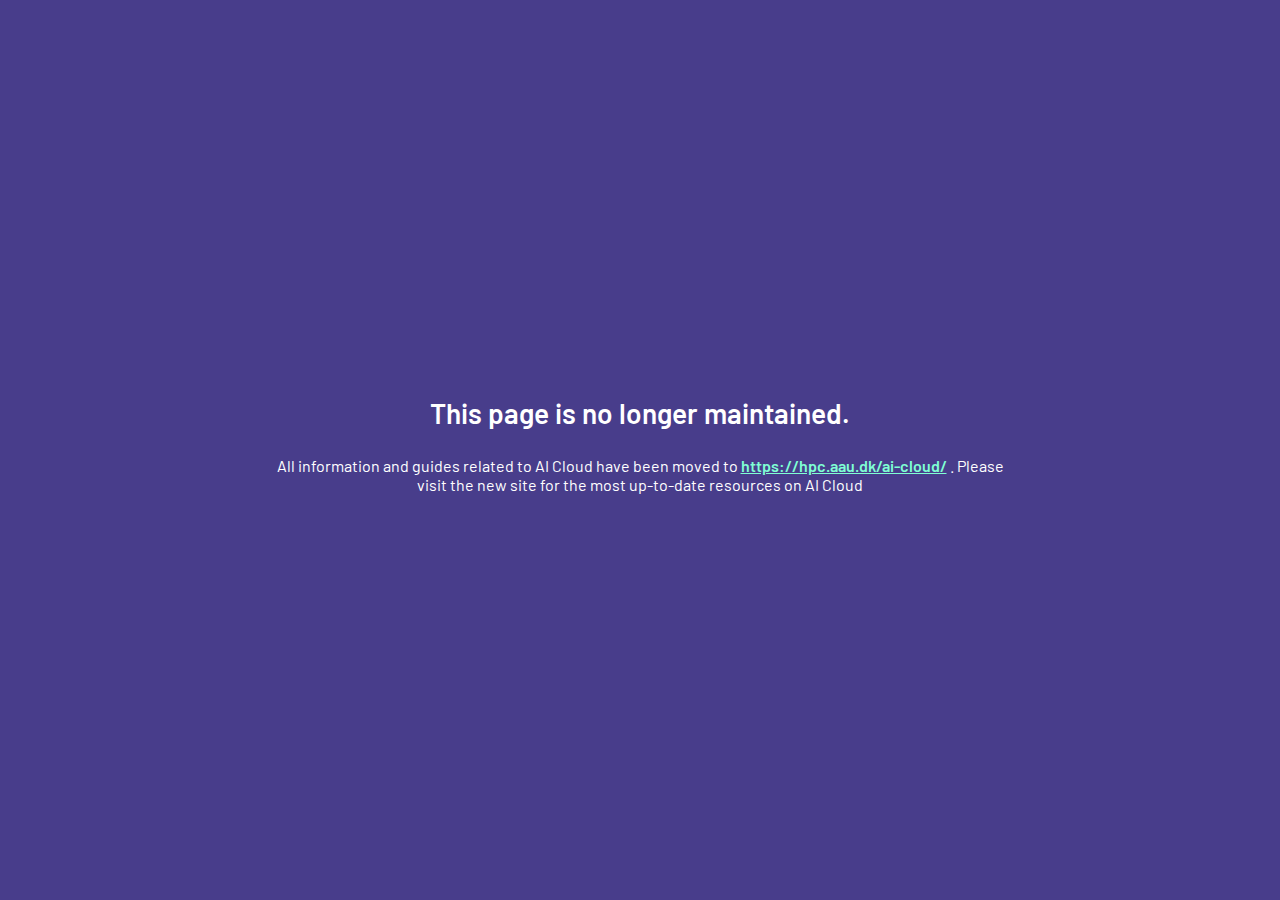
<file: index.html>
<!doctype html>
<html lang="en" class="no-js">
  <head>
    
      <meta charset="utf-8">
      <meta name="viewport" content="width=device-width,initial-scale=1">
      
      
      
      
      
      
      <link rel="icon" href="assets/favicon.ico">
      <meta name="generator" content="mkdocs-1.5.3, mkdocs-material-9.5.17">
    
    
      
        <title>AI Cloud Documentation</title>
      
    
    
      <link rel="stylesheet" href="assets/stylesheets/main.bcfcd587.min.css">
      
      


    
    
      
    
    
      
        
        
        <link rel="preconnect" href="https://fonts.gstatic.com" crossorigin>
        <link rel="stylesheet" href="https://fonts.googleapis.com/css?family=barlow:300,300i,400,400i,700,700i%7CRoboto+Mono:400,400i,700,700i&display=fallback">
        <style>:root{--md-text-font:"barlow";--md-code-font:"Roboto Mono"}</style>
      
    
    
      <link rel="stylesheet" href="stylesheets/extra.css">
    
    <script>__md_scope=new URL(".",location),__md_hash=e=>[...e].reduce((e,_)=>(e<<5)-e+_.charCodeAt(0),0),__md_get=(e,_=localStorage,t=__md_scope)=>JSON.parse(_.getItem(t.pathname+"."+e)),__md_set=(e,_,t=localStorage,a=__md_scope)=>{try{t.setItem(a.pathname+"."+e,JSON.stringify(_))}catch(e){}}</script>
    
      

    
    
     
<div class="refer">
    <p style="text-align: center;font-size: 28px;color: white;max-width: 800px;margin: auto;padding-left: 30px;padding-right: 30px;font-weight: 600;margin-bottom: 10px;margin-top: 10px;">This page is no longer maintained. </p>
    <p style="text-align: center;font-size: 16px;color: white;max-width: 800px;padding-left: 30px;padding-right: 30px;margin-bottom: 20px;font-weight: 400;">All information and guides related to AI Cloud have been moved to 
      <a href="https://hpc.aau.dk/ai-cloud/" style="text-decoration: underline;color: aquamarine;font-weight: 600;">https://hpc.aau.dk/ai-cloud/</a>
      . Please visit the new site for the most up-to-date resources on AI Cloud</p>
</div>

  </head>
  
  
    <body dir="ltr">
  
    
    <input class="md-toggle" data-md-toggle="drawer" type="checkbox" id="__drawer" autocomplete="off">
    <input class="md-toggle" data-md-toggle="search" type="checkbox" id="__search" autocomplete="off">
    <label class="md-overlay" for="__drawer"></label>
    <div data-md-component="skip">
      
    </div>
    <div data-md-component="announce">
      
    </div>
    
    
      

<header class="md-header" data-md-component="header">
  <nav class="md-header__inner md-grid" aria-label="Header">
    <a href="." title="AI Cloud Documentation" class="md-header__button md-logo" aria-label="AI Cloud Documentation" data-md-component="logo">
      
  <img src="assets/logo_round.png" alt="logo">

    </a>
    <label class="md-header__button md-icon" for="__drawer">
      
      <svg xmlns="http://www.w3.org/2000/svg" viewBox="0 0 24 24"><path d="M3 6h18v2H3V6m0 5h18v2H3v-2m0 5h18v2H3v-2Z"/></svg>
    </label>
    <div class="md-header__title" data-md-component="header-title">
      <div class="md-header__ellipsis">
        <div class="md-header__topic">
          <span class="md-ellipsis">
            AI Cloud Documentation
          </span>
        </div>
        <div class="md-header__topic" data-md-component="header-topic">
          <span class="md-ellipsis">
            
              Home
            
          </span>
        </div>
      </div>
    </div>
    
    
      <script>var media,input,key,value,palette=__md_get("__palette");if(palette&&palette.color){"(prefers-color-scheme)"===palette.color.media&&(media=matchMedia("(prefers-color-scheme: light)"),input=document.querySelector(media.matches?"[data-md-color-media='(prefers-color-scheme: light)']":"[data-md-color-media='(prefers-color-scheme: dark)']"),palette.color.media=input.getAttribute("data-md-color-media"),palette.color.scheme=input.getAttribute("data-md-color-scheme"),palette.color.primary=input.getAttribute("data-md-color-primary"),palette.color.accent=input.getAttribute("data-md-color-accent"));for([key,value]of Object.entries(palette.color))document.body.setAttribute("data-md-color-"+key,value)}</script>
    
    
    
      <label class="md-header__button md-icon" for="__search">
        
        <svg xmlns="http://www.w3.org/2000/svg" viewBox="0 0 24 24"><path d="M9.5 3A6.5 6.5 0 0 1 16 9.5c0 1.61-.59 3.09-1.56 4.23l.27.27h.79l5 5-1.5 1.5-5-5v-.79l-.27-.27A6.516 6.516 0 0 1 9.5 16 6.5 6.5 0 0 1 3 9.5 6.5 6.5 0 0 1 9.5 3m0 2C7 5 5 7 5 9.5S7 14 9.5 14 14 12 14 9.5 12 5 9.5 5Z"/></svg>
      </label>
      <div class="md-search" data-md-component="search" role="dialog">
  <label class="md-search__overlay" for="__search"></label>
  <div class="md-search__inner" role="search">
    <form class="md-search__form" name="search">
      <input type="text" class="md-search__input" name="query" aria-label="Search" placeholder="Search" autocapitalize="off" autocorrect="off" autocomplete="off" spellcheck="false" data-md-component="search-query" required>
      <label class="md-search__icon md-icon" for="__search">
        
        <svg xmlns="http://www.w3.org/2000/svg" viewBox="0 0 24 24"><path d="M9.5 3A6.5 6.5 0 0 1 16 9.5c0 1.61-.59 3.09-1.56 4.23l.27.27h.79l5 5-1.5 1.5-5-5v-.79l-.27-.27A6.516 6.516 0 0 1 9.5 16 6.5 6.5 0 0 1 3 9.5 6.5 6.5 0 0 1 9.5 3m0 2C7 5 5 7 5 9.5S7 14 9.5 14 14 12 14 9.5 12 5 9.5 5Z"/></svg>
        
        <svg xmlns="http://www.w3.org/2000/svg" viewBox="0 0 24 24"><path d="M20 11v2H8l5.5 5.5-1.42 1.42L4.16 12l7.92-7.92L13.5 5.5 8 11h12Z"/></svg>
      </label>
      <nav class="md-search__options" aria-label="Search">
        
        <button type="reset" class="md-search__icon md-icon" title="Clear" aria-label="Clear" tabindex="-1">
          
          <svg xmlns="http://www.w3.org/2000/svg" viewBox="0 0 24 24"><path d="M19 6.41 17.59 5 12 10.59 6.41 5 5 6.41 10.59 12 5 17.59 6.41 19 12 13.41 17.59 19 19 17.59 13.41 12 19 6.41Z"/></svg>
        </button>
      </nav>
      
    </form>
    <div class="md-search__output">
      <div class="md-search__scrollwrap" data-md-scrollfix>
        <div class="md-search-result" data-md-component="search-result">
          <div class="md-search-result__meta">
            Initializing search
          </div>
          <ol class="md-search-result__list" role="presentation"></ol>
        </div>
      </div>
    </div>
  </div>
</div>
    
    
      <div class="md-header__source">
        <a href="https://github.com/aau-claaudia/aicloud-docs" title="Go to repository" class="md-source" data-md-component="source">
  <div class="md-source__icon md-icon">
    
    <svg xmlns="http://www.w3.org/2000/svg" viewBox="0 0 448 512"><!--! Font Awesome Free 6.5.1 by @fontawesome - https://fontawesome.com License - https://fontawesome.com/license/free (Icons: CC BY 4.0, Fonts: SIL OFL 1.1, Code: MIT License) Copyright 2023 Fonticons, Inc.--><path d="M439.55 236.05 244 40.45a28.87 28.87 0 0 0-40.81 0l-40.66 40.63 51.52 51.52c27.06-9.14 52.68 16.77 43.39 43.68l49.66 49.66c34.23-11.8 61.18 31 35.47 56.69-26.49 26.49-70.21-2.87-56-37.34L240.22 199v121.85c25.3 12.54 22.26 41.85 9.08 55a34.34 34.34 0 0 1-48.55 0c-17.57-17.6-11.07-46.91 11.25-56v-123c-20.8-8.51-24.6-30.74-18.64-45L142.57 101 8.45 235.14a28.86 28.86 0 0 0 0 40.81l195.61 195.6a28.86 28.86 0 0 0 40.8 0l194.69-194.69a28.86 28.86 0 0 0 0-40.81z"/></svg>
  </div>
  <div class="md-source__repository">
    GitHub
  </div>
</a>
      </div>
    
  </nav>
  
</header>
    
    <div class="md-container" data-md-component="container">
      
      
        
          
            
<nav class="md-tabs" aria-label="Tabs" data-md-component="tabs">
  <div class="md-grid">
    <ul class="md-tabs__list">
      
        
  
  
    
  
  
    <li class="md-tabs__item md-tabs__item--active">
      <a href="." class="md-tabs__link">
        
  
    
  
  Home

      </a>
    </li>
  

      
    </ul>
  </div>
</nav>
          
        
      
      <main class="md-main" data-md-component="main">
        <div class="md-main__inner md-grid">
          
            
              
              <div class="md-sidebar md-sidebar--primary" data-md-component="sidebar" data-md-type="navigation" >
                <div class="md-sidebar__scrollwrap">
                  <div class="md-sidebar__inner">
                    


  


  

<nav class="md-nav md-nav--primary md-nav--lifted md-nav--integrated" aria-label="Navigation" data-md-level="0">
  <label class="md-nav__title" for="__drawer">
    <a href="." title="AI Cloud Documentation" class="md-nav__button md-logo" aria-label="AI Cloud Documentation" data-md-component="logo">
      
  <img src="assets/logo_round.png" alt="logo">

    </a>
    AI Cloud Documentation
  </label>
  
    <div class="md-nav__source">
      <a href="https://github.com/aau-claaudia/aicloud-docs" title="Go to repository" class="md-source" data-md-component="source">
  <div class="md-source__icon md-icon">
    
    <svg xmlns="http://www.w3.org/2000/svg" viewBox="0 0 448 512"><!--! Font Awesome Free 6.5.1 by @fontawesome - https://fontawesome.com License - https://fontawesome.com/license/free (Icons: CC BY 4.0, Fonts: SIL OFL 1.1, Code: MIT License) Copyright 2023 Fonticons, Inc.--><path d="M439.55 236.05 244 40.45a28.87 28.87 0 0 0-40.81 0l-40.66 40.63 51.52 51.52c27.06-9.14 52.68 16.77 43.39 43.68l49.66 49.66c34.23-11.8 61.18 31 35.47 56.69-26.49 26.49-70.21-2.87-56-37.34L240.22 199v121.85c25.3 12.54 22.26 41.85 9.08 55a34.34 34.34 0 0 1-48.55 0c-17.57-17.6-11.07-46.91 11.25-56v-123c-20.8-8.51-24.6-30.74-18.64-45L142.57 101 8.45 235.14a28.86 28.86 0 0 0 0 40.81l195.61 195.6a28.86 28.86 0 0 0 40.8 0l194.69-194.69a28.86 28.86 0 0 0 0-40.81z"/></svg>
  </div>
  <div class="md-source__repository">
    GitHub
  </div>
</a>
    </div>
  
  <ul class="md-nav__list" data-md-scrollfix>
    
      
      
  
  
    
  
  
  
    <li class="md-nav__item md-nav__item--active">
      
      <input class="md-nav__toggle md-toggle" type="checkbox" id="__toc">
      
      
      
      <a href="." class="md-nav__link md-nav__link--active">
        
  
  <span class="md-ellipsis">
    Home
  </span>
  

      </a>
      
    </li>
  

    
  </ul>
</nav>
                  </div>
                </div>
              </div>
            
            
          
          
            <div class="md-content" data-md-component="content">
              <article class="md-content__inner md-typeset">
                
                  

  
  


  <h1>Home</h1>














                
              </article>
            </div>
          
          
  <script>var tabs=__md_get("__tabs");if(Array.isArray(tabs))e:for(var set of document.querySelectorAll(".tabbed-set")){var tab,labels=set.querySelector(".tabbed-labels");for(tab of tabs)for(var label of labels.getElementsByTagName("label"))if(label.innerText.trim()===tab){var input=document.getElementById(label.htmlFor);input.checked=!0;continue e}}</script>

<script>var target=document.getElementById(location.hash.slice(1));target&&target.name&&(target.checked=target.name.startsWith("__tabbed_"))</script>
        </div>
        
      </main>
      
        <footer class="md-footer">
  
  <div class="md-footer-meta md-typeset">
    <div class="md-footer-meta__inner md-grid">
      <div class="md-copyright">
  
    <div class="md-copyright__highlight">
      Copyright &copy; 2021 - 2023 CLAAUDIA
    </div>
  
  
    Made with
    <a href="https://squidfunk.github.io/mkdocs-material/" target="_blank" rel="noopener">
      Material for MkDocs
    </a>
  
</div>
      
        <div class="md-social">
  
    
    
    
    
    <a href="https://twitter.com/claaudia_aau" target="_blank" rel="noopener" title="Claaudia on Twitter" class="md-social__link">
      <svg xmlns="http://www.w3.org/2000/svg" viewBox="0 0 512 512"><!--! Font Awesome Free 6.5.1 by @fontawesome - https://fontawesome.com License - https://fontawesome.com/license/free (Icons: CC BY 4.0, Fonts: SIL OFL 1.1, Code: MIT License) Copyright 2023 Fonticons, Inc.--><path d="M459.37 151.716c.325 4.548.325 9.097.325 13.645 0 138.72-105.583 298.558-298.558 298.558-59.452 0-114.68-17.219-161.137-47.106 8.447.974 16.568 1.299 25.34 1.299 49.055 0 94.213-16.568 130.274-44.832-46.132-.975-84.792-31.188-98.112-72.772 6.498.974 12.995 1.624 19.818 1.624 9.421 0 18.843-1.3 27.614-3.573-48.081-9.747-84.143-51.98-84.143-102.985v-1.299c13.969 7.797 30.214 12.67 47.431 13.319-28.264-18.843-46.781-51.005-46.781-87.391 0-19.492 5.197-37.36 14.294-52.954 51.655 63.675 129.3 105.258 216.365 109.807-1.624-7.797-2.599-15.918-2.599-24.04 0-57.828 46.782-104.934 104.934-104.934 30.213 0 57.502 12.67 76.67 33.137 23.715-4.548 46.456-13.32 66.599-25.34-7.798 24.366-24.366 44.833-46.132 57.827 21.117-2.273 41.584-8.122 60.426-16.243-14.292 20.791-32.161 39.308-52.628 54.253z"/></svg>
    </a>
  
    
    
    
    
    <a href="mailto:claaudia@aau.dk" target="_blank" rel="noopener" title="" class="md-social__link">
      <svg xmlns="http://www.w3.org/2000/svg" viewBox="0 0 512 512"><!--! Font Awesome Free 6.5.1 by @fontawesome - https://fontawesome.com License - https://fontawesome.com/license/free (Icons: CC BY 4.0, Fonts: SIL OFL 1.1, Code: MIT License) Copyright 2023 Fonticons, Inc.--><path d="M498.1 5.6c10.1 7 15.4 19.1 13.5 31.2l-64 416c-1.5 9.7-7.4 18.2-16 23s-18.9 5.4-28 1.6L284 427.7l-68.5 74.1c-8.9 9.7-22.9 12.9-35.2 8.1S160 493.2 160 480v-83.6c0-4 1.5-7.8 4.2-10.7l167.6-182.9c5.8-6.3 5.6-16-.4-22s-15.7-6.4-22-.7L106 360.8l-88.3-44.2C7.1 311.3.3 300.7 0 288.9s5.9-22.8 16.1-28.7l448-256c10.7-6.1 23.9-5.5 34 1.4z"/></svg>
    </a>
  
    
    
    
    
      
      
    
    <a href="https://www.claaudia.aau.dk/" target="_blank" rel="noopener" title="www.claaudia.aau.dk" class="md-social__link">
      <svg xmlns="http://www.w3.org/2000/svg" viewBox="0 0 512 512"><!--! Font Awesome Free 6.5.1 by @fontawesome - https://fontawesome.com License - https://fontawesome.com/license/free (Icons: CC BY 4.0, Fonts: SIL OFL 1.1, Code: MIT License) Copyright 2023 Fonticons, Inc.--><path d="M352 256c0 22.2-1.2 43.6-3.3 64H163.3c-2.2-20.4-3.3-41.8-3.3-64s1.2-43.6 3.3-64h185.4c2.2 20.4 3.3 41.8 3.3 64zm28.8-64h123.1c5.3 20.5 8.1 41.9 8.1 64s-2.8 43.5-8.1 64H380.8c2.1-20.6 3.2-42 3.2-64s-1.1-43.4-3.2-64zm112.6-32H376.7c-10-63.9-29.8-117.4-55.3-151.6 78.3 20.7 142 77.5 171.9 151.6zm-149.1 0H167.7c6.1-36.4 15.5-68.6 27-94.7 10.5-23.6 22.2-40.7 33.5-51.5C239.4 3.2 248.7 0 256 0s16.6 3.2 27.8 13.8c11.3 10.8 23 27.9 33.5 51.5 11.6 26 20.9 58.2 27 94.7zm-209 0H18.6c30-74.1 93.6-130.9 172-151.6-25.5 34.2-45.3 87.7-55.3 151.6zM8.1 192h123.1c-2.1 20.6-3.2 42-3.2 64s1.1 43.4 3.2 64H8.1C2.8 299.5 0 278.1 0 256s2.8-43.5 8.1-64zm186.6 254.6c-11.6-26-20.9-58.2-27-94.6h176.6c-6.1 36.4-15.5 68.6-27 94.6-10.5 23.6-22.2 40.7-33.5 51.5-11.2 10.7-20.5 13.9-27.8 13.9s-16.6-3.2-27.8-13.8c-11.3-10.8-23-27.9-33.5-51.5zM135.3 352c10 63.9 29.8 117.4 55.3 151.6-78.4-20.7-142-77.5-172-151.6h116.7zm358.1 0c-30 74.1-93.6 130.9-171.9 151.6 25.5-34.2 45.2-87.7 55.3-151.6h116.6z"/></svg>
    </a>
  
</div>
      
    </div>
  </div>
</footer>
      
    </div>
    <div class="md-dialog" data-md-component="dialog">
      <div class="md-dialog__inner md-typeset"></div>
    </div>
    
    
    <script id="__config" type="application/json">{"base": ".", "features": ["navigation.tabs", "navigation.instant", "toc.integrate", "navigation.indexes", "navigation.sections", "content.tabs.link"], "search": "assets/javascripts/workers/search.b8dbb3d2.min.js", "translations": {"clipboard.copied": "Copied to clipboard", "clipboard.copy": "Copy to clipboard", "search.result.more.one": "1 more on this page", "search.result.more.other": "# more on this page", "search.result.none": "No matching documents", "search.result.one": "1 matching document", "search.result.other": "# matching documents", "search.result.placeholder": "Type to start searching", "search.result.term.missing": "Missing", "select.version": "Select version"}}</script>
    
    
      <script src="assets/javascripts/bundle.1e8ae164.min.js"></script>
      
    
  </body>
</html>
</file>
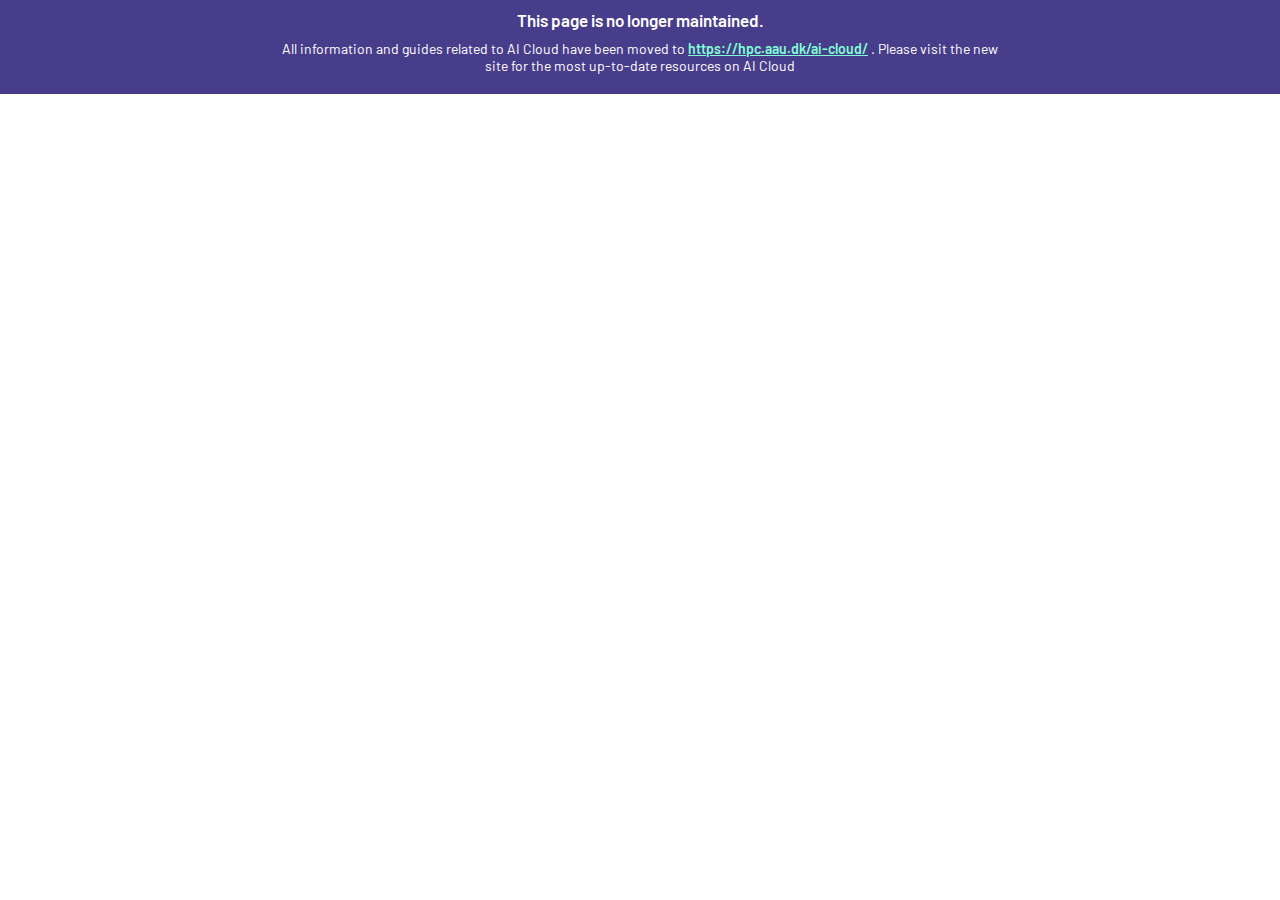
<file: slurm/index.html>
<!doctype html>
<html lang="en" class="no-js">
  <head>
    
      <meta charset="utf-8">
      <meta name="viewport" content="width=device-width,initial-scale=1">
      
      
      
      
        <link rel="prev" href="../introduction/">
      
      
        <link rel="next" href="../singularity/">
      
      
      <link rel="icon" href="../assets/favicon.ico">
      <meta name="generator" content="mkdocs-1.5.3, mkdocs-material-9.5.17">
    
    
      
        <title>Running jobs - AI Cloud Documentation</title>
      
    
    
      <link rel="stylesheet" href="../assets/stylesheets/main.bcfcd587.min.css">
      
      


    
    
      
    
    
      
        
        
        <link rel="preconnect" href="https://fonts.gstatic.com" crossorigin>
        <link rel="stylesheet" href="https://fonts.googleapis.com/css?family=barlow:300,300i,400,400i,700,700i%7CRoboto+Mono:400,400i,700,700i&display=fallback">
        <style>:root{--md-text-font:"barlow";--md-code-font:"Roboto Mono"}</style>
      
    
    
      <link rel="stylesheet" href="../stylesheets/extra.css">
    
    <script>__md_scope=new URL("..",location),__md_hash=e=>[...e].reduce((e,_)=>(e<<5)-e+_.charCodeAt(0),0),__md_get=(e,_=localStorage,t=__md_scope)=>JSON.parse(_.getItem(t.pathname+"."+e)),__md_set=(e,_,t=localStorage,a=__md_scope)=>{try{t.setItem(a.pathname+"."+e,JSON.stringify(_))}catch(e){}}</script>
    
      

    
    
     
  <div style="background: darkslateblue;">
    <p style="text-align: center;font-size: 17px;color: white;max-width: 800px;margin: auto;padding-left: 30px;padding-right: 30px;font-weight: 600;margin-bottom: 10px;margin-top: 10px;">This page is no longer maintained. </p>
    <p style="text-align: center;font-size: 14px;color: white;max-width: 800px;margin: auto;padding-left: 30px;padding-right: 30px;margin-bottom: 20px;font-weight: 400;">All information and guides related to AI Cloud have been moved to 
      <a href="https://hpc.aau.dk/ai-cloud/" style="text-decoration: underline;color: aquamarine;font-weight: 600;">https://hpc.aau.dk/ai-cloud/</a>
      . Please visit the new site for the most up-to-date resources on AI Cloud</p>
  </div>

  </head>
  
  
    <body dir="ltr">
  
    
    <input class="md-toggle" data-md-toggle="drawer" type="checkbox" id="__drawer" autocomplete="off">
    <input class="md-toggle" data-md-toggle="search" type="checkbox" id="__search" autocomplete="off">
    <label class="md-overlay" for="__drawer"></label>
    <div data-md-component="skip">
      
        
        <a href="#bits-and-pieces-in-the-queue-system" class="md-skip">
          Skip to content
        </a>
      
    </div>
    <div data-md-component="announce">
      
    </div>
    
    
      

<header class="md-header" data-md-component="header">
  <nav class="md-header__inner md-grid" aria-label="Header">
    <a href=".." title="AI Cloud Documentation" class="md-header__button md-logo" aria-label="AI Cloud Documentation" data-md-component="logo">
      
  <img src="../assets/logo_round.png" alt="logo">

    </a>
    <label class="md-header__button md-icon" for="__drawer">
      
      <svg xmlns="http://www.w3.org/2000/svg" viewBox="0 0 24 24"><path d="M3 6h18v2H3V6m0 5h18v2H3v-2m0 5h18v2H3v-2Z"/></svg>
    </label>
    <div class="md-header__title" data-md-component="header-title">
      <div class="md-header__ellipsis">
        <div class="md-header__topic">
          <span class="md-ellipsis">
            AI Cloud Documentation
          </span>
        </div>
        <div class="md-header__topic" data-md-component="header-topic">
          <span class="md-ellipsis">
            
              Running jobs
            
          </span>
        </div>
      </div>
    </div>
    
    
      <script>var media,input,key,value,palette=__md_get("__palette");if(palette&&palette.color){"(prefers-color-scheme)"===palette.color.media&&(media=matchMedia("(prefers-color-scheme: light)"),input=document.querySelector(media.matches?"[data-md-color-media='(prefers-color-scheme: light)']":"[data-md-color-media='(prefers-color-scheme: dark)']"),palette.color.media=input.getAttribute("data-md-color-media"),palette.color.scheme=input.getAttribute("data-md-color-scheme"),palette.color.primary=input.getAttribute("data-md-color-primary"),palette.color.accent=input.getAttribute("data-md-color-accent"));for([key,value]of Object.entries(palette.color))document.body.setAttribute("data-md-color-"+key,value)}</script>
    
    
    
      <label class="md-header__button md-icon" for="__search">
        
        <svg xmlns="http://www.w3.org/2000/svg" viewBox="0 0 24 24"><path d="M9.5 3A6.5 6.5 0 0 1 16 9.5c0 1.61-.59 3.09-1.56 4.23l.27.27h.79l5 5-1.5 1.5-5-5v-.79l-.27-.27A6.516 6.516 0 0 1 9.5 16 6.5 6.5 0 0 1 3 9.5 6.5 6.5 0 0 1 9.5 3m0 2C7 5 5 7 5 9.5S7 14 9.5 14 14 12 14 9.5 12 5 9.5 5Z"/></svg>
      </label>
      <div class="md-search" data-md-component="search" role="dialog">
  <label class="md-search__overlay" for="__search"></label>
  <div class="md-search__inner" role="search">
    <form class="md-search__form" name="search">
      <input type="text" class="md-search__input" name="query" aria-label="Search" placeholder="Search" autocapitalize="off" autocorrect="off" autocomplete="off" spellcheck="false" data-md-component="search-query" required>
      <label class="md-search__icon md-icon" for="__search">
        
        <svg xmlns="http://www.w3.org/2000/svg" viewBox="0 0 24 24"><path d="M9.5 3A6.5 6.5 0 0 1 16 9.5c0 1.61-.59 3.09-1.56 4.23l.27.27h.79l5 5-1.5 1.5-5-5v-.79l-.27-.27A6.516 6.516 0 0 1 9.5 16 6.5 6.5 0 0 1 3 9.5 6.5 6.5 0 0 1 9.5 3m0 2C7 5 5 7 5 9.5S7 14 9.5 14 14 12 14 9.5 12 5 9.5 5Z"/></svg>
        
        <svg xmlns="http://www.w3.org/2000/svg" viewBox="0 0 24 24"><path d="M20 11v2H8l5.5 5.5-1.42 1.42L4.16 12l7.92-7.92L13.5 5.5 8 11h12Z"/></svg>
      </label>
      <nav class="md-search__options" aria-label="Search">
        
        <button type="reset" class="md-search__icon md-icon" title="Clear" aria-label="Clear" tabindex="-1">
          
          <svg xmlns="http://www.w3.org/2000/svg" viewBox="0 0 24 24"><path d="M19 6.41 17.59 5 12 10.59 6.41 5 5 6.41 10.59 12 5 17.59 6.41 19 12 13.41 17.59 19 19 17.59 13.41 12 19 6.41Z"/></svg>
        </button>
      </nav>
      
    </form>
    <div class="md-search__output">
      <div class="md-search__scrollwrap" data-md-scrollfix>
        <div class="md-search-result" data-md-component="search-result">
          <div class="md-search-result__meta">
            Initializing search
          </div>
          <ol class="md-search-result__list" role="presentation"></ol>
        </div>
      </div>
    </div>
  </div>
</div>
    
    
      <div class="md-header__source">
        <a href="https://github.com/aau-claaudia/aicloud-docs" title="Go to repository" class="md-source" data-md-component="source">
  <div class="md-source__icon md-icon">
    
    <svg xmlns="http://www.w3.org/2000/svg" viewBox="0 0 448 512"><!--! Font Awesome Free 6.5.1 by @fontawesome - https://fontawesome.com License - https://fontawesome.com/license/free (Icons: CC BY 4.0, Fonts: SIL OFL 1.1, Code: MIT License) Copyright 2023 Fonticons, Inc.--><path d="M439.55 236.05 244 40.45a28.87 28.87 0 0 0-40.81 0l-40.66 40.63 51.52 51.52c27.06-9.14 52.68 16.77 43.39 43.68l49.66 49.66c34.23-11.8 61.18 31 35.47 56.69-26.49 26.49-70.21-2.87-56-37.34L240.22 199v121.85c25.3 12.54 22.26 41.85 9.08 55a34.34 34.34 0 0 1-48.55 0c-17.57-17.6-11.07-46.91 11.25-56v-123c-20.8-8.51-24.6-30.74-18.64-45L142.57 101 8.45 235.14a28.86 28.86 0 0 0 0 40.81l195.61 195.6a28.86 28.86 0 0 0 40.8 0l194.69-194.69a28.86 28.86 0 0 0 0-40.81z"/></svg>
  </div>
  <div class="md-source__repository">
    GitHub
  </div>
</a>
      </div>
    
  </nav>
  
</header>
    
    <div class="md-container" data-md-component="container">
      
      
        
          
            
<nav class="md-tabs" aria-label="Tabs" data-md-component="tabs">
  <div class="md-grid">
    <ul class="md-tabs__list">
      
        
  
  
  
    <li class="md-tabs__item">
      <a href=".." class="md-tabs__link">
        
  
    
  
  Home

      </a>
    </li>
  

      
        
  
  
  
    <li class="md-tabs__item">
      <a href="../overview/" class="md-tabs__link">
        
  
    
  
  Overview

      </a>
    </li>
  

      
        
  
  
  
    <li class="md-tabs__item">
      <a href="../introduction/" class="md-tabs__link">
        
  
    
  
  Introduction

      </a>
    </li>
  

      
        
  
  
    
  
  
    <li class="md-tabs__item md-tabs__item--active">
      <a href="./" class="md-tabs__link">
        
  
    
  
  Running jobs

      </a>
    </li>
  

      
        
  
  
  
    <li class="md-tabs__item">
      <a href="../singularity/" class="md-tabs__link">
        
  
    
  
  Containers

      </a>
    </li>
  

      
        
  
  
  
    
    
      <li class="md-tabs__item">
        <a href="../examples/interactive_tensorflow/" class="md-tabs__link">
          
  
    
  
  Additional examples

        </a>
      </li>
    
  

      
        
  
  
  
    <li class="md-tabs__item">
      <a href="../additional/" class="md-tabs__link">
        
  
    
  
  Additional resources

      </a>
    </li>
  

      
    </ul>
  </div>
</nav>
          
        
      
      <main class="md-main" data-md-component="main">
        <div class="md-main__inner md-grid">
          
            
              
              <div class="md-sidebar md-sidebar--primary" data-md-component="sidebar" data-md-type="navigation" >
                <div class="md-sidebar__scrollwrap">
                  <div class="md-sidebar__inner">
                    


  


  

<nav class="md-nav md-nav--primary md-nav--lifted md-nav--integrated" aria-label="Navigation" data-md-level="0">
  <label class="md-nav__title" for="__drawer">
    <a href=".." title="AI Cloud Documentation" class="md-nav__button md-logo" aria-label="AI Cloud Documentation" data-md-component="logo">
      
  <img src="../assets/logo_round.png" alt="logo">

    </a>
    AI Cloud Documentation
  </label>
  
    <div class="md-nav__source">
      <a href="https://github.com/aau-claaudia/aicloud-docs" title="Go to repository" class="md-source" data-md-component="source">
  <div class="md-source__icon md-icon">
    
    <svg xmlns="http://www.w3.org/2000/svg" viewBox="0 0 448 512"><!--! Font Awesome Free 6.5.1 by @fontawesome - https://fontawesome.com License - https://fontawesome.com/license/free (Icons: CC BY 4.0, Fonts: SIL OFL 1.1, Code: MIT License) Copyright 2023 Fonticons, Inc.--><path d="M439.55 236.05 244 40.45a28.87 28.87 0 0 0-40.81 0l-40.66 40.63 51.52 51.52c27.06-9.14 52.68 16.77 43.39 43.68l49.66 49.66c34.23-11.8 61.18 31 35.47 56.69-26.49 26.49-70.21-2.87-56-37.34L240.22 199v121.85c25.3 12.54 22.26 41.85 9.08 55a34.34 34.34 0 0 1-48.55 0c-17.57-17.6-11.07-46.91 11.25-56v-123c-20.8-8.51-24.6-30.74-18.64-45L142.57 101 8.45 235.14a28.86 28.86 0 0 0 0 40.81l195.61 195.6a28.86 28.86 0 0 0 40.8 0l194.69-194.69a28.86 28.86 0 0 0 0-40.81z"/></svg>
  </div>
  <div class="md-source__repository">
    GitHub
  </div>
</a>
    </div>
  
  <ul class="md-nav__list" data-md-scrollfix>
    
      
      
  
  
  
  
    <li class="md-nav__item">
      <a href=".." class="md-nav__link">
        
  
  <span class="md-ellipsis">
    Home
  </span>
  

      </a>
    </li>
  

    
      
      
  
  
  
  
    <li class="md-nav__item">
      <a href="../overview/" class="md-nav__link">
        
  
  <span class="md-ellipsis">
    Overview
  </span>
  

      </a>
    </li>
  

    
      
      
  
  
  
  
    <li class="md-nav__item">
      <a href="../introduction/" class="md-nav__link">
        
  
  <span class="md-ellipsis">
    Introduction
  </span>
  

      </a>
    </li>
  

    
      
      
  
  
    
  
  
  
    <li class="md-nav__item md-nav__item--active">
      
      <input class="md-nav__toggle md-toggle" type="checkbox" id="__toc">
      
      
      
        <label class="md-nav__link md-nav__link--active" for="__toc">
          
  
  <span class="md-ellipsis">
    Running jobs
  </span>
  

          <span class="md-nav__icon md-icon"></span>
        </label>
      
      <a href="./" class="md-nav__link md-nav__link--active">
        
  
  <span class="md-ellipsis">
    Running jobs
  </span>
  

      </a>
      
        

<nav class="md-nav md-nav--secondary" aria-label="Table of contents">
  
  
  
  
    <label class="md-nav__title" for="__toc">
      <span class="md-nav__icon md-icon"></span>
      Table of contents
    </label>
    <ul class="md-nav__list" data-md-component="toc" data-md-scrollfix>
      
        <li class="md-nav__item">
  <a href="#bits-and-pieces-in-the-queue-system" class="md-nav__link">
    <span class="md-ellipsis">
      Bits and pieces in the queue system
    </span>
  </a>
  
</li>
      
        <li class="md-nav__item">
  <a href="#checking-the-current-state-of-the-queue-system" class="md-nav__link">
    <span class="md-ellipsis">
      Checking the current state of the queue system
    </span>
  </a>
  
    <nav class="md-nav" aria-label="Checking the current state of the queue system">
      <ul class="md-nav__list">
        
          <li class="md-nav__item">
  <a href="#checking-the-overall-state-of-the-platform" class="md-nav__link">
    <span class="md-ellipsis">
      Checking the overall state of the platform
    </span>
  </a>
  
</li>
        
          <li class="md-nav__item">
  <a href="#checking-details-of-the-nodes" class="md-nav__link">
    <span class="md-ellipsis">
      Checking details of the nodes
    </span>
  </a>
  
</li>
        
          <li class="md-nav__item">
  <a href="#nodesummary" class="md-nav__link">
    <span class="md-ellipsis">
      Nodesummary
    </span>
  </a>
  
</li>
        
      </ul>
    </nav>
  
</li>
      
        <li class="md-nav__item">
  <a href="#selecting-a-partition" class="md-nav__link">
    <span class="md-ellipsis">
      Selecting a partition
    </span>
  </a>
  
    <nav class="md-nav" aria-label="Selecting a partition">
      <ul class="md-nav__list">
        
          <li class="md-nav__item">
  <a href="#the-prioritized-partition" class="md-nav__link">
    <span class="md-ellipsis">
      The prioritized partition
    </span>
  </a>
  
</li>
        
          <li class="md-nav__item">
  <a href="#batch" class="md-nav__link">
    <span class="md-ellipsis">
      The batch partition
    </span>
  </a>
  
</li>
        
          <li class="md-nav__item">
  <a href="#special-partitions" class="md-nav__link">
    <span class="md-ellipsis">
      Special partitions
    </span>
  </a>
  
</li>
        
      </ul>
    </nav>
  
</li>
      
        <li class="md-nav__item">
  <a href="#what-is-in-the-queue" class="md-nav__link">
    <span class="md-ellipsis">
      What is in the queue?
    </span>
  </a>
  
</li>
      
        <li class="md-nav__item">
  <a href="#specific-gpu" class="md-nav__link">
    <span class="md-ellipsis">
      Using a specific type of GPU
    </span>
  </a>
  
</li>
      
        <li class="md-nav__item">
  <a href="#requeueing" class="md-nav__link">
    <span class="md-ellipsis">
      Running longer jobs
    </span>
  </a>
  
    <nav class="md-nav" aria-label="Running longer jobs">
      <ul class="md-nav__list">
        
          <li class="md-nav__item">
  <a href="#instruct-slurm-to-requeue-your-job" class="md-nav__link">
    <span class="md-ellipsis">
      Instruct Slurm to requeue your job
    </span>
  </a>
  
</li>
        
          <li class="md-nav__item">
  <a href="#checkpointing" class="md-nav__link">
    <span class="md-ellipsis">
      Use checkpointing
    </span>
  </a>
  
</li>
        
      </ul>
    </nav>
  
</li>
      
    </ul>
  
</nav>
      
    </li>
  

    
      
      
  
  
  
  
    <li class="md-nav__item">
      <a href="../singularity/" class="md-nav__link">
        
  
  <span class="md-ellipsis">
    Containers
  </span>
  

      </a>
    </li>
  

    
      
      
  
  
  
  
    
    
      
        
      
        
      
        
      
        
          
        
      
        
          
        
      
        
          
        
      
        
      
        
      
        
      
    
    
      
      
        
      
    
    
    <li class="md-nav__item md-nav__item--nested">
      
        
        
        <input class="md-nav__toggle md-toggle " type="checkbox" id="__nav_6" >
        
          
          
          <div class="md-nav__link md-nav__container">
            <a href="../torch_amp_example/" class="md-nav__link ">
              
  
  <span class="md-ellipsis">
    Additional examples
  </span>
  

            </a>
            
              
              <label class="md-nav__link " for="__nav_6" id="__nav_6_label" tabindex="0">
                <span class="md-nav__icon md-icon"></span>
              </label>
            
          </div>
        
        <nav class="md-nav" data-md-level="1" aria-labelledby="__nav_6_label" aria-expanded="false">
          <label class="md-nav__title" for="__nav_6">
            <span class="md-nav__icon md-icon"></span>
            Additional examples
          </label>
          <ul class="md-nav__list" data-md-scrollfix>
            
              
                
  
  
  
  
    <li class="md-nav__item">
      <a href="../examples/interactive_tensorflow/" class="md-nav__link">
        
  
  <span class="md-ellipsis">
    Interactive TensorFlow
  </span>
  

      </a>
    </li>
  

              
            
              
                
  
  
  
  
    <li class="md-nav__item">
      <a href="../examples/pytorch_anaconda/" class="md-nav__link">
        
  
  <span class="md-ellipsis">
    PyTorch and Anaconda
  </span>
  

      </a>
    </li>
  

              
            
              
                
  
  
  
  
    <li class="md-nav__item">
      <a href="../examples/matlab/" class="md-nav__link">
        
  
  <span class="md-ellipsis">
    Matlab
  </span>
  

      </a>
    </li>
  

              
            
              
            
              
                
  
  
  
  
    <li class="md-nav__item">
      <a href="../multi_gpu_keras/" class="md-nav__link">
        
  
  <span class="md-ellipsis">
    Multi-GPU data parallelism training with Horovod and Keras
  </span>
  

      </a>
    </li>
  

              
            
              
                
  
  
  
  
    <li class="md-nav__item">
      <a href="../torch_amp_example/" class="md-nav__link">
        
  
  <span class="md-ellipsis">
    PyTorch and automatic mixed precision with APEX
  </span>
  

      </a>
    </li>
  

              
            
              
                
  
  
  
  
    <li class="md-nav__item">
      <a href="../examples/pip_in_containers/" class="md-nav__link">
        
  
  <span class="md-ellipsis">
    Python pip in containers
  </span>
  

      </a>
    </li>
  

              
            
              
                
  
  
  
  
    <li class="md-nav__item">
      <a href="../examples/mount_dir/" class="md-nav__link">
        
  
  <span class="md-ellipsis">
    Mount user directory on your local computer
  </span>
  

      </a>
    </li>
  

              
            
              
                
  
  
  
  
    <li class="md-nav__item">
      <a href="../examples/group_projects/" class="md-nav__link">
        
  
  <span class="md-ellipsis">
    Group projects
  </span>
  

      </a>
    </li>
  

              
            
          </ul>
        </nav>
      
    </li>
  

    
      
      
  
  
  
  
    <li class="md-nav__item">
      <a href="../additional/" class="md-nav__link">
        
  
  <span class="md-ellipsis">
    Additional resources
  </span>
  

      </a>
    </li>
  

    
  </ul>
</nav>
                  </div>
                </div>
              </div>
            
            
          
          
            <div class="md-content" data-md-component="content">
              <article class="md-content__inner md-typeset">
                
                  

  
  


  <h1>Running jobs</h1>

<p>This section describes details of how to use the resource manager /
queue system Slurm. We recommend reading <a href="../overview/">Overview</a> first
and then <a href="../introduction/">Introduction</a> before delving into the
details.</p>
<ul>
<li><a href="https://slurm.schedmd.com/">Official documentation for Slurm</a> - AI
  Cloud is currently using version
  <a href="https://slurm.schedmd.com/archive/slurm-21.08.8-2/">21.08.8-2</a>.</li>
<li><a href="http://slurmlearning.deic.dk/">Interactive tutorial for Slurm</a> -
  this is a tutorial made by <a href="https://www.deic.dk/">DeiC</a> to help
  introduce HPC users to Slurm. <em>Please note that this tutorial
  environment is not identical to our AI Cloud, but it enables you to
  familiarise yourself with Slurm in a safe environment where you
  cannot accicentally break anything for anyone else.</em></li>
</ul>
<h2 id="bits-and-pieces-in-the-queue-system">Bits and pieces in the queue system</h2>
<p>The Slurm queue system is built around some concepts which
are important to know in order to understand the system and how to use
it:</p>
<dl>
<dt>Node</dt>
<dd>We often refer to these as compute nodes in this documentations,
  because this is where the computational jobs take place.<br />
  The nodes are the individual servers in the platform; see
  <a href="../overview/">Overview</a> for illustration and the <a href="../introduction/#overview">table in
  Introduction</a> for details.</dd>
<dt>Partition</dt>
<dd>You can think of partitions as different queues for the compute
  nodes. There are several partitions in the AI Cloud and the same
  nodes can be present in more than one partition.<br />
  For any one node, the different partitions it is present in can for
  example give access to the node under different conditions. The AI
  Cloud currently has the partitions: batch and prioritized. A few
  additional partitions are only visible to specific users of these
  (create, aicentre1, aicentre2).<br />
  See more details about partitions in a later section.</dd>
</dl>
<!-- QoS should be added if we start using them in the new AI Cloud -->

<dl>
<dt>Resources</dt>
<dd>Slurm manages access to resources in the nodes. The important
  resources to know about in AI Cloud are CPUs, memory, and GPUs. Each
  job you submit will require certain resources. These are either
  implied by default values or explicitly requested by you when
  submitting a job.<br />
<em>A job can only start when Slurm can find enough of the required
  resources available on one or more nodes. If resources are not
  currently available, your jobs wait in queue until other jobs have
  completed and relinquished the resources.</em></dd>
<dt>Time limit</dt>
<dd><a href="#selecting-a-partition">Partitions</a> may impose time limits. These limits define the longest time your job can run for in the specific partition. They can be viewed with the <code>sinfo</code> command. If your job has not ended by this time limit, it will be automatically cancelled.</dd>
<dd><em>In the days leading up to the <a href="https://www.researcher.aau.dk/guides/research-data/high-performance-computing/terms-and-conditions-of-use-of-hpc-resources#scheduled-service-windows-for-strato-and-ai-cloud">service windows</a>, you will also be met by a time limit, which prevents you from launching jobs with end dates that surpass the date of the servicewindow.
If the <code>time</code> parameter is not set, Slurm assumes you ask for the default maximum time for the partition.
You will thus have to calculate how much time you have before the service window, and then submit a job with this parameter added.
To submit a job that runs for 1 day and 8 hours, you can simply add <code>time=1-8:00:00</code> to your slurm command. 
Additionally you can read about our recommendations for using <a href="#checkpointing">checkpointing</a> to work with time limits.</em></dd>
</dl>
<h2 id="checking-the-current-state-of-the-queue-system">Checking the current state of the queue system</h2>
<p>It is often desirable to be able to see what is going on in the queue
system, for example to get an idea if there are many other jobs in
queue when you wish to run a job.</p>
<h3 id="checking-the-overall-state-of-the-platform">Checking the overall state of the platform</h3>
<p>Use the command <code>sinfo</code> to see the state of the nodes in the AI
Cloud. Run <code>sinfo --help</code> or <code>man sinfo</code> in AI Cloud for detailed
documentation of the command.</p>
<details class="example" open="open">
<summary>Example</summary>
<pre><code>sinfo

PARTITION   AVAIL  TIMELIMIT  NODES  STATE NODELIST
batch*         up   12:00:00      1    mix nv-ai-04
batch*         up   12:00:00      8   idle a256-t4-[01-02],i256-a10-06,i256-a40-[01-02]...
prioritized    up 6-00:00:00      8   idle a256-t4-[01-02],i256-a10-06,i256-a40-[01-02]...
</code></pre>
<p>The <code>sinfo</code> command shows basic information about partitions in the
queue system and what the states of nodes in these partitions are.</p>
<p>PARTITION shows which partition a line in the table relates to.
Multiple lines can show the same partition, because different nodes
within a partition may be in different states.</p>
<p>AVAIL shows the availability of the <em>partition</em> where "up" is
normal, working state where you can submit jobs to it.</p>
<p>TIMELIMIT shows the time limit imposed by each partition.</p>
<p>NODES shows how many nodes are in the shown state in the specific
partition.</p>
<p>STATE shows which state the listed nodes are in: "mix" means that
the nodes are partially full - some jobs are running on them and
they still have available resources; "idle" means that they are
completely vacant and have all resources available; "allocated"
means that they are completely occupied. Many other states are
possible, most of which mean that something is wrong.</p>
</details>
<h3 id="checking-details-of-the-nodes">Checking details of the nodes</h3>
<p>Use the command <code>scontrol show node</code> or <code>scontrol show node [node
name]</code> to show details about all nodes or a specific node,
respectively.  Run <code>scontrol --help</code> or <code>man scontrol</code> in AI Cloud for
detailed documentation of the command.</p>
<details class="example" open="open">
<summary>Example</summary>
<p>scontrol show node a256-t4-01</p>
<p>NodeName=a256-t4-01 Arch=x86_64 CoresPerSocket=16
  CPUAlloc=12 CPUTot=64 CPULoad=0.50
  AvailableFeatures=(null)
  ActiveFeatures=(null)
  Gres=gpu:t4:6
  NodeAddr=172.21.212.130 NodeHostName=a256-t4-01.srv.aau.dk Version=21.08.8-2
  OS=Linux 5.4.0-170-generic #188-Ubuntu SMP Wed Jan 10 09:51:01 UTC 2024
  RealMemory=244584 AllocMem=101440 FreeMem=242152 Sockets=2 Boards=1
  State=MIXED ThreadsPerCore=2 TmpDisk=0 Weight=10 Owner=N/A MCS_label=N/A
  Partitions=batch,prioritized
  BootTime=2024-01-27T15:28:12 SlurmdStartTime=2024-01-27T15:28:36
  LastBusyTime=2024-01-29T08:40:54
  CfgTRES=cpu=64,mem=244584M,billing=64,gres/gpu=6
  AllocTRES=cpu=12,mem=101440M,gres/gpu=2
  CapWatts=n/a
  CurrentWatts=0 AveWatts=0
  ExtSensorsJoules=n/s ExtSensorsWatts=0 ExtSensorsTemp=n/s</p>
</details>
<h3 id="nodesummary">Nodesummary</h3>
<p>The two commands <code>sinfo</code> and <code>scontrol show node</code> provide information
which is either too little or way too much detail in most
situations. As an alternative, we provide the tool <code>nodesummary</code> to
show a hopefully more intuitive overview of the used/available
resources in AI Cloud.</p>
<p><img alt="Screenshot of nodesummary in use." src="../assets/img/nodesummary.png" /></p>
<h2 id="selecting-a-partition">Selecting a partition</h2>
<h3 id="the-prioritized-partition">The <em>prioritized</em> partition</h3>
<p>The default partition in AI Cloud is <em>prioritized</em>. If you submit a
job without specifying a partition, e.g. <code>sbatch --gres=gpu:1
job_script.sh</code>, your job automatically gets run in the <em>prioritized</em>
partition. All users have access to the <em>prioritized</em> partition. As
shown in the <code>sinfo</code> example above, this partition has a 6-day time
limit and other jobs cannot cancel jobs in this partition.</p>
<h3 id="batch">The <em>batch</em> partition</h3>
<p>As shown in the <code>sinfo</code> example above, the batch partition
has a time limit of 12 hours and furthermore, jobs can get cancelled
(pre-empted) by other jobs running in other partitions. As a regular
user, the batch partition is the only way you can get access to the
special compute nodes mentioned in <a href="../introduction/#overview">Introduction -
Overview</a> which belong to particular
research groups. Except for those compute nodes, the <em>batch</em> partition
is not very interesting to use due to the pre-emption feature.</p>
<p>In order to use the <em>batch</em> partition, you must specify it for
your jobs with the "--partition" or "-p" option:</p>
<details class="example" open="open">
<summary>Example</summary>
<pre><code>sbatch -p batch --gres=gpu:1 job_script.sh
</code></pre>
<p>Using the "-p" option to specify a partition for a batch job.</p>
</details>
<p>A more advanced way you can work with the <em>batch</em> partition is to
enable requeueing of your jobs. That way your jobs would be able to
automatically continue running at a later point if they happen to get
preempted by higher-priority jobs. See <a href="#requeueing">running longer
jobs</a> for more details about this principle.</p>
<h3 id="special-partitions">Special partitions</h3>
<p>If you belong to one of the research groups with your own server in AI
Cloud, you have been informed personally how to get first-priority
access to it.</p>
<p>Currently, these servers are associated with the partitions: <em>create</em>,
<em>aicentre1</em>, and <em>aicentre2</em>. By submitting your jobs to your group's
partition, you can run jobs on the server, even if it requires
cancelling jobs of users in the <em>batch</em> partition to provide you the
requested resources. For example, users from VAP lab at CREATE can use
their server nv-ai-04 by submitting jobs to the <em>create</em>
partition:</p>
<details class="example" open="open">
<summary>Example</summary>
<pre><code>sbatch -p create --gres=gpu:1 job_script.sh
</code></pre>
<p>Using the "-p" option to access a special partition. Only designated users of these partitions can access them.</p>
</details>
<p>The special partitions have no time limit.</p>
<h2 id="what-is-in-the-queue">What is in the queue?</h2>
<p>When using the cluster, you typically wish to see an overview of what
is currently in the queue. For example to see how many jobs might be
waiting ahead of you or to get an overview of your own jobs.</p>
<p>The command <code>squeue</code> can be used to get a general overview:</p>
<details class="example" open="open">
<summary>Example</summary>
<pre><code>squeue
JOBID PARTITION     NAME     USER ST       TIME  NODES NODELIST(REASON)
31623     batch     DRSC xxxxxxxx  R    6:45:14      1 i256-a10-10
31693     batch singular yyyyyyyy  R      24:20      1 i256-a40-01
31694     batch singular yyyyyyyy  R      24:20      1 i256-a40-01
31695     batch singular yyyyyyyy  R      24:20      1 i256-a40-01
31696     batch singular yyyyyyyy  R      24:20      1 i256-a40-01
31502 prioritiz runQHGK. zzzzzzzz PD       0:00      1 (Dependency)
31504 prioritiz runQHGK. zzzzzzzz PD       0:00      1 (Dependency)
</code></pre>
</details>
<p>The column JOBID shows the ID number of each job in queue. PARTITION
shows which partition each job is running in. NAME is the name of the
job which can be specified by the user creating it. USER is the
username of the user who created the job. ST is the current state of
each job; for example "R" means a job is running and "PD" means
pending. There are other states as well - see <code>man squeue</code> for more
details (under "JOB STATE CODES"). TIME shows how long each job has
been running. NODES shows how many nodes are involved in each job
allocation. Finally, NODELIST shows which node(s) each job is running
on, or alternatively, why it is not running yet.</p>
<p>Showing your own jobs only:</p>
<details class="example" open="open">
<summary>Example</summary>
<pre><code>squeue --me
</code></pre>
</details>
<p><code>squeue</code> can show many other details about jobs as well. Run <code>man
squeue</code> to see detailed documentation on how to do this.</p>
<h2 id="specific-gpu">Using a specific type of GPU</h2>
<p>In some cases your work requires a specific type of GPU. It could be,
for example, that you need at least 20 GB of GPU RAM available. In
that case at T4 GPU does not meet the requirement. It could also be
that you know that an A10 GPU would be sufficient for your job, so
there is no need to allocate an A40 GPU to it.</p>
<p>In cases like these, you can specify a specific type of GPU to
allocate to your job. This is done by adding a GPU type <em>label</em> to the
"--gres" option to the <code>sbatch</code> or <code>srun</code> commands.</p>
<details class="example" open="open">
<summary>Example</summary>
<pre><code>sbatch --gres=gpu:a10:1 my_job_script.sh
</code></pre>
<p>The <code>--gres</code> option lets you specify the type of GPU(s) to
allocate to your job. In this example, the specification "gpu:a10:1"
means that you are asking for 1 A10 GPU.</p>
<p>If you merely use "--gres=gpu:1" you will be allocated an arbitrary
available GPU in the cluster.</p>
</details>
<p>Please see the <a href="../introduction/#overview">overview table</a> in
Introduction for the types of GPU that you can specify with this
option. For an NVIDIA T4 GPU, the corresponding label for the "--gres"
option is "t4", so the name of the GPU type in lower-case letters.</p>
<h2 id="requeueing">Running longer jobs</h2>
<p>In some cases, you need to run jobs that take longer than the 6 days
which is the maximum run-time of jobs in the <em>prioritized</em>
partition. The way to do this is to configure your jobs to be
re-queued if they run out of time. There are two necessary ingredients
to making this work:</p>
<ol>
<li>Instruct Slurm that your job should be requeued if it gets stopped.</li>
<li>Program/configure your job workload to use checkpointing of working
   data so that the work can continue from the latest checkpoint when
   it gets the opportunity to start again.</li>
</ol>
<h3 id="instruct-slurm-to-requeue-your-job">Instruct Slurm to requeue your job</h3>
<p>Note that this only makes sense if you have programmed or configured
your workload to use checkpointing so that it is able to continue from
where it last stopped. If this is not the case, your job would merely
start over from the beginning when requeued and you could end up with
a job that keeps starting over forever but never really finishes.</p>
<p>To instruct Slurm that your job can be requeued if stopped (due to for
example time-out or pre-emption as mentioned above in
<a href="#batch"><em>batch</em></a>), add the parameter <code>--requeue</code> to the <code>sbatch</code>
command when submitting your job:</p>
<details class="example" open="open">
<summary>Example</summary>
<pre><code>sbatch --requeue --gres=gpu:t4:1 job_script.sh
</code></pre>
<p>Using the "--requeue" option to instruct Slurm that your job can be requeued</p>
</details>
<p>We advise that you request a specific type of GPU (for example T4
above) or a specific node when working with requeueable jobs, since we
cannot guarantee what would happen if your job initially started
running with one type of GPU and then subsequently attempted to
continue from a checkpoint with a different type of GPU.</p>
<h3 id="checkpointing">Use checkpointing</h3>
<p>Checkpointing means that you configure or program your workload to
store its working data so far to a temporary location on disk at
regular intervals. When the workload starts running, it should first
check if it has an already stored checkpoint on disk, and continue from
there if it finds one.</p>
<p>This way, if your job suddenly gets stopped, you can start it again
and it automatically continues running from its latest saved
checkpoint.</p>
<p>How to implement checkpointing depends on the details of how your
workload has been programmed. If you have programmed your workload
from scratch yourself, the general recipe is to add the following
functionality to your program:</p>
<ol>
<li>Look for an exisiting checkpoint file.</li>
<li>If the file exists; load it and continue work from there.</li>
<li>If not; start the work from scratch.</li>
<li>While working; save the necessary internal data and output data so
   far to a checkpoint file at regular time intervals.</li>
<li>When the program completes without errors; save the final output
   data the way you would normally save your output data and delete
   the checkpoint file.</li>
</ol>
<p>For example, if your program stores a checkpoint every 15 minutes, you
would only risk losing up to 15 minutes of work if the job gets
stopped. All of the prior work is stored in your most recent
checkpoint which your workload can automatically load and continue
from.</p>
<p>Some popular libraries often used in AI Cloud have built-in features
you can use for checkpointing:</p>
<ul>
<li><strong>TensorFlow</strong> provides a <a href="https://www.tensorflow.org/guide/checkpoint">guide
  here</a> on how to use
  checkpointing in TensorFlow model training.<br />
  Similarly, the Keras interface also has <a href="https://keras.io/api/callbacks/model_checkpoint/">this
  mechanism</a> that
  can be used to implement checkpointing.</li>
<li><strong>PyTorch</strong> provides a <a href="https://pytorch.org/tutorials/recipes/recipes/saving_and_loading_a_general_checkpoint.html">guide
  here</a>
  on how to use checkpointing in PyTorch model training.</li>
</ul>
<p><em>You are welcome to suggest additions to this list if you know useful
checkpointing mechanisms for other software that can be used on AI
Cloud.</em></p>












                
              </article>
            </div>
          
          
  <script>var tabs=__md_get("__tabs");if(Array.isArray(tabs))e:for(var set of document.querySelectorAll(".tabbed-set")){var tab,labels=set.querySelector(".tabbed-labels");for(tab of tabs)for(var label of labels.getElementsByTagName("label"))if(label.innerText.trim()===tab){var input=document.getElementById(label.htmlFor);input.checked=!0;continue e}}</script>

<script>var target=document.getElementById(location.hash.slice(1));target&&target.name&&(target.checked=target.name.startsWith("__tabbed_"))</script>
        </div>
        
      </main>
      
        <footer class="md-footer">
  
  <div class="md-footer-meta md-typeset">
    <div class="md-footer-meta__inner md-grid">
      <div class="md-copyright">
  
    <div class="md-copyright__highlight">
      Copyright &copy; 2021 - 2023 CLAAUDIA
    </div>
  
  
    Made with
    <a href="https://squidfunk.github.io/mkdocs-material/" target="_blank" rel="noopener">
      Material for MkDocs
    </a>
  
</div>
      
        <div class="md-social">
  
    
    
    
    
    <a href="https://twitter.com/claaudia_aau" target="_blank" rel="noopener" title="Claaudia on Twitter" class="md-social__link">
      <svg xmlns="http://www.w3.org/2000/svg" viewBox="0 0 512 512"><!--! Font Awesome Free 6.5.1 by @fontawesome - https://fontawesome.com License - https://fontawesome.com/license/free (Icons: CC BY 4.0, Fonts: SIL OFL 1.1, Code: MIT License) Copyright 2023 Fonticons, Inc.--><path d="M459.37 151.716c.325 4.548.325 9.097.325 13.645 0 138.72-105.583 298.558-298.558 298.558-59.452 0-114.68-17.219-161.137-47.106 8.447.974 16.568 1.299 25.34 1.299 49.055 0 94.213-16.568 130.274-44.832-46.132-.975-84.792-31.188-98.112-72.772 6.498.974 12.995 1.624 19.818 1.624 9.421 0 18.843-1.3 27.614-3.573-48.081-9.747-84.143-51.98-84.143-102.985v-1.299c13.969 7.797 30.214 12.67 47.431 13.319-28.264-18.843-46.781-51.005-46.781-87.391 0-19.492 5.197-37.36 14.294-52.954 51.655 63.675 129.3 105.258 216.365 109.807-1.624-7.797-2.599-15.918-2.599-24.04 0-57.828 46.782-104.934 104.934-104.934 30.213 0 57.502 12.67 76.67 33.137 23.715-4.548 46.456-13.32 66.599-25.34-7.798 24.366-24.366 44.833-46.132 57.827 21.117-2.273 41.584-8.122 60.426-16.243-14.292 20.791-32.161 39.308-52.628 54.253z"/></svg>
    </a>
  
    
    
    
    
    <a href="mailto:claaudia@aau.dk" target="_blank" rel="noopener" title="" class="md-social__link">
      <svg xmlns="http://www.w3.org/2000/svg" viewBox="0 0 512 512"><!--! Font Awesome Free 6.5.1 by @fontawesome - https://fontawesome.com License - https://fontawesome.com/license/free (Icons: CC BY 4.0, Fonts: SIL OFL 1.1, Code: MIT License) Copyright 2023 Fonticons, Inc.--><path d="M498.1 5.6c10.1 7 15.4 19.1 13.5 31.2l-64 416c-1.5 9.7-7.4 18.2-16 23s-18.9 5.4-28 1.6L284 427.7l-68.5 74.1c-8.9 9.7-22.9 12.9-35.2 8.1S160 493.2 160 480v-83.6c0-4 1.5-7.8 4.2-10.7l167.6-182.9c5.8-6.3 5.6-16-.4-22s-15.7-6.4-22-.7L106 360.8l-88.3-44.2C7.1 311.3.3 300.7 0 288.9s5.9-22.8 16.1-28.7l448-256c10.7-6.1 23.9-5.5 34 1.4z"/></svg>
    </a>
  
    
    
    
    
      
      
    
    <a href="https://www.claaudia.aau.dk/" target="_blank" rel="noopener" title="www.claaudia.aau.dk" class="md-social__link">
      <svg xmlns="http://www.w3.org/2000/svg" viewBox="0 0 512 512"><!--! Font Awesome Free 6.5.1 by @fontawesome - https://fontawesome.com License - https://fontawesome.com/license/free (Icons: CC BY 4.0, Fonts: SIL OFL 1.1, Code: MIT License) Copyright 2023 Fonticons, Inc.--><path d="M352 256c0 22.2-1.2 43.6-3.3 64H163.3c-2.2-20.4-3.3-41.8-3.3-64s1.2-43.6 3.3-64h185.4c2.2 20.4 3.3 41.8 3.3 64zm28.8-64h123.1c5.3 20.5 8.1 41.9 8.1 64s-2.8 43.5-8.1 64H380.8c2.1-20.6 3.2-42 3.2-64s-1.1-43.4-3.2-64zm112.6-32H376.7c-10-63.9-29.8-117.4-55.3-151.6 78.3 20.7 142 77.5 171.9 151.6zm-149.1 0H167.7c6.1-36.4 15.5-68.6 27-94.7 10.5-23.6 22.2-40.7 33.5-51.5C239.4 3.2 248.7 0 256 0s16.6 3.2 27.8 13.8c11.3 10.8 23 27.9 33.5 51.5 11.6 26 20.9 58.2 27 94.7zm-209 0H18.6c30-74.1 93.6-130.9 172-151.6-25.5 34.2-45.3 87.7-55.3 151.6zM8.1 192h123.1c-2.1 20.6-3.2 42-3.2 64s1.1 43.4 3.2 64H8.1C2.8 299.5 0 278.1 0 256s2.8-43.5 8.1-64zm186.6 254.6c-11.6-26-20.9-58.2-27-94.6h176.6c-6.1 36.4-15.5 68.6-27 94.6-10.5 23.6-22.2 40.7-33.5 51.5-11.2 10.7-20.5 13.9-27.8 13.9s-16.6-3.2-27.8-13.8c-11.3-10.8-23-27.9-33.5-51.5zM135.3 352c10 63.9 29.8 117.4 55.3 151.6-78.4-20.7-142-77.5-172-151.6h116.7zm358.1 0c-30 74.1-93.6 130.9-171.9 151.6 25.5-34.2 45.2-87.7 55.3-151.6h116.6z"/></svg>
    </a>
  
</div>
      
    </div>
  </div>
</footer>
      
    </div>
    <div class="md-dialog" data-md-component="dialog">
      <div class="md-dialog__inner md-typeset"></div>
    </div>
    
    
    <script id="__config" type="application/json">{"base": "..", "features": ["navigation.tabs", "navigation.instant", "toc.integrate", "navigation.indexes", "navigation.sections", "content.tabs.link"], "search": "../assets/javascripts/workers/search.b8dbb3d2.min.js", "translations": {"clipboard.copied": "Copied to clipboard", "clipboard.copy": "Copy to clipboard", "search.result.more.one": "1 more on this page", "search.result.more.other": "# more on this page", "search.result.none": "No matching documents", "search.result.one": "1 matching document", "search.result.other": "# matching documents", "search.result.placeholder": "Type to start searching", "search.result.term.missing": "Missing", "select.version": "Select version"}}</script>
    
    
      <script src="../assets/javascripts/bundle.1e8ae164.min.js"></script>
      
    
  </body>
</html>
</file>
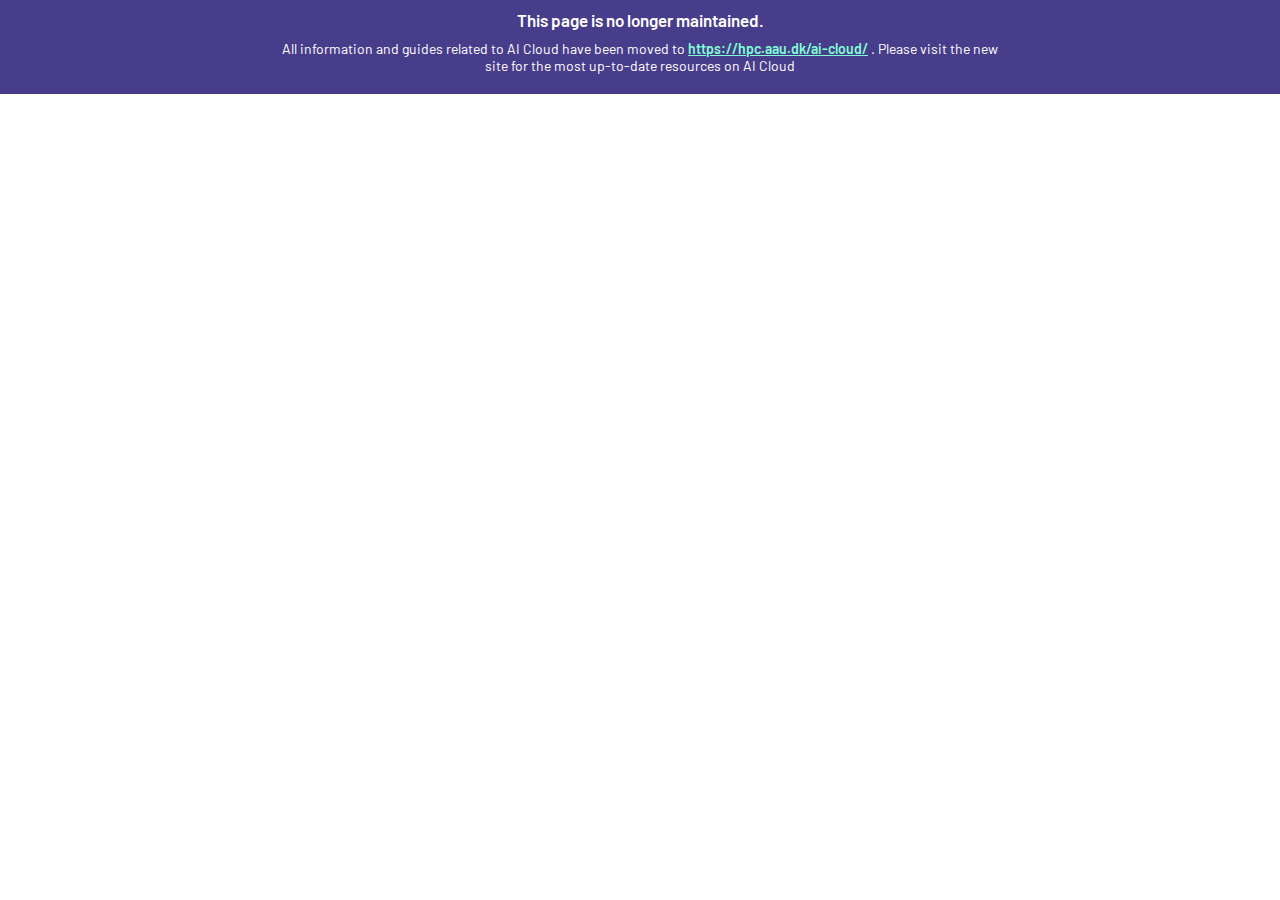
<file: torch_amp_example/index.html>
<!doctype html>
<html lang="en" class="no-js">
  <head>
    
      <meta charset="utf-8">
      <meta name="viewport" content="width=device-width,initial-scale=1">
      
      
      
      
        <link rel="prev" href="../multi_gpu_keras/">
      
      
        <link rel="next" href="../examples/pip_in_containers/">
      
      
      <link rel="icon" href="../assets/favicon.ico">
      <meta name="generator" content="mkdocs-1.5.3, mkdocs-material-9.5.17">
    
    
      
        <title>PyTorch and automatic mixed precision with APEX - AI Cloud Documentation</title>
      
    
    
      <link rel="stylesheet" href="../assets/stylesheets/main.bcfcd587.min.css">
      
      


    
    
      
    
    
      
        
        
        <link rel="preconnect" href="https://fonts.gstatic.com" crossorigin>
        <link rel="stylesheet" href="https://fonts.googleapis.com/css?family=barlow:300,300i,400,400i,700,700i%7CRoboto+Mono:400,400i,700,700i&display=fallback">
        <style>:root{--md-text-font:"barlow";--md-code-font:"Roboto Mono"}</style>
      
    
    
      <link rel="stylesheet" href="../stylesheets/extra.css">
    
    <script>__md_scope=new URL("..",location),__md_hash=e=>[...e].reduce((e,_)=>(e<<5)-e+_.charCodeAt(0),0),__md_get=(e,_=localStorage,t=__md_scope)=>JSON.parse(_.getItem(t.pathname+"."+e)),__md_set=(e,_,t=localStorage,a=__md_scope)=>{try{t.setItem(a.pathname+"."+e,JSON.stringify(_))}catch(e){}}</script>
    
      

    
    
     
  <div style="background: darkslateblue;">
    <p style="text-align: center;font-size: 17px;color: white;max-width: 800px;margin: auto;padding-left: 30px;padding-right: 30px;font-weight: 600;margin-bottom: 10px;margin-top: 10px;">This page is no longer maintained. </p>
    <p style="text-align: center;font-size: 14px;color: white;max-width: 800px;margin: auto;padding-left: 30px;padding-right: 30px;margin-bottom: 20px;font-weight: 400;">All information and guides related to AI Cloud have been moved to 
      <a href="https://hpc.aau.dk/ai-cloud/" style="text-decoration: underline;color: aquamarine;font-weight: 600;">https://hpc.aau.dk/ai-cloud/</a>
      . Please visit the new site for the most up-to-date resources on AI Cloud</p>
  </div>

  </head>
  
  
    <body dir="ltr">
  
    
    <input class="md-toggle" data-md-toggle="drawer" type="checkbox" id="__drawer" autocomplete="off">
    <input class="md-toggle" data-md-toggle="search" type="checkbox" id="__search" autocomplete="off">
    <label class="md-overlay" for="__drawer"></label>
    <div data-md-component="skip">
      
        
        <a href="#pytorch-and-automatic-mixed-precision-with-apex" class="md-skip">
          Skip to content
        </a>
      
    </div>
    <div data-md-component="announce">
      
    </div>
    
    
      

<header class="md-header" data-md-component="header">
  <nav class="md-header__inner md-grid" aria-label="Header">
    <a href=".." title="AI Cloud Documentation" class="md-header__button md-logo" aria-label="AI Cloud Documentation" data-md-component="logo">
      
  <img src="../assets/logo_round.png" alt="logo">

    </a>
    <label class="md-header__button md-icon" for="__drawer">
      
      <svg xmlns="http://www.w3.org/2000/svg" viewBox="0 0 24 24"><path d="M3 6h18v2H3V6m0 5h18v2H3v-2m0 5h18v2H3v-2Z"/></svg>
    </label>
    <div class="md-header__title" data-md-component="header-title">
      <div class="md-header__ellipsis">
        <div class="md-header__topic">
          <span class="md-ellipsis">
            AI Cloud Documentation
          </span>
        </div>
        <div class="md-header__topic" data-md-component="header-topic">
          <span class="md-ellipsis">
            
              PyTorch and automatic mixed precision with APEX
            
          </span>
        </div>
      </div>
    </div>
    
    
      <script>var media,input,key,value,palette=__md_get("__palette");if(palette&&palette.color){"(prefers-color-scheme)"===palette.color.media&&(media=matchMedia("(prefers-color-scheme: light)"),input=document.querySelector(media.matches?"[data-md-color-media='(prefers-color-scheme: light)']":"[data-md-color-media='(prefers-color-scheme: dark)']"),palette.color.media=input.getAttribute("data-md-color-media"),palette.color.scheme=input.getAttribute("data-md-color-scheme"),palette.color.primary=input.getAttribute("data-md-color-primary"),palette.color.accent=input.getAttribute("data-md-color-accent"));for([key,value]of Object.entries(palette.color))document.body.setAttribute("data-md-color-"+key,value)}</script>
    
    
    
      <label class="md-header__button md-icon" for="__search">
        
        <svg xmlns="http://www.w3.org/2000/svg" viewBox="0 0 24 24"><path d="M9.5 3A6.5 6.5 0 0 1 16 9.5c0 1.61-.59 3.09-1.56 4.23l.27.27h.79l5 5-1.5 1.5-5-5v-.79l-.27-.27A6.516 6.516 0 0 1 9.5 16 6.5 6.5 0 0 1 3 9.5 6.5 6.5 0 0 1 9.5 3m0 2C7 5 5 7 5 9.5S7 14 9.5 14 14 12 14 9.5 12 5 9.5 5Z"/></svg>
      </label>
      <div class="md-search" data-md-component="search" role="dialog">
  <label class="md-search__overlay" for="__search"></label>
  <div class="md-search__inner" role="search">
    <form class="md-search__form" name="search">
      <input type="text" class="md-search__input" name="query" aria-label="Search" placeholder="Search" autocapitalize="off" autocorrect="off" autocomplete="off" spellcheck="false" data-md-component="search-query" required>
      <label class="md-search__icon md-icon" for="__search">
        
        <svg xmlns="http://www.w3.org/2000/svg" viewBox="0 0 24 24"><path d="M9.5 3A6.5 6.5 0 0 1 16 9.5c0 1.61-.59 3.09-1.56 4.23l.27.27h.79l5 5-1.5 1.5-5-5v-.79l-.27-.27A6.516 6.516 0 0 1 9.5 16 6.5 6.5 0 0 1 3 9.5 6.5 6.5 0 0 1 9.5 3m0 2C7 5 5 7 5 9.5S7 14 9.5 14 14 12 14 9.5 12 5 9.5 5Z"/></svg>
        
        <svg xmlns="http://www.w3.org/2000/svg" viewBox="0 0 24 24"><path d="M20 11v2H8l5.5 5.5-1.42 1.42L4.16 12l7.92-7.92L13.5 5.5 8 11h12Z"/></svg>
      </label>
      <nav class="md-search__options" aria-label="Search">
        
        <button type="reset" class="md-search__icon md-icon" title="Clear" aria-label="Clear" tabindex="-1">
          
          <svg xmlns="http://www.w3.org/2000/svg" viewBox="0 0 24 24"><path d="M19 6.41 17.59 5 12 10.59 6.41 5 5 6.41 10.59 12 5 17.59 6.41 19 12 13.41 17.59 19 19 17.59 13.41 12 19 6.41Z"/></svg>
        </button>
      </nav>
      
    </form>
    <div class="md-search__output">
      <div class="md-search__scrollwrap" data-md-scrollfix>
        <div class="md-search-result" data-md-component="search-result">
          <div class="md-search-result__meta">
            Initializing search
          </div>
          <ol class="md-search-result__list" role="presentation"></ol>
        </div>
      </div>
    </div>
  </div>
</div>
    
    
      <div class="md-header__source">
        <a href="https://github.com/aau-claaudia/aicloud-docs" title="Go to repository" class="md-source" data-md-component="source">
  <div class="md-source__icon md-icon">
    
    <svg xmlns="http://www.w3.org/2000/svg" viewBox="0 0 448 512"><!--! Font Awesome Free 6.5.1 by @fontawesome - https://fontawesome.com License - https://fontawesome.com/license/free (Icons: CC BY 4.0, Fonts: SIL OFL 1.1, Code: MIT License) Copyright 2023 Fonticons, Inc.--><path d="M439.55 236.05 244 40.45a28.87 28.87 0 0 0-40.81 0l-40.66 40.63 51.52 51.52c27.06-9.14 52.68 16.77 43.39 43.68l49.66 49.66c34.23-11.8 61.18 31 35.47 56.69-26.49 26.49-70.21-2.87-56-37.34L240.22 199v121.85c25.3 12.54 22.26 41.85 9.08 55a34.34 34.34 0 0 1-48.55 0c-17.57-17.6-11.07-46.91 11.25-56v-123c-20.8-8.51-24.6-30.74-18.64-45L142.57 101 8.45 235.14a28.86 28.86 0 0 0 0 40.81l195.61 195.6a28.86 28.86 0 0 0 40.8 0l194.69-194.69a28.86 28.86 0 0 0 0-40.81z"/></svg>
  </div>
  <div class="md-source__repository">
    GitHub
  </div>
</a>
      </div>
    
  </nav>
  
</header>
    
    <div class="md-container" data-md-component="container">
      
      
        
          
            
<nav class="md-tabs" aria-label="Tabs" data-md-component="tabs">
  <div class="md-grid">
    <ul class="md-tabs__list">
      
        
  
  
  
    <li class="md-tabs__item">
      <a href=".." class="md-tabs__link">
        
  
    
  
  Home

      </a>
    </li>
  

      
        
  
  
  
    <li class="md-tabs__item">
      <a href="../overview/" class="md-tabs__link">
        
  
    
  
  Overview

      </a>
    </li>
  

      
        
  
  
  
    <li class="md-tabs__item">
      <a href="../introduction/" class="md-tabs__link">
        
  
    
  
  Introduction

      </a>
    </li>
  

      
        
  
  
  
    <li class="md-tabs__item">
      <a href="../slurm/" class="md-tabs__link">
        
  
    
  
  Running jobs

      </a>
    </li>
  

      
        
  
  
  
    <li class="md-tabs__item">
      <a href="../singularity/" class="md-tabs__link">
        
  
    
  
  Containers

      </a>
    </li>
  

      
        
  
  
    
  
  
    
    
      <li class="md-tabs__item md-tabs__item--active">
        <a href="../examples/interactive_tensorflow/" class="md-tabs__link">
          
  
    
  
  Additional examples

        </a>
      </li>
    
  

      
        
  
  
  
    <li class="md-tabs__item">
      <a href="../additional/" class="md-tabs__link">
        
  
    
  
  Additional resources

      </a>
    </li>
  

      
    </ul>
  </div>
</nav>
          
        
      
      <main class="md-main" data-md-component="main">
        <div class="md-main__inner md-grid">
          
            
              
              <div class="md-sidebar md-sidebar--primary" data-md-component="sidebar" data-md-type="navigation" >
                <div class="md-sidebar__scrollwrap">
                  <div class="md-sidebar__inner">
                    


  


  

<nav class="md-nav md-nav--primary md-nav--lifted md-nav--integrated" aria-label="Navigation" data-md-level="0">
  <label class="md-nav__title" for="__drawer">
    <a href=".." title="AI Cloud Documentation" class="md-nav__button md-logo" aria-label="AI Cloud Documentation" data-md-component="logo">
      
  <img src="../assets/logo_round.png" alt="logo">

    </a>
    AI Cloud Documentation
  </label>
  
    <div class="md-nav__source">
      <a href="https://github.com/aau-claaudia/aicloud-docs" title="Go to repository" class="md-source" data-md-component="source">
  <div class="md-source__icon md-icon">
    
    <svg xmlns="http://www.w3.org/2000/svg" viewBox="0 0 448 512"><!--! Font Awesome Free 6.5.1 by @fontawesome - https://fontawesome.com License - https://fontawesome.com/license/free (Icons: CC BY 4.0, Fonts: SIL OFL 1.1, Code: MIT License) Copyright 2023 Fonticons, Inc.--><path d="M439.55 236.05 244 40.45a28.87 28.87 0 0 0-40.81 0l-40.66 40.63 51.52 51.52c27.06-9.14 52.68 16.77 43.39 43.68l49.66 49.66c34.23-11.8 61.18 31 35.47 56.69-26.49 26.49-70.21-2.87-56-37.34L240.22 199v121.85c25.3 12.54 22.26 41.85 9.08 55a34.34 34.34 0 0 1-48.55 0c-17.57-17.6-11.07-46.91 11.25-56v-123c-20.8-8.51-24.6-30.74-18.64-45L142.57 101 8.45 235.14a28.86 28.86 0 0 0 0 40.81l195.61 195.6a28.86 28.86 0 0 0 40.8 0l194.69-194.69a28.86 28.86 0 0 0 0-40.81z"/></svg>
  </div>
  <div class="md-source__repository">
    GitHub
  </div>
</a>
    </div>
  
  <ul class="md-nav__list" data-md-scrollfix>
    
      
      
  
  
  
  
    <li class="md-nav__item">
      <a href=".." class="md-nav__link">
        
  
  <span class="md-ellipsis">
    Home
  </span>
  

      </a>
    </li>
  

    
      
      
  
  
  
  
    <li class="md-nav__item">
      <a href="../overview/" class="md-nav__link">
        
  
  <span class="md-ellipsis">
    Overview
  </span>
  

      </a>
    </li>
  

    
      
      
  
  
  
  
    <li class="md-nav__item">
      <a href="../introduction/" class="md-nav__link">
        
  
  <span class="md-ellipsis">
    Introduction
  </span>
  

      </a>
    </li>
  

    
      
      
  
  
  
  
    <li class="md-nav__item">
      <a href="../slurm/" class="md-nav__link">
        
  
  <span class="md-ellipsis">
    Running jobs
  </span>
  

      </a>
    </li>
  

    
      
      
  
  
  
  
    <li class="md-nav__item">
      <a href="../singularity/" class="md-nav__link">
        
  
  <span class="md-ellipsis">
    Containers
  </span>
  

      </a>
    </li>
  

    
      
      
  
  
    
  
  
  
    
    
      
        
      
        
      
        
      
        
          
        
      
        
          
        
      
        
          
        
      
        
      
        
      
        
      
    
    
      
        
        
      
      
        
      
    
    
    <li class="md-nav__item md-nav__item--active md-nav__item--section md-nav__item--nested">
      
        
        
        <input class="md-nav__toggle md-toggle " type="checkbox" id="__nav_6" checked>
        
          
          
          <div class="md-nav__link md-nav__container">
            <a href="./" class="md-nav__link ">
              
  
  <span class="md-ellipsis">
    Additional examples
  </span>
  

            </a>
            
              
              <label class="md-nav__link " for="__nav_6" id="__nav_6_label" tabindex="">
                <span class="md-nav__icon md-icon"></span>
              </label>
            
          </div>
        
        <nav class="md-nav" data-md-level="1" aria-labelledby="__nav_6_label" aria-expanded="true">
          <label class="md-nav__title" for="__nav_6">
            <span class="md-nav__icon md-icon"></span>
            Additional examples
          </label>
          <ul class="md-nav__list" data-md-scrollfix>
            
              
                
  
  
  
  
    <li class="md-nav__item">
      <a href="../examples/interactive_tensorflow/" class="md-nav__link">
        
  
  <span class="md-ellipsis">
    Interactive TensorFlow
  </span>
  

      </a>
    </li>
  

              
            
              
                
  
  
  
  
    <li class="md-nav__item">
      <a href="../examples/pytorch_anaconda/" class="md-nav__link">
        
  
  <span class="md-ellipsis">
    PyTorch and Anaconda
  </span>
  

      </a>
    </li>
  

              
            
              
                
  
  
  
  
    <li class="md-nav__item">
      <a href="../examples/matlab/" class="md-nav__link">
        
  
  <span class="md-ellipsis">
    Matlab
  </span>
  

      </a>
    </li>
  

              
            
              
            
              
                
  
  
  
  
    <li class="md-nav__item">
      <a href="../multi_gpu_keras/" class="md-nav__link">
        
  
  <span class="md-ellipsis">
    Multi-GPU data parallelism training with Horovod and Keras
  </span>
  

      </a>
    </li>
  

              
            
              
                
  
  
    
  
  
  
    <li class="md-nav__item md-nav__item--active">
      
      <input class="md-nav__toggle md-toggle" type="checkbox" id="__toc">
      
      
      
        <label class="md-nav__link md-nav__link--active" for="__toc">
          
  
  <span class="md-ellipsis">
    PyTorch and automatic mixed precision with APEX
  </span>
  

          <span class="md-nav__icon md-icon"></span>
        </label>
      
      <a href="./" class="md-nav__link md-nav__link--active">
        
  
  <span class="md-ellipsis">
    PyTorch and automatic mixed precision with APEX
  </span>
  

      </a>
      
        

<nav class="md-nav md-nav--secondary" aria-label="Table of contents">
  
  
  
  
    <label class="md-nav__title" for="__toc">
      <span class="md-nav__icon md-icon"></span>
      Table of contents
    </label>
    <ul class="md-nav__list" data-md-component="toc" data-md-scrollfix>
      
        <li class="md-nav__item">
  <a href="#pytorch-and-automatic-mixed-precision-with-apex" class="md-nav__link">
    <span class="md-ellipsis">
      PyTorch and automatic mixed precision with APEX
    </span>
  </a>
  
</li>
      
    </ul>
  
</nav>
      
    </li>
  

              
            
              
                
  
  
  
  
    <li class="md-nav__item">
      <a href="../examples/pip_in_containers/" class="md-nav__link">
        
  
  <span class="md-ellipsis">
    Python pip in containers
  </span>
  

      </a>
    </li>
  

              
            
              
                
  
  
  
  
    <li class="md-nav__item">
      <a href="../examples/mount_dir/" class="md-nav__link">
        
  
  <span class="md-ellipsis">
    Mount user directory on your local computer
  </span>
  

      </a>
    </li>
  

              
            
              
                
  
  
  
  
    <li class="md-nav__item">
      <a href="../examples/group_projects/" class="md-nav__link">
        
  
  <span class="md-ellipsis">
    Group projects
  </span>
  

      </a>
    </li>
  

              
            
          </ul>
        </nav>
      
    </li>
  

    
      
      
  
  
  
  
    <li class="md-nav__item">
      <a href="../additional/" class="md-nav__link">
        
  
  <span class="md-ellipsis">
    Additional resources
  </span>
  

      </a>
    </li>
  

    
  </ul>
</nav>
                  </div>
                </div>
              </div>
            
            
          
          
            <div class="md-content" data-md-component="content">
              <article class="md-content__inner md-typeset">
                
                  

  
  


  <h1>PyTorch and automatic mixed precision with APEX</h1>

<p>The NVIDIA Tesla V100 comes with specialized hardware for tensor operations called tensor cores. For the V100, the tensor cores work on integers or half-precision floats and the default in many DNN frameworks is single precision. Additional changes to the code are then necessary to activate half-precision models in cuDNN and utilize the tensor core hardware for:</p>
<ol>
<li>Faster execution</li>
<li>Lower memory footprint that allows for an increased batch size.</li>
</ol>
<p>An example on how to adapt your PyTorch code is provided <a href="https://github.com/aau-claaudia/aicloud-docs/tree/master/docs/torch_amp_example">here</a>. The example uses <a href="https://nvidia.github.io/apex/">APEX</a> automatic multi precision <a href="https://nvidia.github.io/apex/amp.html">AMP</a> and native <a href="https://pytorch.org/docs/stable/amp.html">Torch AMP</a> available in NGC from version 20.06.</p>
<h2 id="pytorch-and-automatic-mixed-precision-with-apex">PyTorch and automatic mixed precision with APEX</h2>
<p>The following is an example of using automatic mixed precision <a href="https://nvidia.github.io/apex/amp.html">(AMP)</a> for PyTorch with <a href="https://nvidia.github.io/apex/">APEX</a> and and native <a href="https://pytorch.org/docs/stable/amp.html">Torch AMP</a> available in NGC from version 20.06. The benefits in general are:</p>
<ol>
<li>Faster computations due to the introduction of half-precision floats and tensor core operations with e.g. V100 GPUs.</li>
<li>Larger batch size as the loss, cache and gradients can be saved at a lower precision.</li>
</ol>
<p>For more information, see the <a href="https://nvlabs.github.io/eccv2020-mixed-precision-tutorial/files/dusan_stosic-training-neural-networks-with-tensor-cores.pdf">training neural networks with tensor cores</a> which presents two methods for doing AMP that we use below. For more information see also these <a href="https://developer.nvidia.com/blog/video-mixed-precision-techniques-tensor-cores-deep-learning/">videos on mixed precision training</a>.</p>
<p>The following example should be seen as how to approach AMP. The solution to the given problem can be computed more easily using linear least-squares and we use this for validating the results. The example is from the PyTorch <a href="https://pytorch.org/tutorials/beginner/pytorch_with_examples.html">Documentation</a></p>
<div class="highlight"><pre><span></span><code><span class="go">import torch</span>
<span class="go">import numpy as np</span>
<span class="go">from apex import amp</span>


<span class="go">device = torch.device(&quot;cuda:0&quot; if torch.cuda.is_available() else &quot;cpu&quot;)</span>
<span class="go">print(&#39;Using device:&#39;, device)</span>


<span class="go">def compute(amp_type=&#39;None&#39;, iterations=5000, verbose=False):</span>
<span class="go">    &quot;&quot;&quot;</span>
<span class="go">    amt_type:</span>
<span class="go">      &#39;apex&#39;: use AMP from the APEX package</span>
<span class="go">      &#39;native&#39;: use AMP from the Torch package</span>
<span class="go">      &#39;none&#39;: do not use AMP</span>

<span class="go">    &quot;&quot;&quot;</span>

<span class="gp">    # </span>Create<span class="w"> </span>Tensors<span class="w"> </span>to<span class="w"> </span>hold<span class="w"> </span>input<span class="w"> </span>and<span class="w"> </span>outputs.
<span class="go">    x = torch.linspace(-np.pi, np.pi, 2000).to(device)</span>
<span class="go">    y = torch.sin(x).to(device)</span>

<span class="gp">    # </span>Prepare<span class="w"> </span>the<span class="w"> </span>input<span class="w"> </span>tensor<span class="w"> </span><span class="o">(</span>x,<span class="w"> </span>x^2,<span class="w"> </span>x^3<span class="o">)</span>.
<span class="go">    p = torch.tensor([1, 2, 3]).to(device)</span>
<span class="go">    xx = x.unsqueeze(-1).pow(p)</span>

<span class="gp">    # </span>Use<span class="w"> </span>the<span class="w"> </span>nn<span class="w"> </span>package<span class="w"> </span>to<span class="w"> </span>define<span class="w"> </span>our<span class="w"> </span>model<span class="w"> </span>and<span class="w"> </span>loss<span class="w"> </span><span class="k">function</span>.
<span class="go">    model = torch.nn.Sequential(</span>
<span class="go">        torch.nn.Linear(3, 1),</span>
<span class="go">        torch.nn.Flatten(0, 1)</span>
<span class="go">    )</span>
<span class="go">    model.to(device)</span>

<span class="go">    loss_fn = torch.nn.MSELoss(reduction=&#39;sum&#39;)</span>

<span class="gp">    # </span>Create<span class="w"> </span>optimizer<span class="w">  </span>
<span class="go">    optimizer = torch.optim.RMSprop(model.parameters(), lr=1e-3)</span>

<span class="go">    if amp_type == &#39;apex&#39;:</span>
<span class="gp">        # </span>Make<span class="w"> </span>model<span class="w"> </span>and<span class="w"> </span>optimizer<span class="w"> </span>AMP<span class="w"> </span>models<span class="w"> </span>and<span class="w"> </span>optimizers
<span class="go">        model, optimizer = amp.initialize(model, optimizer)</span>
<span class="go">    elif amp_type == &#39;native&#39;:</span>
<span class="go">        scaler = torch.cuda.amp.GradScaler()</span>

<span class="go">    for t in range(iterations):</span>
<span class="gp">        # </span>Forward<span class="w"> </span>pass:<span class="w"> </span>compute<span class="w"> </span>predicted<span class="w"> </span>y<span class="w"> </span>by<span class="w"> </span>passing<span class="w"> </span>x<span class="w"> </span>to<span class="w"> </span>the<span class="w"> </span>model.
<span class="go">        if amp_type == &#39;native&#39;:</span>
<span class="go">            with torch.cuda.amp.autocast():</span>
<span class="go">                y_pred = model(xx)</span>
<span class="go">                loss = loss_fn(y_pred, y)</span>
<span class="go">        else:</span>
<span class="go">            y_pred = model(xx)</span>
<span class="go">            loss = loss_fn(y_pred, y)</span>

<span class="gp">        # </span>Compute<span class="w"> </span>and<span class="w"> </span>print<span class="w"> </span>loss.
<span class="go">        if verbose:</span>
<span class="go">            if t % 100 == 99:</span>
<span class="go">                print(&quot;t={:4}, loss={:4}&quot;.format(t, loss.item()))</span>

<span class="go">        optimizer.zero_grad()</span>

<span class="gp">        # </span>Backward<span class="w"> </span>pass:<span class="w"> </span>compute<span class="w"> </span>gradient<span class="w"> </span>of<span class="w"> </span>the<span class="w"> </span>loss<span class="w"> </span>with<span class="w"> </span>respect<span class="w"> </span>to<span class="w"> </span>model
<span class="gp">        # </span>parameters<span class="w"> </span>using<span class="w"> </span>AMP.<span class="w"> </span>Substitutes<span class="w"> </span>loss.backward<span class="o">()</span><span class="w"> </span><span class="k">in</span><span class="w"> </span>other<span class="w"> </span>models
<span class="go">        if amp_type == &#39;apex&#39;:</span>
<span class="go">            with amp.scale_loss(loss, optimizer) as scaled_loss:</span>
<span class="go">                scaled_loss.backward()</span>
<span class="go">            optimizer.step()</span>

<span class="go">        elif amp_type == &#39;native&#39;:</span>
<span class="go">            scaler.scale(loss).backward()</span>
<span class="go">            scaler.step(optimizer)</span>
<span class="go">            scaler.update()</span>
<span class="go">        elif amp_type == &#39;none&#39;:</span>
<span class="go">            loss.backward()</span>
<span class="go">            optimizer.step()</span>
<span class="go">        else:</span>
<span class="go">            print(f&#39;No such option amp_type={amp_type}&#39;)</span>
<span class="go">            raise ValueError</span>

<span class="go">    return model[0], loss.item()</span>


<span class="go">def computeLS():</span>
<span class="go">    x = np.linspace(-np.pi, np.pi, 2000)</span>
<span class="go">    y = np.sin(x)</span>
<span class="go">    p, res, rank, singular_values, rcond = np.polyfit(x, y, deg=3, full=True)</span>
<span class="go">    return p[::-1], res[0]</span>


<span class="go">def display(model_name, loss, p):</span>
<span class="go">    print(f&#39;{model_name}: MSE loss = {loss:.2e}&#39;)</span>
<span class="go">    print(f&#39;{model_name}: y = {p[0]:.2e} + {p[1]:.2e} x + {p[2]:.2e} x^2 + {p[3]:.2e} x^3&#39;)</span>


<span class="go">without_amp, without_amp_loss = compute(amp_type=&#39;none&#39;)</span>
<span class="go">with_amp_native, with_amp_native_loss = compute(amp_type=&#39;native&#39;)</span>
<span class="go">with_amp_apex, with_amp_apex_loss = compute(amp_type=&#39;apex&#39;)</span>
<span class="go">ls, ls_loss = computeLS()</span>


<span class="go">display(&quot;Torch with amp apex  &quot;, with_amp_apex_loss, [with_amp_apex.bias.item(), with_amp_apex.weight[:, 0].item(),</span>
<span class="go">                           with_amp_apex.weight[:, 1].item(), with_amp_apex.weight[:, 2].item()])</span>
<span class="go">display(&quot;Torch with amp native&quot;, with_amp_native_loss, [with_amp_native.bias.item(), with_amp_native.weight[:, 0].item(),</span>
<span class="go">                           with_amp_native.weight[:, 1].item(), with_amp_native.weight[:, 2].item()])</span>
<span class="go">display(&quot;Torch without amp    &quot;, without_amp_loss, [without_amp.bias.item(), without_amp.weight[:, 0].item(),</span>
<span class="go">                           without_amp.weight[:, 1].item(), without_amp.weight[:, 2].item()])</span>
<span class="go">display(&quot;LS model             &quot;, ls_loss, ls)</span>
</code></pre></div>
<p>Notive the changes at particular parts of the code due to the usage of different AMP approaches (and no AMP)</p>
<div class="highlight"><pre><span></span><code><span class="go">Using device: cuda:0</span>
<span class="go">Selected optimization level O1:  Insert automatic casts around Pytorch functions and Tensor methods.</span>

<span class="go">Defaults for this optimization level are:</span>
<span class="go">enabled                : True</span>
<span class="go">opt_level              : O1</span>
<span class="go">cast_model_type        : None</span>
<span class="go">patch_torch_functions  : True</span>
<span class="go">keep_batchnorm_fp32    : None</span>
<span class="go">master_weights         : None</span>
<span class="go">loss_scale             : dynamic</span>
<span class="go">Processing user overrides (additional kwargs that are not None)...</span>
<span class="go">After processing overrides, optimization options are:</span>
<span class="go">enabled                : True</span>
<span class="go">opt_level              : O1</span>
<span class="go">cast_model_type        : None</span>
<span class="go">patch_torch_functions  : True</span>
<span class="go">keep_batchnorm_fp32    : None</span>
<span class="go">master_weights         : None</span>
<span class="go">loss_scale             : dynamic</span>
<span class="go">Gradient overflow.  Skipping step, loss scaler 0 reducing loss scale to 32768.0</span>
<span class="go">Gradient overflow.  Skipping step, loss scaler 0 reducing loss scale to 16384.0</span>
<span class="go">Gradient overflow.  Skipping step, loss scaler 0 reducing loss scale to 8192.0</span>
<span class="go">Gradient overflow.  Skipping step, loss scaler 0 reducing loss scale to 4096.0</span>
<span class="go">Gradient overflow.  Skipping step, loss scaler 0 reducing loss scale to 2048.0</span>
<span class="go">Gradient overflow.  Skipping step, loss scaler 0 reducing loss scale to 1024.0</span>
<span class="go">Gradient overflow.  Skipping step, loss scaler 0 reducing loss scale to 512.0</span>
<span class="go">Gradient overflow.  Skipping step, loss scaler 0 reducing loss scale to 256.0</span>
<span class="go">Gradient overflow.  Skipping step, loss scaler 0 reducing loss scale to 128.0</span>
<span class="go">Gradient overflow.  Skipping step, loss scaler 0 reducing loss scale to 64.0</span>
<span class="go">Gradient overflow.  Skipping step, loss scaler 0 reducing loss scale to 32.0</span>
<span class="go">Gradient overflow.  Skipping step, loss scaler 0 reducing loss scale to 16.0</span>
<span class="go">Gradient overflow.  Skipping step, loss scaler 0 reducing loss scale to 8.0</span>
<span class="go">Gradient overflow.  Skipping step, loss scaler 0 reducing loss scale to 4.0</span>
<span class="go">Gradient overflow.  Skipping step, loss scaler 0 reducing loss scale to 2.0</span>
<span class="go">Gradient overflow.  Skipping step, loss scaler 0 reducing loss scale to 1.0</span>
<span class="go">Gradient overflow.  Skipping step, loss scaler 0 reducing loss scale to 0.5</span>
<span class="go">Gradient overflow.  Skipping step, loss scaler 0 reducing loss scale to 0.25</span>
<span class="go">Torch with amp apex  : MSE loss = 8.86e+00</span>
<span class="go">Torch with amp apex  : y = 4.94e-04 + 8.57e-01 x + 4.99e-04 x^2 + -9.37e-02 x^3</span>
<span class="go">Torch with amp native: MSE loss = 8.85e+00</span>
<span class="go">Torch with amp native: y = 4.97e-04 + 8.57e-01 x + 4.98e-04 x^2 + -9.35e-02 x^3</span>
<span class="go">Torch without amp    : MSE loss = 8.92e+00</span>
<span class="go">Torch without amp    : y = 5.00e-04 + 8.57e-01 x + 5.00e-04 x^2 + -9.28e-02 x^3</span>
<span class="go">LS model             : MSE loss = 8.82e+00</span>
<span class="go">LS model             : y = -5.91e-18 + 8.57e-01 x + 0.00e+00 x^2 + -9.33e-02 x^3</span>
</code></pre></div>
<p>Notice the final accuracy of Torch with and without AMP methods are comparable, but slightly less accurate than the exact linear least squares solution here used for validation.</p>
<p>It is unclear if we are actually using tensor cores in this example, but now the code is structured such that more advanced NN models can use tensor cores using the above recipe.</p>












                
              </article>
            </div>
          
          
  <script>var tabs=__md_get("__tabs");if(Array.isArray(tabs))e:for(var set of document.querySelectorAll(".tabbed-set")){var tab,labels=set.querySelector(".tabbed-labels");for(tab of tabs)for(var label of labels.getElementsByTagName("label"))if(label.innerText.trim()===tab){var input=document.getElementById(label.htmlFor);input.checked=!0;continue e}}</script>

<script>var target=document.getElementById(location.hash.slice(1));target&&target.name&&(target.checked=target.name.startsWith("__tabbed_"))</script>
        </div>
        
      </main>
      
        <footer class="md-footer">
  
  <div class="md-footer-meta md-typeset">
    <div class="md-footer-meta__inner md-grid">
      <div class="md-copyright">
  
    <div class="md-copyright__highlight">
      Copyright &copy; 2021 - 2023 CLAAUDIA
    </div>
  
  
    Made with
    <a href="https://squidfunk.github.io/mkdocs-material/" target="_blank" rel="noopener">
      Material for MkDocs
    </a>
  
</div>
      
        <div class="md-social">
  
    
    
    
    
    <a href="https://twitter.com/claaudia_aau" target="_blank" rel="noopener" title="Claaudia on Twitter" class="md-social__link">
      <svg xmlns="http://www.w3.org/2000/svg" viewBox="0 0 512 512"><!--! Font Awesome Free 6.5.1 by @fontawesome - https://fontawesome.com License - https://fontawesome.com/license/free (Icons: CC BY 4.0, Fonts: SIL OFL 1.1, Code: MIT License) Copyright 2023 Fonticons, Inc.--><path d="M459.37 151.716c.325 4.548.325 9.097.325 13.645 0 138.72-105.583 298.558-298.558 298.558-59.452 0-114.68-17.219-161.137-47.106 8.447.974 16.568 1.299 25.34 1.299 49.055 0 94.213-16.568 130.274-44.832-46.132-.975-84.792-31.188-98.112-72.772 6.498.974 12.995 1.624 19.818 1.624 9.421 0 18.843-1.3 27.614-3.573-48.081-9.747-84.143-51.98-84.143-102.985v-1.299c13.969 7.797 30.214 12.67 47.431 13.319-28.264-18.843-46.781-51.005-46.781-87.391 0-19.492 5.197-37.36 14.294-52.954 51.655 63.675 129.3 105.258 216.365 109.807-1.624-7.797-2.599-15.918-2.599-24.04 0-57.828 46.782-104.934 104.934-104.934 30.213 0 57.502 12.67 76.67 33.137 23.715-4.548 46.456-13.32 66.599-25.34-7.798 24.366-24.366 44.833-46.132 57.827 21.117-2.273 41.584-8.122 60.426-16.243-14.292 20.791-32.161 39.308-52.628 54.253z"/></svg>
    </a>
  
    
    
    
    
    <a href="mailto:claaudia@aau.dk" target="_blank" rel="noopener" title="" class="md-social__link">
      <svg xmlns="http://www.w3.org/2000/svg" viewBox="0 0 512 512"><!--! Font Awesome Free 6.5.1 by @fontawesome - https://fontawesome.com License - https://fontawesome.com/license/free (Icons: CC BY 4.0, Fonts: SIL OFL 1.1, Code: MIT License) Copyright 2023 Fonticons, Inc.--><path d="M498.1 5.6c10.1 7 15.4 19.1 13.5 31.2l-64 416c-1.5 9.7-7.4 18.2-16 23s-18.9 5.4-28 1.6L284 427.7l-68.5 74.1c-8.9 9.7-22.9 12.9-35.2 8.1S160 493.2 160 480v-83.6c0-4 1.5-7.8 4.2-10.7l167.6-182.9c5.8-6.3 5.6-16-.4-22s-15.7-6.4-22-.7L106 360.8l-88.3-44.2C7.1 311.3.3 300.7 0 288.9s5.9-22.8 16.1-28.7l448-256c10.7-6.1 23.9-5.5 34 1.4z"/></svg>
    </a>
  
    
    
    
    
      
      
    
    <a href="https://www.claaudia.aau.dk/" target="_blank" rel="noopener" title="www.claaudia.aau.dk" class="md-social__link">
      <svg xmlns="http://www.w3.org/2000/svg" viewBox="0 0 512 512"><!--! Font Awesome Free 6.5.1 by @fontawesome - https://fontawesome.com License - https://fontawesome.com/license/free (Icons: CC BY 4.0, Fonts: SIL OFL 1.1, Code: MIT License) Copyright 2023 Fonticons, Inc.--><path d="M352 256c0 22.2-1.2 43.6-3.3 64H163.3c-2.2-20.4-3.3-41.8-3.3-64s1.2-43.6 3.3-64h185.4c2.2 20.4 3.3 41.8 3.3 64zm28.8-64h123.1c5.3 20.5 8.1 41.9 8.1 64s-2.8 43.5-8.1 64H380.8c2.1-20.6 3.2-42 3.2-64s-1.1-43.4-3.2-64zm112.6-32H376.7c-10-63.9-29.8-117.4-55.3-151.6 78.3 20.7 142 77.5 171.9 151.6zm-149.1 0H167.7c6.1-36.4 15.5-68.6 27-94.7 10.5-23.6 22.2-40.7 33.5-51.5C239.4 3.2 248.7 0 256 0s16.6 3.2 27.8 13.8c11.3 10.8 23 27.9 33.5 51.5 11.6 26 20.9 58.2 27 94.7zm-209 0H18.6c30-74.1 93.6-130.9 172-151.6-25.5 34.2-45.3 87.7-55.3 151.6zM8.1 192h123.1c-2.1 20.6-3.2 42-3.2 64s1.1 43.4 3.2 64H8.1C2.8 299.5 0 278.1 0 256s2.8-43.5 8.1-64zm186.6 254.6c-11.6-26-20.9-58.2-27-94.6h176.6c-6.1 36.4-15.5 68.6-27 94.6-10.5 23.6-22.2 40.7-33.5 51.5-11.2 10.7-20.5 13.9-27.8 13.9s-16.6-3.2-27.8-13.8c-11.3-10.8-23-27.9-33.5-51.5zM135.3 352c10 63.9 29.8 117.4 55.3 151.6-78.4-20.7-142-77.5-172-151.6h116.7zm358.1 0c-30 74.1-93.6 130.9-171.9 151.6 25.5-34.2 45.2-87.7 55.3-151.6h116.6z"/></svg>
    </a>
  
</div>
      
    </div>
  </div>
</footer>
      
    </div>
    <div class="md-dialog" data-md-component="dialog">
      <div class="md-dialog__inner md-typeset"></div>
    </div>
    
    
    <script id="__config" type="application/json">{"base": "..", "features": ["navigation.tabs", "navigation.instant", "toc.integrate", "navigation.indexes", "navigation.sections", "content.tabs.link"], "search": "../assets/javascripts/workers/search.b8dbb3d2.min.js", "translations": {"clipboard.copied": "Copied to clipboard", "clipboard.copy": "Copy to clipboard", "search.result.more.one": "1 more on this page", "search.result.more.other": "# more on this page", "search.result.none": "No matching documents", "search.result.one": "1 matching document", "search.result.other": "# matching documents", "search.result.placeholder": "Type to start searching", "search.result.term.missing": "Missing", "select.version": "Select version"}}</script>
    
    
      <script src="../assets/javascripts/bundle.1e8ae164.min.js"></script>
      
    
  </body>
</html>
</file>
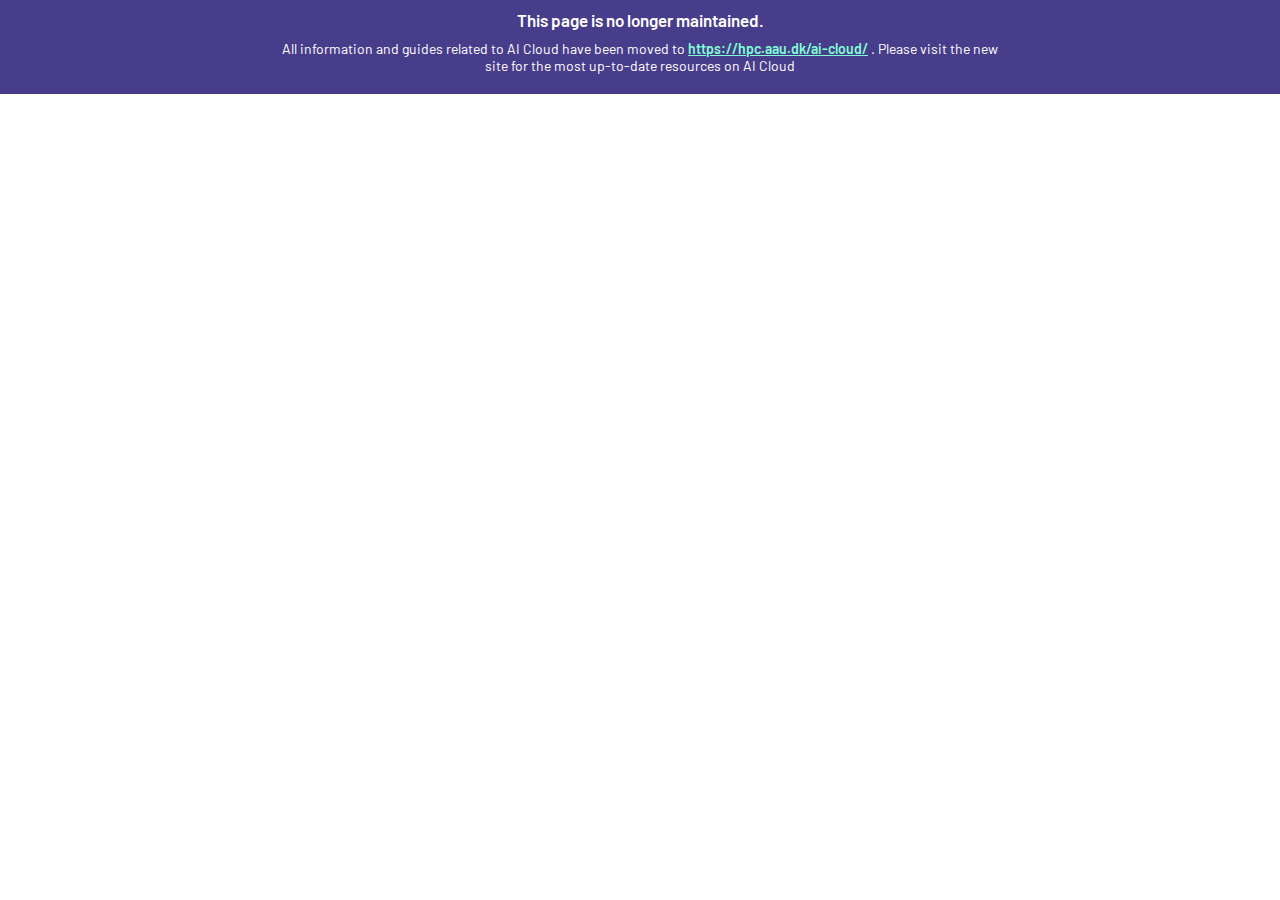
<file: examples/group_projects/index.html>
<!doctype html>
<html lang="en" class="no-js">
  <head>
    
      <meta charset="utf-8">
      <meta name="viewport" content="width=device-width,initial-scale=1">
      
      
      
      
        <link rel="prev" href="../mount_dir/">
      
      
        <link rel="next" href="../../additional/">
      
      
      <link rel="icon" href="../../assets/favicon.ico">
      <meta name="generator" content="mkdocs-1.5.3, mkdocs-material-9.5.17">
    
    
      
        <title>Group projects - AI Cloud Documentation</title>
      
    
    
      <link rel="stylesheet" href="../../assets/stylesheets/main.bcfcd587.min.css">
      
      


    
    
      
    
    
      
        
        
        <link rel="preconnect" href="https://fonts.gstatic.com" crossorigin>
        <link rel="stylesheet" href="https://fonts.googleapis.com/css?family=barlow:300,300i,400,400i,700,700i%7CRoboto+Mono:400,400i,700,700i&display=fallback">
        <style>:root{--md-text-font:"barlow";--md-code-font:"Roboto Mono"}</style>
      
    
    
      <link rel="stylesheet" href="../../stylesheets/extra.css">
    
    <script>__md_scope=new URL("../..",location),__md_hash=e=>[...e].reduce((e,_)=>(e<<5)-e+_.charCodeAt(0),0),__md_get=(e,_=localStorage,t=__md_scope)=>JSON.parse(_.getItem(t.pathname+"."+e)),__md_set=(e,_,t=localStorage,a=__md_scope)=>{try{t.setItem(a.pathname+"."+e,JSON.stringify(_))}catch(e){}}</script>
    
      

    
    
     
  <div style="background: darkslateblue;">
    <p style="text-align: center;font-size: 17px;color: white;max-width: 800px;margin: auto;padding-left: 30px;padding-right: 30px;font-weight: 600;margin-bottom: 10px;margin-top: 10px;">This page is no longer maintained. </p>
    <p style="text-align: center;font-size: 14px;color: white;max-width: 800px;margin: auto;padding-left: 30px;padding-right: 30px;margin-bottom: 20px;font-weight: 400;">All information and guides related to AI Cloud have been moved to 
      <a href="https://hpc.aau.dk/ai-cloud/" style="text-decoration: underline;color: aquamarine;font-weight: 600;">https://hpc.aau.dk/ai-cloud/</a>
      . Please visit the new site for the most up-to-date resources on AI Cloud</p>
  </div>

  </head>
  
  
    <body dir="ltr">
  
    
    <input class="md-toggle" data-md-toggle="drawer" type="checkbox" id="__drawer" autocomplete="off">
    <input class="md-toggle" data-md-toggle="search" type="checkbox" id="__search" autocomplete="off">
    <label class="md-overlay" for="__drawer"></label>
    <div data-md-component="skip">
      
        
        <a href="#group-project-directories" class="md-skip">
          Skip to content
        </a>
      
    </div>
    <div data-md-component="announce">
      
    </div>
    
    
      

<header class="md-header" data-md-component="header">
  <nav class="md-header__inner md-grid" aria-label="Header">
    <a href="../.." title="AI Cloud Documentation" class="md-header__button md-logo" aria-label="AI Cloud Documentation" data-md-component="logo">
      
  <img src="../../assets/logo_round.png" alt="logo">

    </a>
    <label class="md-header__button md-icon" for="__drawer">
      
      <svg xmlns="http://www.w3.org/2000/svg" viewBox="0 0 24 24"><path d="M3 6h18v2H3V6m0 5h18v2H3v-2m0 5h18v2H3v-2Z"/></svg>
    </label>
    <div class="md-header__title" data-md-component="header-title">
      <div class="md-header__ellipsis">
        <div class="md-header__topic">
          <span class="md-ellipsis">
            AI Cloud Documentation
          </span>
        </div>
        <div class="md-header__topic" data-md-component="header-topic">
          <span class="md-ellipsis">
            
              Group projects
            
          </span>
        </div>
      </div>
    </div>
    
    
      <script>var media,input,key,value,palette=__md_get("__palette");if(palette&&palette.color){"(prefers-color-scheme)"===palette.color.media&&(media=matchMedia("(prefers-color-scheme: light)"),input=document.querySelector(media.matches?"[data-md-color-media='(prefers-color-scheme: light)']":"[data-md-color-media='(prefers-color-scheme: dark)']"),palette.color.media=input.getAttribute("data-md-color-media"),palette.color.scheme=input.getAttribute("data-md-color-scheme"),palette.color.primary=input.getAttribute("data-md-color-primary"),palette.color.accent=input.getAttribute("data-md-color-accent"));for([key,value]of Object.entries(palette.color))document.body.setAttribute("data-md-color-"+key,value)}</script>
    
    
    
      <label class="md-header__button md-icon" for="__search">
        
        <svg xmlns="http://www.w3.org/2000/svg" viewBox="0 0 24 24"><path d="M9.5 3A6.5 6.5 0 0 1 16 9.5c0 1.61-.59 3.09-1.56 4.23l.27.27h.79l5 5-1.5 1.5-5-5v-.79l-.27-.27A6.516 6.516 0 0 1 9.5 16 6.5 6.5 0 0 1 3 9.5 6.5 6.5 0 0 1 9.5 3m0 2C7 5 5 7 5 9.5S7 14 9.5 14 14 12 14 9.5 12 5 9.5 5Z"/></svg>
      </label>
      <div class="md-search" data-md-component="search" role="dialog">
  <label class="md-search__overlay" for="__search"></label>
  <div class="md-search__inner" role="search">
    <form class="md-search__form" name="search">
      <input type="text" class="md-search__input" name="query" aria-label="Search" placeholder="Search" autocapitalize="off" autocorrect="off" autocomplete="off" spellcheck="false" data-md-component="search-query" required>
      <label class="md-search__icon md-icon" for="__search">
        
        <svg xmlns="http://www.w3.org/2000/svg" viewBox="0 0 24 24"><path d="M9.5 3A6.5 6.5 0 0 1 16 9.5c0 1.61-.59 3.09-1.56 4.23l.27.27h.79l5 5-1.5 1.5-5-5v-.79l-.27-.27A6.516 6.516 0 0 1 9.5 16 6.5 6.5 0 0 1 3 9.5 6.5 6.5 0 0 1 9.5 3m0 2C7 5 5 7 5 9.5S7 14 9.5 14 14 12 14 9.5 12 5 9.5 5Z"/></svg>
        
        <svg xmlns="http://www.w3.org/2000/svg" viewBox="0 0 24 24"><path d="M20 11v2H8l5.5 5.5-1.42 1.42L4.16 12l7.92-7.92L13.5 5.5 8 11h12Z"/></svg>
      </label>
      <nav class="md-search__options" aria-label="Search">
        
        <button type="reset" class="md-search__icon md-icon" title="Clear" aria-label="Clear" tabindex="-1">
          
          <svg xmlns="http://www.w3.org/2000/svg" viewBox="0 0 24 24"><path d="M19 6.41 17.59 5 12 10.59 6.41 5 5 6.41 10.59 12 5 17.59 6.41 19 12 13.41 17.59 19 19 17.59 13.41 12 19 6.41Z"/></svg>
        </button>
      </nav>
      
    </form>
    <div class="md-search__output">
      <div class="md-search__scrollwrap" data-md-scrollfix>
        <div class="md-search-result" data-md-component="search-result">
          <div class="md-search-result__meta">
            Initializing search
          </div>
          <ol class="md-search-result__list" role="presentation"></ol>
        </div>
      </div>
    </div>
  </div>
</div>
    
    
      <div class="md-header__source">
        <a href="https://github.com/aau-claaudia/aicloud-docs" title="Go to repository" class="md-source" data-md-component="source">
  <div class="md-source__icon md-icon">
    
    <svg xmlns="http://www.w3.org/2000/svg" viewBox="0 0 448 512"><!--! Font Awesome Free 6.5.1 by @fontawesome - https://fontawesome.com License - https://fontawesome.com/license/free (Icons: CC BY 4.0, Fonts: SIL OFL 1.1, Code: MIT License) Copyright 2023 Fonticons, Inc.--><path d="M439.55 236.05 244 40.45a28.87 28.87 0 0 0-40.81 0l-40.66 40.63 51.52 51.52c27.06-9.14 52.68 16.77 43.39 43.68l49.66 49.66c34.23-11.8 61.18 31 35.47 56.69-26.49 26.49-70.21-2.87-56-37.34L240.22 199v121.85c25.3 12.54 22.26 41.85 9.08 55a34.34 34.34 0 0 1-48.55 0c-17.57-17.6-11.07-46.91 11.25-56v-123c-20.8-8.51-24.6-30.74-18.64-45L142.57 101 8.45 235.14a28.86 28.86 0 0 0 0 40.81l195.61 195.6a28.86 28.86 0 0 0 40.8 0l194.69-194.69a28.86 28.86 0 0 0 0-40.81z"/></svg>
  </div>
  <div class="md-source__repository">
    GitHub
  </div>
</a>
      </div>
    
  </nav>
  
</header>
    
    <div class="md-container" data-md-component="container">
      
      
        
          
            
<nav class="md-tabs" aria-label="Tabs" data-md-component="tabs">
  <div class="md-grid">
    <ul class="md-tabs__list">
      
        
  
  
  
    <li class="md-tabs__item">
      <a href="../.." class="md-tabs__link">
        
  
    
  
  Home

      </a>
    </li>
  

      
        
  
  
  
    <li class="md-tabs__item">
      <a href="../../overview/" class="md-tabs__link">
        
  
    
  
  Overview

      </a>
    </li>
  

      
        
  
  
  
    <li class="md-tabs__item">
      <a href="../../introduction/" class="md-tabs__link">
        
  
    
  
  Introduction

      </a>
    </li>
  

      
        
  
  
  
    <li class="md-tabs__item">
      <a href="../../slurm/" class="md-tabs__link">
        
  
    
  
  Running jobs

      </a>
    </li>
  

      
        
  
  
  
    <li class="md-tabs__item">
      <a href="../../singularity/" class="md-tabs__link">
        
  
    
  
  Containers

      </a>
    </li>
  

      
        
  
  
    
  
  
    
    
      <li class="md-tabs__item md-tabs__item--active">
        <a href="../interactive_tensorflow/" class="md-tabs__link">
          
  
    
  
  Additional examples

        </a>
      </li>
    
  

      
        
  
  
  
    <li class="md-tabs__item">
      <a href="../../additional/" class="md-tabs__link">
        
  
    
  
  Additional resources

      </a>
    </li>
  

      
    </ul>
  </div>
</nav>
          
        
      
      <main class="md-main" data-md-component="main">
        <div class="md-main__inner md-grid">
          
            
              
              <div class="md-sidebar md-sidebar--primary" data-md-component="sidebar" data-md-type="navigation" >
                <div class="md-sidebar__scrollwrap">
                  <div class="md-sidebar__inner">
                    


  


  

<nav class="md-nav md-nav--primary md-nav--lifted md-nav--integrated" aria-label="Navigation" data-md-level="0">
  <label class="md-nav__title" for="__drawer">
    <a href="../.." title="AI Cloud Documentation" class="md-nav__button md-logo" aria-label="AI Cloud Documentation" data-md-component="logo">
      
  <img src="../../assets/logo_round.png" alt="logo">

    </a>
    AI Cloud Documentation
  </label>
  
    <div class="md-nav__source">
      <a href="https://github.com/aau-claaudia/aicloud-docs" title="Go to repository" class="md-source" data-md-component="source">
  <div class="md-source__icon md-icon">
    
    <svg xmlns="http://www.w3.org/2000/svg" viewBox="0 0 448 512"><!--! Font Awesome Free 6.5.1 by @fontawesome - https://fontawesome.com License - https://fontawesome.com/license/free (Icons: CC BY 4.0, Fonts: SIL OFL 1.1, Code: MIT License) Copyright 2023 Fonticons, Inc.--><path d="M439.55 236.05 244 40.45a28.87 28.87 0 0 0-40.81 0l-40.66 40.63 51.52 51.52c27.06-9.14 52.68 16.77 43.39 43.68l49.66 49.66c34.23-11.8 61.18 31 35.47 56.69-26.49 26.49-70.21-2.87-56-37.34L240.22 199v121.85c25.3 12.54 22.26 41.85 9.08 55a34.34 34.34 0 0 1-48.55 0c-17.57-17.6-11.07-46.91 11.25-56v-123c-20.8-8.51-24.6-30.74-18.64-45L142.57 101 8.45 235.14a28.86 28.86 0 0 0 0 40.81l195.61 195.6a28.86 28.86 0 0 0 40.8 0l194.69-194.69a28.86 28.86 0 0 0 0-40.81z"/></svg>
  </div>
  <div class="md-source__repository">
    GitHub
  </div>
</a>
    </div>
  
  <ul class="md-nav__list" data-md-scrollfix>
    
      
      
  
  
  
  
    <li class="md-nav__item">
      <a href="../.." class="md-nav__link">
        
  
  <span class="md-ellipsis">
    Home
  </span>
  

      </a>
    </li>
  

    
      
      
  
  
  
  
    <li class="md-nav__item">
      <a href="../../overview/" class="md-nav__link">
        
  
  <span class="md-ellipsis">
    Overview
  </span>
  

      </a>
    </li>
  

    
      
      
  
  
  
  
    <li class="md-nav__item">
      <a href="../../introduction/" class="md-nav__link">
        
  
  <span class="md-ellipsis">
    Introduction
  </span>
  

      </a>
    </li>
  

    
      
      
  
  
  
  
    <li class="md-nav__item">
      <a href="../../slurm/" class="md-nav__link">
        
  
  <span class="md-ellipsis">
    Running jobs
  </span>
  

      </a>
    </li>
  

    
      
      
  
  
  
  
    <li class="md-nav__item">
      <a href="../../singularity/" class="md-nav__link">
        
  
  <span class="md-ellipsis">
    Containers
  </span>
  

      </a>
    </li>
  

    
      
      
  
  
    
  
  
  
    
    
      
        
      
        
      
        
      
        
          
        
      
        
          
        
      
        
          
        
      
        
      
        
      
        
      
    
    
      
        
        
      
      
        
      
    
    
    <li class="md-nav__item md-nav__item--active md-nav__item--section md-nav__item--nested">
      
        
        
        <input class="md-nav__toggle md-toggle " type="checkbox" id="__nav_6" checked>
        
          
          
          <div class="md-nav__link md-nav__container">
            <a href="../../torch_amp_example/" class="md-nav__link ">
              
  
  <span class="md-ellipsis">
    Additional examples
  </span>
  

            </a>
            
              
              <label class="md-nav__link " for="__nav_6" id="__nav_6_label" tabindex="">
                <span class="md-nav__icon md-icon"></span>
              </label>
            
          </div>
        
        <nav class="md-nav" data-md-level="1" aria-labelledby="__nav_6_label" aria-expanded="true">
          <label class="md-nav__title" for="__nav_6">
            <span class="md-nav__icon md-icon"></span>
            Additional examples
          </label>
          <ul class="md-nav__list" data-md-scrollfix>
            
              
                
  
  
  
  
    <li class="md-nav__item">
      <a href="../interactive_tensorflow/" class="md-nav__link">
        
  
  <span class="md-ellipsis">
    Interactive TensorFlow
  </span>
  

      </a>
    </li>
  

              
            
              
                
  
  
  
  
    <li class="md-nav__item">
      <a href="../pytorch_anaconda/" class="md-nav__link">
        
  
  <span class="md-ellipsis">
    PyTorch and Anaconda
  </span>
  

      </a>
    </li>
  

              
            
              
                
  
  
  
  
    <li class="md-nav__item">
      <a href="../matlab/" class="md-nav__link">
        
  
  <span class="md-ellipsis">
    Matlab
  </span>
  

      </a>
    </li>
  

              
            
              
            
              
                
  
  
  
  
    <li class="md-nav__item">
      <a href="../../multi_gpu_keras/" class="md-nav__link">
        
  
  <span class="md-ellipsis">
    Multi-GPU data parallelism training with Horovod and Keras
  </span>
  

      </a>
    </li>
  

              
            
              
                
  
  
  
  
    <li class="md-nav__item">
      <a href="../../torch_amp_example/" class="md-nav__link">
        
  
  <span class="md-ellipsis">
    PyTorch and automatic mixed precision with APEX
  </span>
  

      </a>
    </li>
  

              
            
              
                
  
  
  
  
    <li class="md-nav__item">
      <a href="../pip_in_containers/" class="md-nav__link">
        
  
  <span class="md-ellipsis">
    Python pip in containers
  </span>
  

      </a>
    </li>
  

              
            
              
                
  
  
  
  
    <li class="md-nav__item">
      <a href="../mount_dir/" class="md-nav__link">
        
  
  <span class="md-ellipsis">
    Mount user directory on your local computer
  </span>
  

      </a>
    </li>
  

              
            
              
                
  
  
    
  
  
  
    <li class="md-nav__item md-nav__item--active">
      
      <input class="md-nav__toggle md-toggle" type="checkbox" id="__toc">
      
      
        
      
      
      <a href="./" class="md-nav__link md-nav__link--active">
        
  
  <span class="md-ellipsis">
    Group projects
  </span>
  

      </a>
      
    </li>
  

              
            
          </ul>
        </nav>
      
    </li>
  

    
      
      
  
  
  
  
    <li class="md-nav__item">
      <a href="../../additional/" class="md-nav__link">
        
  
  <span class="md-ellipsis">
    Additional resources
  </span>
  

      </a>
    </li>
  

    
  </ul>
</nav>
                  </div>
                </div>
              </div>
            
            
          
          
            <div class="md-content" data-md-component="content">
              <article class="md-content__inner md-typeset">
                
                  

  
  


<h1 id="group-project-directories">Group project directories</h1>
<p>Directories can be created for sharing data with multiple users. These directories are not created automatically, but users are free to create these directories themselves on the condition that they remove their group directories and their files, when they are finished with using the platform. Students should expect their directories to be cleaned at the end of every semester.</p>
<div class="admonition note">
<p class="admonition-title">Note</p>
<p>Group project directories support <a href="https://www.security.aau.dk/data-classification/the-four-data-types-at-aau">data classification level 0</a></p>
</div>
<p>Your projects directory is a subdirectory to an overall <code>project directories</code> folder hierarchy.</p>
<p>Go in to the project directory</p>
<div class="highlight"><pre><span></span><code>cd /home/project
</code></pre></div>
<p>Before going ahead and creating a directory for group project, please consider naming the directory in a meaningful manner (ie. after your group or research project)
A project directory can be created in the following manner (swap out <code>&lt;name&gt;</code> for the actual name of your project).
<div class="highlight"><pre><span></span><code>mkdir &lt;name&gt; 
</code></pre></div></p>
<p>Please remember, that these directories should be deleted when your project is finished, and you no longer need them. They are <em>not</em> intended for long term data storage.</p>
<p>Happy computing!</p>












                
              </article>
            </div>
          
          
  <script>var tabs=__md_get("__tabs");if(Array.isArray(tabs))e:for(var set of document.querySelectorAll(".tabbed-set")){var tab,labels=set.querySelector(".tabbed-labels");for(tab of tabs)for(var label of labels.getElementsByTagName("label"))if(label.innerText.trim()===tab){var input=document.getElementById(label.htmlFor);input.checked=!0;continue e}}</script>

<script>var target=document.getElementById(location.hash.slice(1));target&&target.name&&(target.checked=target.name.startsWith("__tabbed_"))</script>
        </div>
        
      </main>
      
        <footer class="md-footer">
  
  <div class="md-footer-meta md-typeset">
    <div class="md-footer-meta__inner md-grid">
      <div class="md-copyright">
  
    <div class="md-copyright__highlight">
      Copyright &copy; 2021 - 2023 CLAAUDIA
    </div>
  
  
    Made with
    <a href="https://squidfunk.github.io/mkdocs-material/" target="_blank" rel="noopener">
      Material for MkDocs
    </a>
  
</div>
      
        <div class="md-social">
  
    
    
    
    
    <a href="https://twitter.com/claaudia_aau" target="_blank" rel="noopener" title="Claaudia on Twitter" class="md-social__link">
      <svg xmlns="http://www.w3.org/2000/svg" viewBox="0 0 512 512"><!--! Font Awesome Free 6.5.1 by @fontawesome - https://fontawesome.com License - https://fontawesome.com/license/free (Icons: CC BY 4.0, Fonts: SIL OFL 1.1, Code: MIT License) Copyright 2023 Fonticons, Inc.--><path d="M459.37 151.716c.325 4.548.325 9.097.325 13.645 0 138.72-105.583 298.558-298.558 298.558-59.452 0-114.68-17.219-161.137-47.106 8.447.974 16.568 1.299 25.34 1.299 49.055 0 94.213-16.568 130.274-44.832-46.132-.975-84.792-31.188-98.112-72.772 6.498.974 12.995 1.624 19.818 1.624 9.421 0 18.843-1.3 27.614-3.573-48.081-9.747-84.143-51.98-84.143-102.985v-1.299c13.969 7.797 30.214 12.67 47.431 13.319-28.264-18.843-46.781-51.005-46.781-87.391 0-19.492 5.197-37.36 14.294-52.954 51.655 63.675 129.3 105.258 216.365 109.807-1.624-7.797-2.599-15.918-2.599-24.04 0-57.828 46.782-104.934 104.934-104.934 30.213 0 57.502 12.67 76.67 33.137 23.715-4.548 46.456-13.32 66.599-25.34-7.798 24.366-24.366 44.833-46.132 57.827 21.117-2.273 41.584-8.122 60.426-16.243-14.292 20.791-32.161 39.308-52.628 54.253z"/></svg>
    </a>
  
    
    
    
    
    <a href="mailto:claaudia@aau.dk" target="_blank" rel="noopener" title="" class="md-social__link">
      <svg xmlns="http://www.w3.org/2000/svg" viewBox="0 0 512 512"><!--! Font Awesome Free 6.5.1 by @fontawesome - https://fontawesome.com License - https://fontawesome.com/license/free (Icons: CC BY 4.0, Fonts: SIL OFL 1.1, Code: MIT License) Copyright 2023 Fonticons, Inc.--><path d="M498.1 5.6c10.1 7 15.4 19.1 13.5 31.2l-64 416c-1.5 9.7-7.4 18.2-16 23s-18.9 5.4-28 1.6L284 427.7l-68.5 74.1c-8.9 9.7-22.9 12.9-35.2 8.1S160 493.2 160 480v-83.6c0-4 1.5-7.8 4.2-10.7l167.6-182.9c5.8-6.3 5.6-16-.4-22s-15.7-6.4-22-.7L106 360.8l-88.3-44.2C7.1 311.3.3 300.7 0 288.9s5.9-22.8 16.1-28.7l448-256c10.7-6.1 23.9-5.5 34 1.4z"/></svg>
    </a>
  
    
    
    
    
      
      
    
    <a href="https://www.claaudia.aau.dk/" target="_blank" rel="noopener" title="www.claaudia.aau.dk" class="md-social__link">
      <svg xmlns="http://www.w3.org/2000/svg" viewBox="0 0 512 512"><!--! Font Awesome Free 6.5.1 by @fontawesome - https://fontawesome.com License - https://fontawesome.com/license/free (Icons: CC BY 4.0, Fonts: SIL OFL 1.1, Code: MIT License) Copyright 2023 Fonticons, Inc.--><path d="M352 256c0 22.2-1.2 43.6-3.3 64H163.3c-2.2-20.4-3.3-41.8-3.3-64s1.2-43.6 3.3-64h185.4c2.2 20.4 3.3 41.8 3.3 64zm28.8-64h123.1c5.3 20.5 8.1 41.9 8.1 64s-2.8 43.5-8.1 64H380.8c2.1-20.6 3.2-42 3.2-64s-1.1-43.4-3.2-64zm112.6-32H376.7c-10-63.9-29.8-117.4-55.3-151.6 78.3 20.7 142 77.5 171.9 151.6zm-149.1 0H167.7c6.1-36.4 15.5-68.6 27-94.7 10.5-23.6 22.2-40.7 33.5-51.5C239.4 3.2 248.7 0 256 0s16.6 3.2 27.8 13.8c11.3 10.8 23 27.9 33.5 51.5 11.6 26 20.9 58.2 27 94.7zm-209 0H18.6c30-74.1 93.6-130.9 172-151.6-25.5 34.2-45.3 87.7-55.3 151.6zM8.1 192h123.1c-2.1 20.6-3.2 42-3.2 64s1.1 43.4 3.2 64H8.1C2.8 299.5 0 278.1 0 256s2.8-43.5 8.1-64zm186.6 254.6c-11.6-26-20.9-58.2-27-94.6h176.6c-6.1 36.4-15.5 68.6-27 94.6-10.5 23.6-22.2 40.7-33.5 51.5-11.2 10.7-20.5 13.9-27.8 13.9s-16.6-3.2-27.8-13.8c-11.3-10.8-23-27.9-33.5-51.5zM135.3 352c10 63.9 29.8 117.4 55.3 151.6-78.4-20.7-142-77.5-172-151.6h116.7zm358.1 0c-30 74.1-93.6 130.9-171.9 151.6 25.5-34.2 45.2-87.7 55.3-151.6h116.6z"/></svg>
    </a>
  
</div>
      
    </div>
  </div>
</footer>
      
    </div>
    <div class="md-dialog" data-md-component="dialog">
      <div class="md-dialog__inner md-typeset"></div>
    </div>
    
    
    <script id="__config" type="application/json">{"base": "../..", "features": ["navigation.tabs", "navigation.instant", "toc.integrate", "navigation.indexes", "navigation.sections", "content.tabs.link"], "search": "../../assets/javascripts/workers/search.b8dbb3d2.min.js", "translations": {"clipboard.copied": "Copied to clipboard", "clipboard.copy": "Copy to clipboard", "search.result.more.one": "1 more on this page", "search.result.more.other": "# more on this page", "search.result.none": "No matching documents", "search.result.one": "1 matching document", "search.result.other": "# matching documents", "search.result.placeholder": "Type to start searching", "search.result.term.missing": "Missing", "select.version": "Select version"}}</script>
    
    
      <script src="../../assets/javascripts/bundle.1e8ae164.min.js"></script>
      
    
  </body>
</html>
</file>
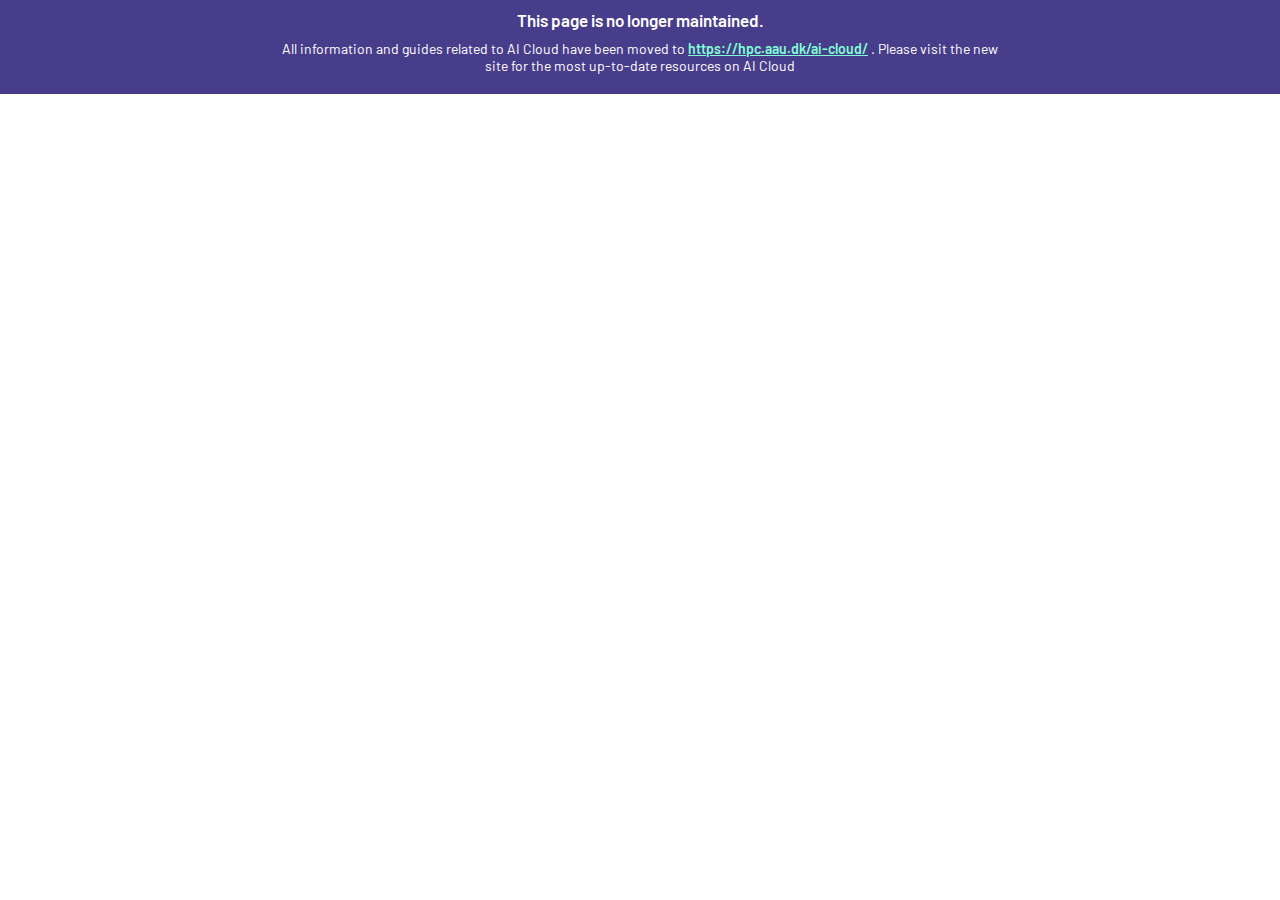
<file: examples/matlab/index.html>
<!doctype html>
<html lang="en" class="no-js">
  <head>
    
      <meta charset="utf-8">
      <meta name="viewport" content="width=device-width,initial-scale=1">
      
      
      
      
        <link rel="prev" href="../pytorch_anaconda/">
      
      
        <link rel="next" href="../../torch_amp_example/">
      
      
      <link rel="icon" href="../../assets/favicon.ico">
      <meta name="generator" content="mkdocs-1.5.3, mkdocs-material-9.5.17">
    
    
      
        <title>Matlab - AI Cloud Documentation</title>
      
    
    
      <link rel="stylesheet" href="../../assets/stylesheets/main.bcfcd587.min.css">
      
      


    
    
      
    
    
      
        
        
        <link rel="preconnect" href="https://fonts.gstatic.com" crossorigin>
        <link rel="stylesheet" href="https://fonts.googleapis.com/css?family=barlow:300,300i,400,400i,700,700i%7CRoboto+Mono:400,400i,700,700i&display=fallback">
        <style>:root{--md-text-font:"barlow";--md-code-font:"Roboto Mono"}</style>
      
    
    
      <link rel="stylesheet" href="../../stylesheets/extra.css">
    
    <script>__md_scope=new URL("../..",location),__md_hash=e=>[...e].reduce((e,_)=>(e<<5)-e+_.charCodeAt(0),0),__md_get=(e,_=localStorage,t=__md_scope)=>JSON.parse(_.getItem(t.pathname+"."+e)),__md_set=(e,_,t=localStorage,a=__md_scope)=>{try{t.setItem(a.pathname+"."+e,JSON.stringify(_))}catch(e){}}</script>
    
      

    
    
     
  <div style="background: darkslateblue;">
    <p style="text-align: center;font-size: 17px;color: white;max-width: 800px;margin: auto;padding-left: 30px;padding-right: 30px;font-weight: 600;margin-bottom: 10px;margin-top: 10px;">This page is no longer maintained. </p>
    <p style="text-align: center;font-size: 14px;color: white;max-width: 800px;margin: auto;padding-left: 30px;padding-right: 30px;margin-bottom: 20px;font-weight: 400;">All information and guides related to AI Cloud have been moved to 
      <a href="https://hpc.aau.dk/ai-cloud/" style="text-decoration: underline;color: aquamarine;font-weight: 600;">https://hpc.aau.dk/ai-cloud/</a>
      . Please visit the new site for the most up-to-date resources on AI Cloud</p>
  </div>

  </head>
  
  
    <body dir="ltr">
  
    
    <input class="md-toggle" data-md-toggle="drawer" type="checkbox" id="__drawer" autocomplete="off">
    <input class="md-toggle" data-md-toggle="search" type="checkbox" id="__search" autocomplete="off">
    <label class="md-overlay" for="__drawer"></label>
    <div data-md-component="skip">
      
    </div>
    <div data-md-component="announce">
      
    </div>
    
    
      

<header class="md-header" data-md-component="header">
  <nav class="md-header__inner md-grid" aria-label="Header">
    <a href="../.." title="AI Cloud Documentation" class="md-header__button md-logo" aria-label="AI Cloud Documentation" data-md-component="logo">
      
  <img src="../../assets/logo_round.png" alt="logo">

    </a>
    <label class="md-header__button md-icon" for="__drawer">
      
      <svg xmlns="http://www.w3.org/2000/svg" viewBox="0 0 24 24"><path d="M3 6h18v2H3V6m0 5h18v2H3v-2m0 5h18v2H3v-2Z"/></svg>
    </label>
    <div class="md-header__title" data-md-component="header-title">
      <div class="md-header__ellipsis">
        <div class="md-header__topic">
          <span class="md-ellipsis">
            AI Cloud Documentation
          </span>
        </div>
        <div class="md-header__topic" data-md-component="header-topic">
          <span class="md-ellipsis">
            
              Matlab
            
          </span>
        </div>
      </div>
    </div>
    
    
      <script>var media,input,key,value,palette=__md_get("__palette");if(palette&&palette.color){"(prefers-color-scheme)"===palette.color.media&&(media=matchMedia("(prefers-color-scheme: light)"),input=document.querySelector(media.matches?"[data-md-color-media='(prefers-color-scheme: light)']":"[data-md-color-media='(prefers-color-scheme: dark)']"),palette.color.media=input.getAttribute("data-md-color-media"),palette.color.scheme=input.getAttribute("data-md-color-scheme"),palette.color.primary=input.getAttribute("data-md-color-primary"),palette.color.accent=input.getAttribute("data-md-color-accent"));for([key,value]of Object.entries(palette.color))document.body.setAttribute("data-md-color-"+key,value)}</script>
    
    
    
      <label class="md-header__button md-icon" for="__search">
        
        <svg xmlns="http://www.w3.org/2000/svg" viewBox="0 0 24 24"><path d="M9.5 3A6.5 6.5 0 0 1 16 9.5c0 1.61-.59 3.09-1.56 4.23l.27.27h.79l5 5-1.5 1.5-5-5v-.79l-.27-.27A6.516 6.516 0 0 1 9.5 16 6.5 6.5 0 0 1 3 9.5 6.5 6.5 0 0 1 9.5 3m0 2C7 5 5 7 5 9.5S7 14 9.5 14 14 12 14 9.5 12 5 9.5 5Z"/></svg>
      </label>
      <div class="md-search" data-md-component="search" role="dialog">
  <label class="md-search__overlay" for="__search"></label>
  <div class="md-search__inner" role="search">
    <form class="md-search__form" name="search">
      <input type="text" class="md-search__input" name="query" aria-label="Search" placeholder="Search" autocapitalize="off" autocorrect="off" autocomplete="off" spellcheck="false" data-md-component="search-query" required>
      <label class="md-search__icon md-icon" for="__search">
        
        <svg xmlns="http://www.w3.org/2000/svg" viewBox="0 0 24 24"><path d="M9.5 3A6.5 6.5 0 0 1 16 9.5c0 1.61-.59 3.09-1.56 4.23l.27.27h.79l5 5-1.5 1.5-5-5v-.79l-.27-.27A6.516 6.516 0 0 1 9.5 16 6.5 6.5 0 0 1 3 9.5 6.5 6.5 0 0 1 9.5 3m0 2C7 5 5 7 5 9.5S7 14 9.5 14 14 12 14 9.5 12 5 9.5 5Z"/></svg>
        
        <svg xmlns="http://www.w3.org/2000/svg" viewBox="0 0 24 24"><path d="M20 11v2H8l5.5 5.5-1.42 1.42L4.16 12l7.92-7.92L13.5 5.5 8 11h12Z"/></svg>
      </label>
      <nav class="md-search__options" aria-label="Search">
        
        <button type="reset" class="md-search__icon md-icon" title="Clear" aria-label="Clear" tabindex="-1">
          
          <svg xmlns="http://www.w3.org/2000/svg" viewBox="0 0 24 24"><path d="M19 6.41 17.59 5 12 10.59 6.41 5 5 6.41 10.59 12 5 17.59 6.41 19 12 13.41 17.59 19 19 17.59 13.41 12 19 6.41Z"/></svg>
        </button>
      </nav>
      
    </form>
    <div class="md-search__output">
      <div class="md-search__scrollwrap" data-md-scrollfix>
        <div class="md-search-result" data-md-component="search-result">
          <div class="md-search-result__meta">
            Initializing search
          </div>
          <ol class="md-search-result__list" role="presentation"></ol>
        </div>
      </div>
    </div>
  </div>
</div>
    
    
      <div class="md-header__source">
        <a href="https://github.com/aau-claaudia/aicloud-docs" title="Go to repository" class="md-source" data-md-component="source">
  <div class="md-source__icon md-icon">
    
    <svg xmlns="http://www.w3.org/2000/svg" viewBox="0 0 448 512"><!--! Font Awesome Free 6.5.1 by @fontawesome - https://fontawesome.com License - https://fontawesome.com/license/free (Icons: CC BY 4.0, Fonts: SIL OFL 1.1, Code: MIT License) Copyright 2023 Fonticons, Inc.--><path d="M439.55 236.05 244 40.45a28.87 28.87 0 0 0-40.81 0l-40.66 40.63 51.52 51.52c27.06-9.14 52.68 16.77 43.39 43.68l49.66 49.66c34.23-11.8 61.18 31 35.47 56.69-26.49 26.49-70.21-2.87-56-37.34L240.22 199v121.85c25.3 12.54 22.26 41.85 9.08 55a34.34 34.34 0 0 1-48.55 0c-17.57-17.6-11.07-46.91 11.25-56v-123c-20.8-8.51-24.6-30.74-18.64-45L142.57 101 8.45 235.14a28.86 28.86 0 0 0 0 40.81l195.61 195.6a28.86 28.86 0 0 0 40.8 0l194.69-194.69a28.86 28.86 0 0 0 0-40.81z"/></svg>
  </div>
  <div class="md-source__repository">
    GitHub
  </div>
</a>
      </div>
    
  </nav>
  
</header>
    
    <div class="md-container" data-md-component="container">
      
      
        
          
            
<nav class="md-tabs" aria-label="Tabs" data-md-component="tabs">
  <div class="md-grid">
    <ul class="md-tabs__list">
      
        
  
  
  
    <li class="md-tabs__item">
      <a href="../.." class="md-tabs__link">
        
  
    
  
  Home

      </a>
    </li>
  

      
        
  
  
  
    <li class="md-tabs__item">
      <a href="../../overview/" class="md-tabs__link">
        
  
    
  
  Overview

      </a>
    </li>
  

      
        
  
  
  
    <li class="md-tabs__item">
      <a href="../../introduction/" class="md-tabs__link">
        
  
    
  
  Introduction

      </a>
    </li>
  

      
        
  
  
  
    <li class="md-tabs__item">
      <a href="../../slurm/" class="md-tabs__link">
        
  
    
  
  Running jobs

      </a>
    </li>
  

      
        
  
  
  
    <li class="md-tabs__item">
      <a href="../../singularity/" class="md-tabs__link">
        
  
    
  
  Containers

      </a>
    </li>
  

      
        
  
  
    
  
  
    
    
      <li class="md-tabs__item md-tabs__item--active">
        <a href="../interactive_tensorflow/" class="md-tabs__link">
          
  
    
  
  Additional examples

        </a>
      </li>
    
  

      
        
  
  
  
    <li class="md-tabs__item">
      <a href="../../additional/" class="md-tabs__link">
        
  
    
  
  Additional resources

      </a>
    </li>
  

      
    </ul>
  </div>
</nav>
          
        
      
      <main class="md-main" data-md-component="main">
        <div class="md-main__inner md-grid">
          
            
              
              <div class="md-sidebar md-sidebar--primary" data-md-component="sidebar" data-md-type="navigation" >
                <div class="md-sidebar__scrollwrap">
                  <div class="md-sidebar__inner">
                    


  


  

<nav class="md-nav md-nav--primary md-nav--lifted md-nav--integrated" aria-label="Navigation" data-md-level="0">
  <label class="md-nav__title" for="__drawer">
    <a href="../.." title="AI Cloud Documentation" class="md-nav__button md-logo" aria-label="AI Cloud Documentation" data-md-component="logo">
      
  <img src="../../assets/logo_round.png" alt="logo">

    </a>
    AI Cloud Documentation
  </label>
  
    <div class="md-nav__source">
      <a href="https://github.com/aau-claaudia/aicloud-docs" title="Go to repository" class="md-source" data-md-component="source">
  <div class="md-source__icon md-icon">
    
    <svg xmlns="http://www.w3.org/2000/svg" viewBox="0 0 448 512"><!--! Font Awesome Free 6.5.1 by @fontawesome - https://fontawesome.com License - https://fontawesome.com/license/free (Icons: CC BY 4.0, Fonts: SIL OFL 1.1, Code: MIT License) Copyright 2023 Fonticons, Inc.--><path d="M439.55 236.05 244 40.45a28.87 28.87 0 0 0-40.81 0l-40.66 40.63 51.52 51.52c27.06-9.14 52.68 16.77 43.39 43.68l49.66 49.66c34.23-11.8 61.18 31 35.47 56.69-26.49 26.49-70.21-2.87-56-37.34L240.22 199v121.85c25.3 12.54 22.26 41.85 9.08 55a34.34 34.34 0 0 1-48.55 0c-17.57-17.6-11.07-46.91 11.25-56v-123c-20.8-8.51-24.6-30.74-18.64-45L142.57 101 8.45 235.14a28.86 28.86 0 0 0 0 40.81l195.61 195.6a28.86 28.86 0 0 0 40.8 0l194.69-194.69a28.86 28.86 0 0 0 0-40.81z"/></svg>
  </div>
  <div class="md-source__repository">
    GitHub
  </div>
</a>
    </div>
  
  <ul class="md-nav__list" data-md-scrollfix>
    
      
      
  
  
  
  
    <li class="md-nav__item">
      <a href="../.." class="md-nav__link">
        
  
  <span class="md-ellipsis">
    Home
  </span>
  

      </a>
    </li>
  

    
      
      
  
  
  
  
    <li class="md-nav__item">
      <a href="../../overview/" class="md-nav__link">
        
  
  <span class="md-ellipsis">
    Overview
  </span>
  

      </a>
    </li>
  

    
      
      
  
  
  
  
    <li class="md-nav__item">
      <a href="../../introduction/" class="md-nav__link">
        
  
  <span class="md-ellipsis">
    Introduction
  </span>
  

      </a>
    </li>
  

    
      
      
  
  
  
  
    <li class="md-nav__item">
      <a href="../../slurm/" class="md-nav__link">
        
  
  <span class="md-ellipsis">
    Running jobs
  </span>
  

      </a>
    </li>
  

    
      
      
  
  
  
  
    <li class="md-nav__item">
      <a href="../../singularity/" class="md-nav__link">
        
  
  <span class="md-ellipsis">
    Containers
  </span>
  

      </a>
    </li>
  

    
      
      
  
  
    
  
  
  
    
    
      
        
      
        
      
        
      
        
          
        
      
        
          
        
      
        
          
        
      
        
      
        
      
        
      
    
    
      
        
        
      
      
        
      
    
    
    <li class="md-nav__item md-nav__item--active md-nav__item--section md-nav__item--nested">
      
        
        
        <input class="md-nav__toggle md-toggle " type="checkbox" id="__nav_6" checked>
        
          
          
          <div class="md-nav__link md-nav__container">
            <a href="../../torch_amp_example/" class="md-nav__link ">
              
  
  <span class="md-ellipsis">
    Additional examples
  </span>
  

            </a>
            
              
              <label class="md-nav__link " for="__nav_6" id="__nav_6_label" tabindex="">
                <span class="md-nav__icon md-icon"></span>
              </label>
            
          </div>
        
        <nav class="md-nav" data-md-level="1" aria-labelledby="__nav_6_label" aria-expanded="true">
          <label class="md-nav__title" for="__nav_6">
            <span class="md-nav__icon md-icon"></span>
            Additional examples
          </label>
          <ul class="md-nav__list" data-md-scrollfix>
            
              
                
  
  
  
  
    <li class="md-nav__item">
      <a href="../interactive_tensorflow/" class="md-nav__link">
        
  
  <span class="md-ellipsis">
    Interactive TensorFlow
  </span>
  

      </a>
    </li>
  

              
            
              
                
  
  
  
  
    <li class="md-nav__item">
      <a href="../pytorch_anaconda/" class="md-nav__link">
        
  
  <span class="md-ellipsis">
    PyTorch and Anaconda
  </span>
  

      </a>
    </li>
  

              
            
              
                
  
  
    
  
  
  
    <li class="md-nav__item md-nav__item--active">
      
      <input class="md-nav__toggle md-toggle" type="checkbox" id="__toc">
      
      
      
      <a href="./" class="md-nav__link md-nav__link--active">
        
  
  <span class="md-ellipsis">
    Matlab
  </span>
  

      </a>
      
    </li>
  

              
            
              
            
              
                
  
  
  
  
    <li class="md-nav__item">
      <a href="../../multi_gpu_keras/" class="md-nav__link">
        
  
  <span class="md-ellipsis">
    Multi-GPU data parallelism training with Horovod and Keras
  </span>
  

      </a>
    </li>
  

              
            
              
                
  
  
  
  
    <li class="md-nav__item">
      <a href="../../torch_amp_example/" class="md-nav__link">
        
  
  <span class="md-ellipsis">
    PyTorch and automatic mixed precision with APEX
  </span>
  

      </a>
    </li>
  

              
            
              
                
  
  
  
  
    <li class="md-nav__item">
      <a href="../pip_in_containers/" class="md-nav__link">
        
  
  <span class="md-ellipsis">
    Python pip in containers
  </span>
  

      </a>
    </li>
  

              
            
              
                
  
  
  
  
    <li class="md-nav__item">
      <a href="../mount_dir/" class="md-nav__link">
        
  
  <span class="md-ellipsis">
    Mount user directory on your local computer
  </span>
  

      </a>
    </li>
  

              
            
              
                
  
  
  
  
    <li class="md-nav__item">
      <a href="../group_projects/" class="md-nav__link">
        
  
  <span class="md-ellipsis">
    Group projects
  </span>
  

      </a>
    </li>
  

              
            
          </ul>
        </nav>
      
    </li>
  

    
      
      
  
  
  
  
    <li class="md-nav__item">
      <a href="../../additional/" class="md-nav__link">
        
  
  <span class="md-ellipsis">
    Additional resources
  </span>
  

      </a>
    </li>
  

    
  </ul>
</nav>
                  </div>
                </div>
              </div>
            
            
          
          
            <div class="md-content" data-md-component="content">
              <article class="md-content__inner md-typeset">
                
                  

  
  


  <h1>Matlab</h1>

<p>It is possible to run MATLAB in AI Cloud</p>
<p>First, build your MATLAB image, e.g. like</p>
<details class="example" open="open">
<summary>Example</summary>
<p><div class="highlight"><pre><span></span><code><span class="go">srun --cpus-per-task=6 singularity build matlab.sif docker://nvcr.io/partners/matlab:r2021b</span>
</code></pre></div>
Please note that it may be possible to build a container with a newer
version of MATLAB than the above, but our attempts to build the R2022b
and R2023a versions of the container in AI Cloud have so far failed.</p>
</details>
<p>Then we need to set an environment variable such that MATLAB knows your license. In this case its convenient to point to the AAU license server:</p>
<details class="info" open="open">
<summary>Info</summary>
<div class="highlight"><pre><span></span><code><span class="go">export MLM_LICENSE_FILE=27000@matlab.srv.aau.dk</span>
</code></pre></div>
</details>
<p>Now you can start MATLAB with command line imnterface only as:</p>
<details class="example" open="open">
<summary>Example</summary>
<div class="highlight"><pre><span></span><code><span class="go">srun --pty --gres=gpu:1 singularity exec --nv matlab.sif matlab -nodesktop</span>
</code></pre></div>
</details>
<p>Please note that it is not possible to run MATLAB with a graphical
user interface, because Slurm is not configured for X-forwarding in AI
Cloud.</p>












                
              </article>
            </div>
          
          
  <script>var tabs=__md_get("__tabs");if(Array.isArray(tabs))e:for(var set of document.querySelectorAll(".tabbed-set")){var tab,labels=set.querySelector(".tabbed-labels");for(tab of tabs)for(var label of labels.getElementsByTagName("label"))if(label.innerText.trim()===tab){var input=document.getElementById(label.htmlFor);input.checked=!0;continue e}}</script>

<script>var target=document.getElementById(location.hash.slice(1));target&&target.name&&(target.checked=target.name.startsWith("__tabbed_"))</script>
        </div>
        
      </main>
      
        <footer class="md-footer">
  
  <div class="md-footer-meta md-typeset">
    <div class="md-footer-meta__inner md-grid">
      <div class="md-copyright">
  
    <div class="md-copyright__highlight">
      Copyright &copy; 2021 - 2023 CLAAUDIA
    </div>
  
  
    Made with
    <a href="https://squidfunk.github.io/mkdocs-material/" target="_blank" rel="noopener">
      Material for MkDocs
    </a>
  
</div>
      
        <div class="md-social">
  
    
    
    
    
    <a href="https://twitter.com/claaudia_aau" target="_blank" rel="noopener" title="Claaudia on Twitter" class="md-social__link">
      <svg xmlns="http://www.w3.org/2000/svg" viewBox="0 0 512 512"><!--! Font Awesome Free 6.5.1 by @fontawesome - https://fontawesome.com License - https://fontawesome.com/license/free (Icons: CC BY 4.0, Fonts: SIL OFL 1.1, Code: MIT License) Copyright 2023 Fonticons, Inc.--><path d="M459.37 151.716c.325 4.548.325 9.097.325 13.645 0 138.72-105.583 298.558-298.558 298.558-59.452 0-114.68-17.219-161.137-47.106 8.447.974 16.568 1.299 25.34 1.299 49.055 0 94.213-16.568 130.274-44.832-46.132-.975-84.792-31.188-98.112-72.772 6.498.974 12.995 1.624 19.818 1.624 9.421 0 18.843-1.3 27.614-3.573-48.081-9.747-84.143-51.98-84.143-102.985v-1.299c13.969 7.797 30.214 12.67 47.431 13.319-28.264-18.843-46.781-51.005-46.781-87.391 0-19.492 5.197-37.36 14.294-52.954 51.655 63.675 129.3 105.258 216.365 109.807-1.624-7.797-2.599-15.918-2.599-24.04 0-57.828 46.782-104.934 104.934-104.934 30.213 0 57.502 12.67 76.67 33.137 23.715-4.548 46.456-13.32 66.599-25.34-7.798 24.366-24.366 44.833-46.132 57.827 21.117-2.273 41.584-8.122 60.426-16.243-14.292 20.791-32.161 39.308-52.628 54.253z"/></svg>
    </a>
  
    
    
    
    
    <a href="mailto:claaudia@aau.dk" target="_blank" rel="noopener" title="" class="md-social__link">
      <svg xmlns="http://www.w3.org/2000/svg" viewBox="0 0 512 512"><!--! Font Awesome Free 6.5.1 by @fontawesome - https://fontawesome.com License - https://fontawesome.com/license/free (Icons: CC BY 4.0, Fonts: SIL OFL 1.1, Code: MIT License) Copyright 2023 Fonticons, Inc.--><path d="M498.1 5.6c10.1 7 15.4 19.1 13.5 31.2l-64 416c-1.5 9.7-7.4 18.2-16 23s-18.9 5.4-28 1.6L284 427.7l-68.5 74.1c-8.9 9.7-22.9 12.9-35.2 8.1S160 493.2 160 480v-83.6c0-4 1.5-7.8 4.2-10.7l167.6-182.9c5.8-6.3 5.6-16-.4-22s-15.7-6.4-22-.7L106 360.8l-88.3-44.2C7.1 311.3.3 300.7 0 288.9s5.9-22.8 16.1-28.7l448-256c10.7-6.1 23.9-5.5 34 1.4z"/></svg>
    </a>
  
    
    
    
    
      
      
    
    <a href="https://www.claaudia.aau.dk/" target="_blank" rel="noopener" title="www.claaudia.aau.dk" class="md-social__link">
      <svg xmlns="http://www.w3.org/2000/svg" viewBox="0 0 512 512"><!--! Font Awesome Free 6.5.1 by @fontawesome - https://fontawesome.com License - https://fontawesome.com/license/free (Icons: CC BY 4.0, Fonts: SIL OFL 1.1, Code: MIT License) Copyright 2023 Fonticons, Inc.--><path d="M352 256c0 22.2-1.2 43.6-3.3 64H163.3c-2.2-20.4-3.3-41.8-3.3-64s1.2-43.6 3.3-64h185.4c2.2 20.4 3.3 41.8 3.3 64zm28.8-64h123.1c5.3 20.5 8.1 41.9 8.1 64s-2.8 43.5-8.1 64H380.8c2.1-20.6 3.2-42 3.2-64s-1.1-43.4-3.2-64zm112.6-32H376.7c-10-63.9-29.8-117.4-55.3-151.6 78.3 20.7 142 77.5 171.9 151.6zm-149.1 0H167.7c6.1-36.4 15.5-68.6 27-94.7 10.5-23.6 22.2-40.7 33.5-51.5C239.4 3.2 248.7 0 256 0s16.6 3.2 27.8 13.8c11.3 10.8 23 27.9 33.5 51.5 11.6 26 20.9 58.2 27 94.7zm-209 0H18.6c30-74.1 93.6-130.9 172-151.6-25.5 34.2-45.3 87.7-55.3 151.6zM8.1 192h123.1c-2.1 20.6-3.2 42-3.2 64s1.1 43.4 3.2 64H8.1C2.8 299.5 0 278.1 0 256s2.8-43.5 8.1-64zm186.6 254.6c-11.6-26-20.9-58.2-27-94.6h176.6c-6.1 36.4-15.5 68.6-27 94.6-10.5 23.6-22.2 40.7-33.5 51.5-11.2 10.7-20.5 13.9-27.8 13.9s-16.6-3.2-27.8-13.8c-11.3-10.8-23-27.9-33.5-51.5zM135.3 352c10 63.9 29.8 117.4 55.3 151.6-78.4-20.7-142-77.5-172-151.6h116.7zm358.1 0c-30 74.1-93.6 130.9-171.9 151.6 25.5-34.2 45.2-87.7 55.3-151.6h116.6z"/></svg>
    </a>
  
</div>
      
    </div>
  </div>
</footer>
      
    </div>
    <div class="md-dialog" data-md-component="dialog">
      <div class="md-dialog__inner md-typeset"></div>
    </div>
    
    
    <script id="__config" type="application/json">{"base": "../..", "features": ["navigation.tabs", "navigation.instant", "toc.integrate", "navigation.indexes", "navigation.sections", "content.tabs.link"], "search": "../../assets/javascripts/workers/search.b8dbb3d2.min.js", "translations": {"clipboard.copied": "Copied to clipboard", "clipboard.copy": "Copy to clipboard", "search.result.more.one": "1 more on this page", "search.result.more.other": "# more on this page", "search.result.none": "No matching documents", "search.result.one": "1 matching document", "search.result.other": "# matching documents", "search.result.placeholder": "Type to start searching", "search.result.term.missing": "Missing", "select.version": "Select version"}}</script>
    
    
      <script src="../../assets/javascripts/bundle.1e8ae164.min.js"></script>
      
    
  </body>
</html>
</file>
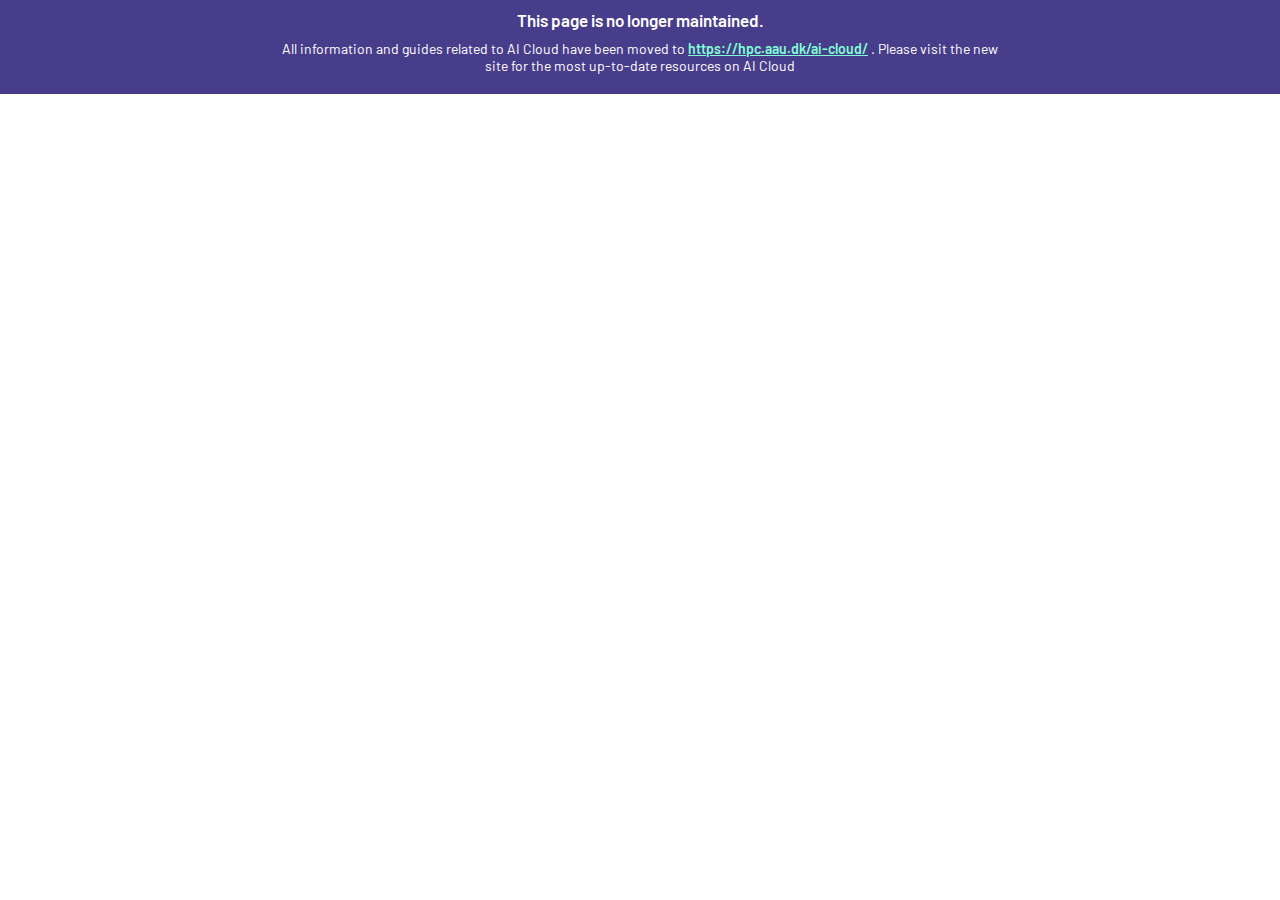
<file: examples/mount_dir/index.html>
<!doctype html>
<html lang="en" class="no-js">
  <head>
    
      <meta charset="utf-8">
      <meta name="viewport" content="width=device-width,initial-scale=1">
      
      
      
      
        <link rel="prev" href="../pip_in_containers/">
      
      
        <link rel="next" href="../group_projects/">
      
      
      <link rel="icon" href="../../assets/favicon.ico">
      <meta name="generator" content="mkdocs-1.5.3, mkdocs-material-9.5.17">
    
    
      
        <title>Mount user directory on your local computer - AI Cloud Documentation</title>
      
    
    
      <link rel="stylesheet" href="../../assets/stylesheets/main.bcfcd587.min.css">
      
      


    
    
      
    
    
      
        
        
        <link rel="preconnect" href="https://fonts.gstatic.com" crossorigin>
        <link rel="stylesheet" href="https://fonts.googleapis.com/css?family=barlow:300,300i,400,400i,700,700i%7CRoboto+Mono:400,400i,700,700i&display=fallback">
        <style>:root{--md-text-font:"barlow";--md-code-font:"Roboto Mono"}</style>
      
    
    
      <link rel="stylesheet" href="../../stylesheets/extra.css">
    
    <script>__md_scope=new URL("../..",location),__md_hash=e=>[...e].reduce((e,_)=>(e<<5)-e+_.charCodeAt(0),0),__md_get=(e,_=localStorage,t=__md_scope)=>JSON.parse(_.getItem(t.pathname+"."+e)),__md_set=(e,_,t=localStorage,a=__md_scope)=>{try{t.setItem(a.pathname+"."+e,JSON.stringify(_))}catch(e){}}</script>
    
      

    
    
     
  <div style="background: darkslateblue;">
    <p style="text-align: center;font-size: 17px;color: white;max-width: 800px;margin: auto;padding-left: 30px;padding-right: 30px;font-weight: 600;margin-bottom: 10px;margin-top: 10px;">This page is no longer maintained. </p>
    <p style="text-align: center;font-size: 14px;color: white;max-width: 800px;margin: auto;padding-left: 30px;padding-right: 30px;margin-bottom: 20px;font-weight: 400;">All information and guides related to AI Cloud have been moved to 
      <a href="https://hpc.aau.dk/ai-cloud/" style="text-decoration: underline;color: aquamarine;font-weight: 600;">https://hpc.aau.dk/ai-cloud/</a>
      . Please visit the new site for the most up-to-date resources on AI Cloud</p>
  </div>

  </head>
  
  
    <body dir="ltr">
  
    
    <input class="md-toggle" data-md-toggle="drawer" type="checkbox" id="__drawer" autocomplete="off">
    <input class="md-toggle" data-md-toggle="search" type="checkbox" id="__search" autocomplete="off">
    <label class="md-overlay" for="__drawer"></label>
    <div data-md-component="skip">
      
        
        <a href="#mounting-a-directory-from-ai-cloud-on-your-local-computer" class="md-skip">
          Skip to content
        </a>
      
    </div>
    <div data-md-component="announce">
      
    </div>
    
    
      

<header class="md-header" data-md-component="header">
  <nav class="md-header__inner md-grid" aria-label="Header">
    <a href="../.." title="AI Cloud Documentation" class="md-header__button md-logo" aria-label="AI Cloud Documentation" data-md-component="logo">
      
  <img src="../../assets/logo_round.png" alt="logo">

    </a>
    <label class="md-header__button md-icon" for="__drawer">
      
      <svg xmlns="http://www.w3.org/2000/svg" viewBox="0 0 24 24"><path d="M3 6h18v2H3V6m0 5h18v2H3v-2m0 5h18v2H3v-2Z"/></svg>
    </label>
    <div class="md-header__title" data-md-component="header-title">
      <div class="md-header__ellipsis">
        <div class="md-header__topic">
          <span class="md-ellipsis">
            AI Cloud Documentation
          </span>
        </div>
        <div class="md-header__topic" data-md-component="header-topic">
          <span class="md-ellipsis">
            
              Mount user directory on your local computer
            
          </span>
        </div>
      </div>
    </div>
    
    
      <script>var media,input,key,value,palette=__md_get("__palette");if(palette&&palette.color){"(prefers-color-scheme)"===palette.color.media&&(media=matchMedia("(prefers-color-scheme: light)"),input=document.querySelector(media.matches?"[data-md-color-media='(prefers-color-scheme: light)']":"[data-md-color-media='(prefers-color-scheme: dark)']"),palette.color.media=input.getAttribute("data-md-color-media"),palette.color.scheme=input.getAttribute("data-md-color-scheme"),palette.color.primary=input.getAttribute("data-md-color-primary"),palette.color.accent=input.getAttribute("data-md-color-accent"));for([key,value]of Object.entries(palette.color))document.body.setAttribute("data-md-color-"+key,value)}</script>
    
    
    
      <label class="md-header__button md-icon" for="__search">
        
        <svg xmlns="http://www.w3.org/2000/svg" viewBox="0 0 24 24"><path d="M9.5 3A6.5 6.5 0 0 1 16 9.5c0 1.61-.59 3.09-1.56 4.23l.27.27h.79l5 5-1.5 1.5-5-5v-.79l-.27-.27A6.516 6.516 0 0 1 9.5 16 6.5 6.5 0 0 1 3 9.5 6.5 6.5 0 0 1 9.5 3m0 2C7 5 5 7 5 9.5S7 14 9.5 14 14 12 14 9.5 12 5 9.5 5Z"/></svg>
      </label>
      <div class="md-search" data-md-component="search" role="dialog">
  <label class="md-search__overlay" for="__search"></label>
  <div class="md-search__inner" role="search">
    <form class="md-search__form" name="search">
      <input type="text" class="md-search__input" name="query" aria-label="Search" placeholder="Search" autocapitalize="off" autocorrect="off" autocomplete="off" spellcheck="false" data-md-component="search-query" required>
      <label class="md-search__icon md-icon" for="__search">
        
        <svg xmlns="http://www.w3.org/2000/svg" viewBox="0 0 24 24"><path d="M9.5 3A6.5 6.5 0 0 1 16 9.5c0 1.61-.59 3.09-1.56 4.23l.27.27h.79l5 5-1.5 1.5-5-5v-.79l-.27-.27A6.516 6.516 0 0 1 9.5 16 6.5 6.5 0 0 1 3 9.5 6.5 6.5 0 0 1 9.5 3m0 2C7 5 5 7 5 9.5S7 14 9.5 14 14 12 14 9.5 12 5 9.5 5Z"/></svg>
        
        <svg xmlns="http://www.w3.org/2000/svg" viewBox="0 0 24 24"><path d="M20 11v2H8l5.5 5.5-1.42 1.42L4.16 12l7.92-7.92L13.5 5.5 8 11h12Z"/></svg>
      </label>
      <nav class="md-search__options" aria-label="Search">
        
        <button type="reset" class="md-search__icon md-icon" title="Clear" aria-label="Clear" tabindex="-1">
          
          <svg xmlns="http://www.w3.org/2000/svg" viewBox="0 0 24 24"><path d="M19 6.41 17.59 5 12 10.59 6.41 5 5 6.41 10.59 12 5 17.59 6.41 19 12 13.41 17.59 19 19 17.59 13.41 12 19 6.41Z"/></svg>
        </button>
      </nav>
      
    </form>
    <div class="md-search__output">
      <div class="md-search__scrollwrap" data-md-scrollfix>
        <div class="md-search-result" data-md-component="search-result">
          <div class="md-search-result__meta">
            Initializing search
          </div>
          <ol class="md-search-result__list" role="presentation"></ol>
        </div>
      </div>
    </div>
  </div>
</div>
    
    
      <div class="md-header__source">
        <a href="https://github.com/aau-claaudia/aicloud-docs" title="Go to repository" class="md-source" data-md-component="source">
  <div class="md-source__icon md-icon">
    
    <svg xmlns="http://www.w3.org/2000/svg" viewBox="0 0 448 512"><!--! Font Awesome Free 6.5.1 by @fontawesome - https://fontawesome.com License - https://fontawesome.com/license/free (Icons: CC BY 4.0, Fonts: SIL OFL 1.1, Code: MIT License) Copyright 2023 Fonticons, Inc.--><path d="M439.55 236.05 244 40.45a28.87 28.87 0 0 0-40.81 0l-40.66 40.63 51.52 51.52c27.06-9.14 52.68 16.77 43.39 43.68l49.66 49.66c34.23-11.8 61.18 31 35.47 56.69-26.49 26.49-70.21-2.87-56-37.34L240.22 199v121.85c25.3 12.54 22.26 41.85 9.08 55a34.34 34.34 0 0 1-48.55 0c-17.57-17.6-11.07-46.91 11.25-56v-123c-20.8-8.51-24.6-30.74-18.64-45L142.57 101 8.45 235.14a28.86 28.86 0 0 0 0 40.81l195.61 195.6a28.86 28.86 0 0 0 40.8 0l194.69-194.69a28.86 28.86 0 0 0 0-40.81z"/></svg>
  </div>
  <div class="md-source__repository">
    GitHub
  </div>
</a>
      </div>
    
  </nav>
  
</header>
    
    <div class="md-container" data-md-component="container">
      
      
        
          
            
<nav class="md-tabs" aria-label="Tabs" data-md-component="tabs">
  <div class="md-grid">
    <ul class="md-tabs__list">
      
        
  
  
  
    <li class="md-tabs__item">
      <a href="../.." class="md-tabs__link">
        
  
    
  
  Home

      </a>
    </li>
  

      
        
  
  
  
    <li class="md-tabs__item">
      <a href="../../overview/" class="md-tabs__link">
        
  
    
  
  Overview

      </a>
    </li>
  

      
        
  
  
  
    <li class="md-tabs__item">
      <a href="../../introduction/" class="md-tabs__link">
        
  
    
  
  Introduction

      </a>
    </li>
  

      
        
  
  
  
    <li class="md-tabs__item">
      <a href="../../slurm/" class="md-tabs__link">
        
  
    
  
  Running jobs

      </a>
    </li>
  

      
        
  
  
  
    <li class="md-tabs__item">
      <a href="../../singularity/" class="md-tabs__link">
        
  
    
  
  Containers

      </a>
    </li>
  

      
        
  
  
    
  
  
    
    
      <li class="md-tabs__item md-tabs__item--active">
        <a href="../interactive_tensorflow/" class="md-tabs__link">
          
  
    
  
  Additional examples

        </a>
      </li>
    
  

      
        
  
  
  
    <li class="md-tabs__item">
      <a href="../../additional/" class="md-tabs__link">
        
  
    
  
  Additional resources

      </a>
    </li>
  

      
    </ul>
  </div>
</nav>
          
        
      
      <main class="md-main" data-md-component="main">
        <div class="md-main__inner md-grid">
          
            
              
              <div class="md-sidebar md-sidebar--primary" data-md-component="sidebar" data-md-type="navigation" >
                <div class="md-sidebar__scrollwrap">
                  <div class="md-sidebar__inner">
                    


  


  

<nav class="md-nav md-nav--primary md-nav--lifted md-nav--integrated" aria-label="Navigation" data-md-level="0">
  <label class="md-nav__title" for="__drawer">
    <a href="../.." title="AI Cloud Documentation" class="md-nav__button md-logo" aria-label="AI Cloud Documentation" data-md-component="logo">
      
  <img src="../../assets/logo_round.png" alt="logo">

    </a>
    AI Cloud Documentation
  </label>
  
    <div class="md-nav__source">
      <a href="https://github.com/aau-claaudia/aicloud-docs" title="Go to repository" class="md-source" data-md-component="source">
  <div class="md-source__icon md-icon">
    
    <svg xmlns="http://www.w3.org/2000/svg" viewBox="0 0 448 512"><!--! Font Awesome Free 6.5.1 by @fontawesome - https://fontawesome.com License - https://fontawesome.com/license/free (Icons: CC BY 4.0, Fonts: SIL OFL 1.1, Code: MIT License) Copyright 2023 Fonticons, Inc.--><path d="M439.55 236.05 244 40.45a28.87 28.87 0 0 0-40.81 0l-40.66 40.63 51.52 51.52c27.06-9.14 52.68 16.77 43.39 43.68l49.66 49.66c34.23-11.8 61.18 31 35.47 56.69-26.49 26.49-70.21-2.87-56-37.34L240.22 199v121.85c25.3 12.54 22.26 41.85 9.08 55a34.34 34.34 0 0 1-48.55 0c-17.57-17.6-11.07-46.91 11.25-56v-123c-20.8-8.51-24.6-30.74-18.64-45L142.57 101 8.45 235.14a28.86 28.86 0 0 0 0 40.81l195.61 195.6a28.86 28.86 0 0 0 40.8 0l194.69-194.69a28.86 28.86 0 0 0 0-40.81z"/></svg>
  </div>
  <div class="md-source__repository">
    GitHub
  </div>
</a>
    </div>
  
  <ul class="md-nav__list" data-md-scrollfix>
    
      
      
  
  
  
  
    <li class="md-nav__item">
      <a href="../.." class="md-nav__link">
        
  
  <span class="md-ellipsis">
    Home
  </span>
  

      </a>
    </li>
  

    
      
      
  
  
  
  
    <li class="md-nav__item">
      <a href="../../overview/" class="md-nav__link">
        
  
  <span class="md-ellipsis">
    Overview
  </span>
  

      </a>
    </li>
  

    
      
      
  
  
  
  
    <li class="md-nav__item">
      <a href="../../introduction/" class="md-nav__link">
        
  
  <span class="md-ellipsis">
    Introduction
  </span>
  

      </a>
    </li>
  

    
      
      
  
  
  
  
    <li class="md-nav__item">
      <a href="../../slurm/" class="md-nav__link">
        
  
  <span class="md-ellipsis">
    Running jobs
  </span>
  

      </a>
    </li>
  

    
      
      
  
  
  
  
    <li class="md-nav__item">
      <a href="../../singularity/" class="md-nav__link">
        
  
  <span class="md-ellipsis">
    Containers
  </span>
  

      </a>
    </li>
  

    
      
      
  
  
    
  
  
  
    
    
      
        
      
        
      
        
      
        
          
        
      
        
          
        
      
        
          
        
      
        
      
        
      
        
      
    
    
      
        
        
      
      
        
      
    
    
    <li class="md-nav__item md-nav__item--active md-nav__item--section md-nav__item--nested">
      
        
        
        <input class="md-nav__toggle md-toggle " type="checkbox" id="__nav_6" checked>
        
          
          
          <div class="md-nav__link md-nav__container">
            <a href="../../torch_amp_example/" class="md-nav__link ">
              
  
  <span class="md-ellipsis">
    Additional examples
  </span>
  

            </a>
            
              
              <label class="md-nav__link " for="__nav_6" id="__nav_6_label" tabindex="">
                <span class="md-nav__icon md-icon"></span>
              </label>
            
          </div>
        
        <nav class="md-nav" data-md-level="1" aria-labelledby="__nav_6_label" aria-expanded="true">
          <label class="md-nav__title" for="__nav_6">
            <span class="md-nav__icon md-icon"></span>
            Additional examples
          </label>
          <ul class="md-nav__list" data-md-scrollfix>
            
              
                
  
  
  
  
    <li class="md-nav__item">
      <a href="../interactive_tensorflow/" class="md-nav__link">
        
  
  <span class="md-ellipsis">
    Interactive TensorFlow
  </span>
  

      </a>
    </li>
  

              
            
              
                
  
  
  
  
    <li class="md-nav__item">
      <a href="../pytorch_anaconda/" class="md-nav__link">
        
  
  <span class="md-ellipsis">
    PyTorch and Anaconda
  </span>
  

      </a>
    </li>
  

              
            
              
                
  
  
  
  
    <li class="md-nav__item">
      <a href="../matlab/" class="md-nav__link">
        
  
  <span class="md-ellipsis">
    Matlab
  </span>
  

      </a>
    </li>
  

              
            
              
            
              
                
  
  
  
  
    <li class="md-nav__item">
      <a href="../../multi_gpu_keras/" class="md-nav__link">
        
  
  <span class="md-ellipsis">
    Multi-GPU data parallelism training with Horovod and Keras
  </span>
  

      </a>
    </li>
  

              
            
              
                
  
  
  
  
    <li class="md-nav__item">
      <a href="../../torch_amp_example/" class="md-nav__link">
        
  
  <span class="md-ellipsis">
    PyTorch and automatic mixed precision with APEX
  </span>
  

      </a>
    </li>
  

              
            
              
                
  
  
  
  
    <li class="md-nav__item">
      <a href="../pip_in_containers/" class="md-nav__link">
        
  
  <span class="md-ellipsis">
    Python pip in containers
  </span>
  

      </a>
    </li>
  

              
            
              
                
  
  
    
  
  
  
    <li class="md-nav__item md-nav__item--active">
      
      <input class="md-nav__toggle md-toggle" type="checkbox" id="__toc">
      
      
        
      
      
      <a href="./" class="md-nav__link md-nav__link--active">
        
  
  <span class="md-ellipsis">
    Mount user directory on your local computer
  </span>
  

      </a>
      
    </li>
  

              
            
              
                
  
  
  
  
    <li class="md-nav__item">
      <a href="../group_projects/" class="md-nav__link">
        
  
  <span class="md-ellipsis">
    Group projects
  </span>
  

      </a>
    </li>
  

              
            
          </ul>
        </nav>
      
    </li>
  

    
      
      
  
  
  
  
    <li class="md-nav__item">
      <a href="../../additional/" class="md-nav__link">
        
  
  <span class="md-ellipsis">
    Additional resources
  </span>
  

      </a>
    </li>
  

    
  </ul>
</nav>
                  </div>
                </div>
              </div>
            
            
          
          
            <div class="md-content" data-md-component="content">
              <article class="md-content__inner md-typeset">
                
                  

  
  


<h1 id="mounting-a-directory-from-ai-cloud-on-your-local-computer">Mounting a directory from AI Cloud on your local computer</h1>
<p>If you wish to mount a folder in AI Cloud on your local computer
(using Linux) for easier access, you can also do this using <code>sshfs</code>
(Linux command line example executed on your local computer):</p>
<details class="example" open="open">
<summary>Example</summary>
<div class="highlight"><pre><span></span><code><span class="go">mkdir aicloud-home</span>
<span class="go">sshfs &lt;aau email&gt;@ai-pilot.srv.aau.dk:/user/&lt;DOMAIN&gt;/&lt;ID&gt; aicloud-home</span>
</code></pre></div>
</details>
<p>where <code>&lt;DOMAIN&gt;</code> is 'department.aau.dk' and <code>&lt;ID&gt;</code> is 'ab34ef' for
user 'ab34ef@department.aau.dk'. Please note here that <code>&lt;ID&gt;</code> for most
users is <em>not</em> the same as the name part of your email address.</p>












                
              </article>
            </div>
          
          
  <script>var tabs=__md_get("__tabs");if(Array.isArray(tabs))e:for(var set of document.querySelectorAll(".tabbed-set")){var tab,labels=set.querySelector(".tabbed-labels");for(tab of tabs)for(var label of labels.getElementsByTagName("label"))if(label.innerText.trim()===tab){var input=document.getElementById(label.htmlFor);input.checked=!0;continue e}}</script>

<script>var target=document.getElementById(location.hash.slice(1));target&&target.name&&(target.checked=target.name.startsWith("__tabbed_"))</script>
        </div>
        
      </main>
      
        <footer class="md-footer">
  
  <div class="md-footer-meta md-typeset">
    <div class="md-footer-meta__inner md-grid">
      <div class="md-copyright">
  
    <div class="md-copyright__highlight">
      Copyright &copy; 2021 - 2023 CLAAUDIA
    </div>
  
  
    Made with
    <a href="https://squidfunk.github.io/mkdocs-material/" target="_blank" rel="noopener">
      Material for MkDocs
    </a>
  
</div>
      
        <div class="md-social">
  
    
    
    
    
    <a href="https://twitter.com/claaudia_aau" target="_blank" rel="noopener" title="Claaudia on Twitter" class="md-social__link">
      <svg xmlns="http://www.w3.org/2000/svg" viewBox="0 0 512 512"><!--! Font Awesome Free 6.5.1 by @fontawesome - https://fontawesome.com License - https://fontawesome.com/license/free (Icons: CC BY 4.0, Fonts: SIL OFL 1.1, Code: MIT License) Copyright 2023 Fonticons, Inc.--><path d="M459.37 151.716c.325 4.548.325 9.097.325 13.645 0 138.72-105.583 298.558-298.558 298.558-59.452 0-114.68-17.219-161.137-47.106 8.447.974 16.568 1.299 25.34 1.299 49.055 0 94.213-16.568 130.274-44.832-46.132-.975-84.792-31.188-98.112-72.772 6.498.974 12.995 1.624 19.818 1.624 9.421 0 18.843-1.3 27.614-3.573-48.081-9.747-84.143-51.98-84.143-102.985v-1.299c13.969 7.797 30.214 12.67 47.431 13.319-28.264-18.843-46.781-51.005-46.781-87.391 0-19.492 5.197-37.36 14.294-52.954 51.655 63.675 129.3 105.258 216.365 109.807-1.624-7.797-2.599-15.918-2.599-24.04 0-57.828 46.782-104.934 104.934-104.934 30.213 0 57.502 12.67 76.67 33.137 23.715-4.548 46.456-13.32 66.599-25.34-7.798 24.366-24.366 44.833-46.132 57.827 21.117-2.273 41.584-8.122 60.426-16.243-14.292 20.791-32.161 39.308-52.628 54.253z"/></svg>
    </a>
  
    
    
    
    
    <a href="mailto:claaudia@aau.dk" target="_blank" rel="noopener" title="" class="md-social__link">
      <svg xmlns="http://www.w3.org/2000/svg" viewBox="0 0 512 512"><!--! Font Awesome Free 6.5.1 by @fontawesome - https://fontawesome.com License - https://fontawesome.com/license/free (Icons: CC BY 4.0, Fonts: SIL OFL 1.1, Code: MIT License) Copyright 2023 Fonticons, Inc.--><path d="M498.1 5.6c10.1 7 15.4 19.1 13.5 31.2l-64 416c-1.5 9.7-7.4 18.2-16 23s-18.9 5.4-28 1.6L284 427.7l-68.5 74.1c-8.9 9.7-22.9 12.9-35.2 8.1S160 493.2 160 480v-83.6c0-4 1.5-7.8 4.2-10.7l167.6-182.9c5.8-6.3 5.6-16-.4-22s-15.7-6.4-22-.7L106 360.8l-88.3-44.2C7.1 311.3.3 300.7 0 288.9s5.9-22.8 16.1-28.7l448-256c10.7-6.1 23.9-5.5 34 1.4z"/></svg>
    </a>
  
    
    
    
    
      
      
    
    <a href="https://www.claaudia.aau.dk/" target="_blank" rel="noopener" title="www.claaudia.aau.dk" class="md-social__link">
      <svg xmlns="http://www.w3.org/2000/svg" viewBox="0 0 512 512"><!--! Font Awesome Free 6.5.1 by @fontawesome - https://fontawesome.com License - https://fontawesome.com/license/free (Icons: CC BY 4.0, Fonts: SIL OFL 1.1, Code: MIT License) Copyright 2023 Fonticons, Inc.--><path d="M352 256c0 22.2-1.2 43.6-3.3 64H163.3c-2.2-20.4-3.3-41.8-3.3-64s1.2-43.6 3.3-64h185.4c2.2 20.4 3.3 41.8 3.3 64zm28.8-64h123.1c5.3 20.5 8.1 41.9 8.1 64s-2.8 43.5-8.1 64H380.8c2.1-20.6 3.2-42 3.2-64s-1.1-43.4-3.2-64zm112.6-32H376.7c-10-63.9-29.8-117.4-55.3-151.6 78.3 20.7 142 77.5 171.9 151.6zm-149.1 0H167.7c6.1-36.4 15.5-68.6 27-94.7 10.5-23.6 22.2-40.7 33.5-51.5C239.4 3.2 248.7 0 256 0s16.6 3.2 27.8 13.8c11.3 10.8 23 27.9 33.5 51.5 11.6 26 20.9 58.2 27 94.7zm-209 0H18.6c30-74.1 93.6-130.9 172-151.6-25.5 34.2-45.3 87.7-55.3 151.6zM8.1 192h123.1c-2.1 20.6-3.2 42-3.2 64s1.1 43.4 3.2 64H8.1C2.8 299.5 0 278.1 0 256s2.8-43.5 8.1-64zm186.6 254.6c-11.6-26-20.9-58.2-27-94.6h176.6c-6.1 36.4-15.5 68.6-27 94.6-10.5 23.6-22.2 40.7-33.5 51.5-11.2 10.7-20.5 13.9-27.8 13.9s-16.6-3.2-27.8-13.8c-11.3-10.8-23-27.9-33.5-51.5zM135.3 352c10 63.9 29.8 117.4 55.3 151.6-78.4-20.7-142-77.5-172-151.6h116.7zm358.1 0c-30 74.1-93.6 130.9-171.9 151.6 25.5-34.2 45.2-87.7 55.3-151.6h116.6z"/></svg>
    </a>
  
</div>
      
    </div>
  </div>
</footer>
      
    </div>
    <div class="md-dialog" data-md-component="dialog">
      <div class="md-dialog__inner md-typeset"></div>
    </div>
    
    
    <script id="__config" type="application/json">{"base": "../..", "features": ["navigation.tabs", "navigation.instant", "toc.integrate", "navigation.indexes", "navigation.sections", "content.tabs.link"], "search": "../../assets/javascripts/workers/search.b8dbb3d2.min.js", "translations": {"clipboard.copied": "Copied to clipboard", "clipboard.copy": "Copy to clipboard", "search.result.more.one": "1 more on this page", "search.result.more.other": "# more on this page", "search.result.none": "No matching documents", "search.result.one": "1 matching document", "search.result.other": "# matching documents", "search.result.placeholder": "Type to start searching", "search.result.term.missing": "Missing", "select.version": "Select version"}}</script>
    
    
      <script src="../../assets/javascripts/bundle.1e8ae164.min.js"></script>
      
    
  </body>
</html>
</file>
<file: stylesheets/extra.css>
:root {
  --md-primary-fg-color:        #221a52;
  --md-primary-fg-color--light: #594fbf;
  --md-primary-fg-color--dark:  #54616e;
}
.md-header, .md-container {
  display: none !important;
}
.refer {
  background: darkslateblue;
    height: 100vh;
    display: flex;
    flex-direction: column;
    align-items: center;
    justify-content: center;
}
</file>
<file: assets/stylesheets/main.bcfcd587.min.css>
@charset "UTF-8";html{-webkit-text-size-adjust:none;-moz-text-size-adjust:none;text-size-adjust:none;box-sizing:border-box}*,:after,:before{box-sizing:inherit}@media (prefers-reduced-motion){*,:after,:before{transition:none!important}}body{margin:0}a,button,input,label{-webkit-tap-highlight-color:transparent}a{color:inherit;text-decoration:none}hr{border:0;box-sizing:initial;display:block;height:.05rem;overflow:visible;padding:0}small{font-size:80%}sub,sup{line-height:1em}img{border-style:none}table{border-collapse:initial;border-spacing:0}td,th{font-weight:400;vertical-align:top}button{background:#0000;border:0;font-family:inherit;font-size:inherit;margin:0;padding:0}input{border:0;outline:none}:root{--md-primary-fg-color:#4051b5;--md-primary-fg-color--light:#5d6cc0;--md-primary-fg-color--dark:#303fa1;--md-primary-bg-color:#fff;--md-primary-bg-color--light:#ffffffb3;--md-accent-fg-color:#526cfe;--md-accent-fg-color--transparent:#526cfe1a;--md-accent-bg-color:#fff;--md-accent-bg-color--light:#ffffffb3}[data-md-color-scheme=default]{color-scheme:light}[data-md-color-scheme=default] img[src$="#gh-dark-mode-only"],[data-md-color-scheme=default] img[src$="#only-dark"]{display:none}:root,[data-md-color-scheme=default]{--md-hue:225deg;--md-default-fg-color:#000000de;--md-default-fg-color--light:#0000008a;--md-default-fg-color--lighter:#00000052;--md-default-fg-color--lightest:#00000012;--md-default-bg-color:#fff;--md-default-bg-color--light:#ffffffb3;--md-default-bg-color--lighter:#ffffff4d;--md-default-bg-color--lightest:#ffffff1f;--md-code-fg-color:#36464e;--md-code-bg-color:#f5f5f5;--md-code-hl-color:#4287ff;--md-code-hl-color--light:#4287ff1a;--md-code-hl-number-color:#d52a2a;--md-code-hl-special-color:#db1457;--md-code-hl-function-color:#a846b9;--md-code-hl-constant-color:#6e59d9;--md-code-hl-keyword-color:#3f6ec6;--md-code-hl-string-color:#1c7d4d;--md-code-hl-name-color:var(--md-code-fg-color);--md-code-hl-operator-color:var(--md-default-fg-color--light);--md-code-hl-punctuation-color:var(--md-default-fg-color--light);--md-code-hl-comment-color:var(--md-default-fg-color--light);--md-code-hl-generic-color:var(--md-default-fg-color--light);--md-code-hl-variable-color:var(--md-default-fg-color--light);--md-typeset-color:var(--md-default-fg-color);--md-typeset-a-color:var(--md-primary-fg-color);--md-typeset-del-color:#f5503d26;--md-typeset-ins-color:#0bd57026;--md-typeset-kbd-color:#fafafa;--md-typeset-kbd-accent-color:#fff;--md-typeset-kbd-border-color:#b8b8b8;--md-typeset-mark-color:#ffff0080;--md-typeset-table-color:#0000001f;--md-typeset-table-color--light:rgba(0,0,0,.035);--md-admonition-fg-color:var(--md-default-fg-color);--md-admonition-bg-color:var(--md-default-bg-color);--md-warning-fg-color:#000000de;--md-warning-bg-color:#ff9;--md-footer-fg-color:#fff;--md-footer-fg-color--light:#ffffffb3;--md-footer-fg-color--lighter:#ffffff73;--md-footer-bg-color:#000000de;--md-footer-bg-color--dark:#00000052;--md-shadow-z1:0 0.2rem 0.5rem #0000000d,0 0 0.05rem #0000001a;--md-shadow-z2:0 0.2rem 0.5rem #0000001a,0 0 0.05rem #00000040;--md-shadow-z3:0 0.2rem 0.5rem #0003,0 0 0.05rem #00000059}.md-icon svg{fill:currentcolor;display:block;height:1.2rem;width:1.2rem}body{-webkit-font-smoothing:antialiased;-moz-osx-font-smoothing:grayscale;--md-text-font-family:var(--md-text-font,_),-apple-system,BlinkMacSystemFont,Helvetica,Arial,sans-serif;--md-code-font-family:var(--md-code-font,_),SFMono-Regular,Consolas,Menlo,monospace}aside,body,input{font-feature-settings:"kern","liga";color:var(--md-typeset-color);font-family:var(--md-text-font-family)}code,kbd,pre{font-feature-settings:"kern";font-family:var(--md-code-font-family)}:root{--md-typeset-table-sort-icon:url('data:image/svg+xml;charset=utf-8,<svg xmlns="http://www.w3.org/2000/svg" viewBox="0 0 24 24"><path d="m18 21-4-4h3V7h-3l4-4 4 4h-3v10h3M2 19v-2h10v2M2 13v-2h7v2M2 7V5h4v2H2Z"/></svg>');--md-typeset-table-sort-icon--asc:url('data:image/svg+xml;charset=utf-8,<svg xmlns="http://www.w3.org/2000/svg" viewBox="0 0 24 24"><path d="M19 17h3l-4 4-4-4h3V3h2M2 17h10v2H2M6 5v2H2V5m0 6h7v2H2v-2Z"/></svg>');--md-typeset-table-sort-icon--desc:url('data:image/svg+xml;charset=utf-8,<svg xmlns="http://www.w3.org/2000/svg" viewBox="0 0 24 24"><path d="M19 7h3l-4-4-4 4h3v14h2M2 17h10v2H2M6 5v2H2V5m0 6h7v2H2v-2Z"/></svg>')}.md-typeset{-webkit-print-color-adjust:exact;color-adjust:exact;font-size:.8rem;line-height:1.6}@media print{.md-typeset{font-size:.68rem}}.md-typeset blockquote,.md-typeset dl,.md-typeset figure,.md-typeset ol,.md-typeset pre,.md-typeset ul{margin-bottom:1em;margin-top:1em}.md-typeset h1{color:var(--md-default-fg-color--light);font-size:2em;line-height:1.3;margin:0 0 1.25em}.md-typeset h1,.md-typeset h2{font-weight:300;letter-spacing:-.01em}.md-typeset h2{font-size:1.5625em;line-height:1.4;margin:1.6em 0 .64em}.md-typeset h3{font-size:1.25em;font-weight:400;letter-spacing:-.01em;line-height:1.5;margin:1.6em 0 .8em}.md-typeset h2+h3{margin-top:.8em}.md-typeset h4{font-weight:700;letter-spacing:-.01em;margin:1em 0}.md-typeset h5,.md-typeset h6{color:var(--md-default-fg-color--light);font-size:.8em;font-weight:700;letter-spacing:-.01em;margin:1.25em 0}.md-typeset h5{text-transform:uppercase}.md-typeset hr{border-bottom:.05rem solid var(--md-default-fg-color--lightest);display:flow-root;margin:1.5em 0}.md-typeset a{color:var(--md-typeset-a-color);word-break:break-word}.md-typeset a,.md-typeset a:before{transition:color 125ms}.md-typeset a:focus,.md-typeset a:hover{color:var(--md-accent-fg-color)}.md-typeset a:focus code,.md-typeset a:hover code{background-color:var(--md-accent-fg-color--transparent)}.md-typeset a code{color:currentcolor;transition:background-color 125ms}.md-typeset a.focus-visible{outline-color:var(--md-accent-fg-color);outline-offset:.2rem}.md-typeset code,.md-typeset kbd,.md-typeset pre{color:var(--md-code-fg-color);direction:ltr;font-variant-ligatures:none}@media print{.md-typeset code,.md-typeset kbd,.md-typeset pre{white-space:pre-wrap}}.md-typeset code{background-color:var(--md-code-bg-color);border-radius:.1rem;-webkit-box-decoration-break:clone;box-decoration-break:clone;font-size:.85em;padding:0 .2941176471em;word-break:break-word}.md-typeset code:not(.focus-visible){-webkit-tap-highlight-color:transparent;outline:none}.md-typeset pre{display:flow-root;line-height:1.4;position:relative}.md-typeset pre>code{-webkit-box-decoration-break:slice;box-decoration-break:slice;box-shadow:none;display:block;margin:0;outline-color:var(--md-accent-fg-color);overflow:auto;padding:.7720588235em 1.1764705882em;scrollbar-color:var(--md-default-fg-color--lighter) #0000;scrollbar-width:thin;touch-action:auto;word-break:normal}.md-typeset pre>code:hover{scrollbar-color:var(--md-accent-fg-color) #0000}.md-typeset pre>code::-webkit-scrollbar{height:.2rem;width:.2rem}.md-typeset pre>code::-webkit-scrollbar-thumb{background-color:var(--md-default-fg-color--lighter)}.md-typeset pre>code::-webkit-scrollbar-thumb:hover{background-color:var(--md-accent-fg-color)}.md-typeset kbd{background-color:var(--md-typeset-kbd-color);border-radius:.1rem;box-shadow:0 .1rem 0 .05rem var(--md-typeset-kbd-border-color),0 .1rem 0 var(--md-typeset-kbd-border-color),0 -.1rem .2rem var(--md-typeset-kbd-accent-color) inset;color:var(--md-default-fg-color);display:inline-block;font-size:.75em;padding:0 .6666666667em;vertical-align:text-top;word-break:break-word}.md-typeset mark{background-color:var(--md-typeset-mark-color);-webkit-box-decoration-break:clone;box-decoration-break:clone;color:inherit;word-break:break-word}.md-typeset abbr{border-bottom:.05rem dotted var(--md-default-fg-color--light);cursor:help;text-decoration:none}.md-typeset small{opacity:.75}[dir=ltr] .md-typeset sub,[dir=ltr] .md-typeset sup{margin-left:.078125em}[dir=rtl] .md-typeset sub,[dir=rtl] .md-typeset sup{margin-right:.078125em}[dir=ltr] .md-typeset blockquote{padding-left:.6rem}[dir=rtl] .md-typeset blockquote{padding-right:.6rem}[dir=ltr] .md-typeset blockquote{border-left:.2rem solid var(--md-default-fg-color--lighter)}[dir=rtl] .md-typeset blockquote{border-right:.2rem solid var(--md-default-fg-color--lighter)}.md-typeset blockquote{color:var(--md-default-fg-color--light);margin-left:0;margin-right:0}.md-typeset ul{list-style-type:disc}[dir=ltr] .md-typeset ol,[dir=ltr] .md-typeset ul{margin-left:.625em}[dir=rtl] .md-typeset ol,[dir=rtl] .md-typeset ul{margin-right:.625em}.md-typeset ol,.md-typeset ul{padding:0}.md-typeset ol:not([hidden]),.md-typeset ul:not([hidden]){display:flow-root}.md-typeset ol ol,.md-typeset ul ol{list-style-type:lower-alpha}.md-typeset ol ol ol,.md-typeset ul ol ol{list-style-type:lower-roman}[dir=ltr] .md-typeset ol li,[dir=ltr] .md-typeset ul li{margin-left:1.25em}[dir=rtl] .md-typeset ol li,[dir=rtl] .md-typeset ul li{margin-right:1.25em}.md-typeset ol li,.md-typeset ul li{margin-bottom:.5em}.md-typeset ol li blockquote,.md-typeset ol li p,.md-typeset ul li blockquote,.md-typeset ul li p{margin:.5em 0}.md-typeset ol li:last-child,.md-typeset ul li:last-child{margin-bottom:0}[dir=ltr] .md-typeset ol li ol,[dir=ltr] .md-typeset ol li ul,[dir=ltr] .md-typeset ul li ol,[dir=ltr] .md-typeset ul li ul{margin-left:.625em}[dir=rtl] .md-typeset ol li ol,[dir=rtl] .md-typeset ol li ul,[dir=rtl] .md-typeset ul li ol,[dir=rtl] .md-typeset ul li ul{margin-right:.625em}.md-typeset ol li ol,.md-typeset ol li ul,.md-typeset ul li ol,.md-typeset ul li ul{margin-bottom:.5em;margin-top:.5em}[dir=ltr] .md-typeset dd{margin-left:1.875em}[dir=rtl] .md-typeset dd{margin-right:1.875em}.md-typeset dd{margin-bottom:1.5em;margin-top:1em}.md-typeset img,.md-typeset svg,.md-typeset video{height:auto;max-width:100%}.md-typeset img[align=left]{margin:1em 1em 1em 0}.md-typeset img[align=right]{margin:1em 0 1em 1em}.md-typeset img[align]:only-child{margin-top:0}.md-typeset figure{display:flow-root;margin:1em auto;max-width:100%;text-align:center;width:-moz-fit-content;width:fit-content}.md-typeset figure img{display:block;margin:0 auto}.md-typeset figcaption{font-style:italic;margin:1em auto;max-width:24rem}.md-typeset iframe{max-width:100%}.md-typeset table:not([class]){background-color:var(--md-default-bg-color);border:.05rem solid var(--md-typeset-table-color);border-radius:.1rem;display:inline-block;font-size:.64rem;max-width:100%;overflow:auto;touch-action:auto}@media print{.md-typeset table:not([class]){display:table}}.md-typeset table:not([class])+*{margin-top:1.5em}.md-typeset table:not([class]) td>:first-child,.md-typeset table:not([class]) th>:first-child{margin-top:0}.md-typeset table:not([class]) td>:last-child,.md-typeset table:not([class]) th>:last-child{margin-bottom:0}.md-typeset table:not([class]) td:not([align]),.md-typeset table:not([class]) th:not([align]){text-align:left}[dir=rtl] .md-typeset table:not([class]) td:not([align]),[dir=rtl] .md-typeset table:not([class]) th:not([align]){text-align:right}.md-typeset table:not([class]) th{font-weight:700;min-width:5rem;padding:.9375em 1.25em;vertical-align:top}.md-typeset table:not([class]) td{border-top:.05rem solid var(--md-typeset-table-color);padding:.9375em 1.25em;vertical-align:top}.md-typeset table:not([class]) tbody tr{transition:background-color 125ms}.md-typeset table:not([class]) tbody tr:hover{background-color:var(--md-typeset-table-color--light);box-shadow:0 .05rem 0 var(--md-default-bg-color) inset}.md-typeset table:not([class]) a{word-break:normal}.md-typeset table th[role=columnheader]{cursor:pointer}[dir=ltr] .md-typeset table th[role=columnheader]:after{margin-left:.5em}[dir=rtl] .md-typeset table th[role=columnheader]:after{margin-right:.5em}.md-typeset table th[role=columnheader]:after{content:"";display:inline-block;height:1.2em;-webkit-mask-image:var(--md-typeset-table-sort-icon);mask-image:var(--md-typeset-table-sort-icon);-webkit-mask-repeat:no-repeat;mask-repeat:no-repeat;-webkit-mask-size:contain;mask-size:contain;transition:background-color 125ms;vertical-align:text-bottom;width:1.2em}.md-typeset table th[role=columnheader]:hover:after{background-color:var(--md-default-fg-color--lighter)}.md-typeset table th[role=columnheader][aria-sort=ascending]:after{background-color:var(--md-default-fg-color--light);-webkit-mask-image:var(--md-typeset-table-sort-icon--asc);mask-image:var(--md-typeset-table-sort-icon--asc)}.md-typeset table th[role=columnheader][aria-sort=descending]:after{background-color:var(--md-default-fg-color--light);-webkit-mask-image:var(--md-typeset-table-sort-icon--desc);mask-image:var(--md-typeset-table-sort-icon--desc)}.md-typeset__scrollwrap{margin:1em -.8rem;overflow-x:auto;touch-action:auto}.md-typeset__table{display:inline-block;margin-bottom:.5em;padding:0 .8rem}@media print{.md-typeset__table{display:block}}html .md-typeset__table table{display:table;margin:0;overflow:hidden;width:100%}@media screen and (max-width:44.984375em){.md-content__inner>pre{margin:1em -.8rem}.md-content__inner>pre code{border-radius:0}}.md-typeset .md-author{border-radius:100%;display:block;flex-shrink:0;height:1.6rem;overflow:hidden;position:relative;transition:color 125ms,transform 125ms;width:1.6rem}.md-typeset .md-author img{display:block}.md-typeset .md-author--more{background:var(--md-default-fg-color--lightest);color:var(--md-default-fg-color--lighter);font-size:.6rem;font-weight:700;line-height:1.6rem;text-align:center}.md-typeset .md-author--long{height:2.4rem;width:2.4rem}.md-typeset a.md-author{transform:scale(1)}.md-typeset a.md-author img{filter:grayscale(100%) opacity(75%);transition:filter 125ms}.md-typeset a.md-author:focus,.md-typeset a.md-author:hover{transform:scale(1.1);z-index:1}.md-typeset a.md-author:focus img,.md-typeset a.md-author:hover img{filter:grayscale(0)}.md-banner{background-color:var(--md-footer-bg-color);color:var(--md-footer-fg-color);overflow:auto}@media print{.md-banner{display:none}}.md-banner--warning{background-color:var(--md-warning-bg-color);color:var(--md-warning-fg-color)}.md-banner__inner{font-size:.7rem;margin:.6rem auto;padding:0 .8rem}[dir=ltr] .md-banner__button{float:right}[dir=rtl] .md-banner__button{float:left}.md-banner__button{color:inherit;cursor:pointer;transition:opacity .25s}.no-js .md-banner__button{display:none}.md-banner__button:hover{opacity:.7}html{font-size:125%;height:100%;overflow-x:hidden}@media screen and (min-width:100em){html{font-size:137.5%}}@media screen and (min-width:125em){html{font-size:150%}}body{background-color:var(--md-default-bg-color);display:flex;flex-direction:column;font-size:.5rem;min-height:100%;position:relative;width:100%}@media print{body{display:block}}@media screen and (max-width:59.984375em){body[data-md-scrolllock]{position:fixed}}.md-grid{margin-left:auto;margin-right:auto;max-width:61rem}.md-container{display:flex;flex-direction:column;flex-grow:1}@media print{.md-container{display:block}}.md-main{flex-grow:1}.md-main__inner{display:flex;height:100%;margin-top:1.5rem}.md-ellipsis{overflow:hidden;text-overflow:ellipsis}.md-toggle{display:none}.md-option{height:0;opacity:0;position:absolute;width:0}.md-option:checked+label:not([hidden]){display:block}.md-option.focus-visible+label{outline-color:var(--md-accent-fg-color);outline-style:auto}.md-skip{background-color:var(--md-default-fg-color);border-radius:.1rem;color:var(--md-default-bg-color);font-size:.64rem;margin:.5rem;opacity:0;outline-color:var(--md-accent-fg-color);padding:.3rem .5rem;position:fixed;transform:translateY(.4rem);z-index:-1}.md-skip:focus{opacity:1;transform:translateY(0);transition:transform .25s cubic-bezier(.4,0,.2,1),opacity 175ms 75ms;z-index:10}@page{margin:25mm}:root{--md-clipboard-icon:url('data:image/svg+xml;charset=utf-8,<svg xmlns="http://www.w3.org/2000/svg" viewBox="0 0 24 24"><path d="M19 21H8V7h11m0-2H8a2 2 0 0 0-2 2v14a2 2 0 0 0 2 2h11a2 2 0 0 0 2-2V7a2 2 0 0 0-2-2m-3-4H4a2 2 0 0 0-2 2v14h2V3h12V1Z"/></svg>')}.md-clipboard{border-radius:.1rem;color:var(--md-default-fg-color--lightest);cursor:pointer;height:1.5em;outline-color:var(--md-accent-fg-color);outline-offset:.1rem;position:absolute;right:.5em;top:.5em;transition:color .25s;width:1.5em;z-index:1}@media print{.md-clipboard{display:none}}.md-clipboard:not(.focus-visible){-webkit-tap-highlight-color:transparent;outline:none}:hover>.md-clipboard{color:var(--md-default-fg-color--light)}.md-clipboard:focus,.md-clipboard:hover{color:var(--md-accent-fg-color)}.md-clipboard:after{background-color:currentcolor;content:"";display:block;height:1.125em;margin:0 auto;-webkit-mask-image:var(--md-clipboard-icon);mask-image:var(--md-clipboard-icon);-webkit-mask-position:center;mask-position:center;-webkit-mask-repeat:no-repeat;mask-repeat:no-repeat;-webkit-mask-size:contain;mask-size:contain;width:1.125em}.md-clipboard--inline{cursor:pointer}.md-clipboard--inline code{transition:color .25s,background-color .25s}.md-clipboard--inline:focus code,.md-clipboard--inline:hover code{background-color:var(--md-accent-fg-color--transparent);color:var(--md-accent-fg-color)}@keyframes consent{0%{opacity:0;transform:translateY(100%)}to{opacity:1;transform:translateY(0)}}@keyframes overlay{0%{opacity:0}to{opacity:1}}.md-consent__overlay{animation:overlay .25s both;-webkit-backdrop-filter:blur(.1rem);backdrop-filter:blur(.1rem);background-color:#0000008a;height:100%;opacity:1;position:fixed;top:0;width:100%;z-index:5}.md-consent__inner{animation:consent .5s cubic-bezier(.1,.7,.1,1) both;background-color:var(--md-default-bg-color);border:0;border-radius:.1rem;bottom:0;box-shadow:0 0 .2rem #0000001a,0 .2rem .4rem #0003;max-height:100%;overflow:auto;padding:0;position:fixed;width:100%;z-index:5}.md-consent__form{padding:.8rem}.md-consent__settings{display:none;margin:1em 0}input:checked+.md-consent__settings{display:block}.md-consent__controls{margin-bottom:.8rem}.md-typeset .md-consent__controls .md-button{display:inline}@media screen and (max-width:44.984375em){.md-typeset .md-consent__controls .md-button{display:block;margin-top:.4rem;text-align:center;width:100%}}.md-consent label{cursor:pointer}.md-content{flex-grow:1;min-width:0}.md-content__inner{margin:0 .8rem 1.2rem;padding-top:.6rem}@media screen and (min-width:76.25em){[dir=ltr] .md-sidebar--primary:not([hidden])~.md-content>.md-content__inner{margin-left:1.2rem}[dir=ltr] .md-sidebar--secondary:not([hidden])~.md-content>.md-content__inner,[dir=rtl] .md-sidebar--primary:not([hidden])~.md-content>.md-content__inner{margin-right:1.2rem}[dir=rtl] .md-sidebar--secondary:not([hidden])~.md-content>.md-content__inner{margin-left:1.2rem}}.md-content__inner:before{content:"";display:block;height:.4rem}.md-content__inner>:last-child{margin-bottom:0}[dir=ltr] .md-content__button{float:right}[dir=rtl] .md-content__button{float:left}[dir=ltr] .md-content__button{margin-left:.4rem}[dir=rtl] .md-content__button{margin-right:.4rem}.md-content__button{margin:.4rem 0;padding:0}@media print{.md-content__button{display:none}}.md-typeset .md-content__button{color:var(--md-default-fg-color--lighter)}.md-content__button svg{display:inline;vertical-align:top}[dir=rtl] .md-content__button svg{transform:scaleX(-1)}[dir=ltr] .md-dialog{right:.8rem}[dir=rtl] .md-dialog{left:.8rem}.md-dialog{background-color:var(--md-default-fg-color);border-radius:.1rem;bottom:.8rem;box-shadow:var(--md-shadow-z3);min-width:11.1rem;opacity:0;padding:.4rem .6rem;pointer-events:none;position:fixed;transform:translateY(100%);transition:transform 0ms .4s,opacity .4s;z-index:4}@media print{.md-dialog{display:none}}.md-dialog--active{opacity:1;pointer-events:auto;transform:translateY(0);transition:transform .4s cubic-bezier(.075,.85,.175,1),opacity .4s}.md-dialog__inner{color:var(--md-default-bg-color);font-size:.7rem}.md-feedback{margin:2em 0 1em;text-align:center}.md-feedback fieldset{border:none;margin:0;padding:0}.md-feedback__title{font-weight:700;margin:1em auto}.md-feedback__inner{position:relative}.md-feedback__list{display:flex;flex-wrap:wrap;place-content:baseline center;position:relative}.md-feedback__list:hover .md-icon:not(:disabled){color:var(--md-default-fg-color--lighter)}:disabled .md-feedback__list{min-height:1.8rem}.md-feedback__icon{color:var(--md-default-fg-color--light);cursor:pointer;flex-shrink:0;margin:0 .1rem;transition:color 125ms}.md-feedback__icon:not(:disabled).md-icon:hover{color:var(--md-accent-fg-color)}.md-feedback__icon:disabled{color:var(--md-default-fg-color--lightest);pointer-events:none}.md-feedback__note{opacity:0;position:relative;transform:translateY(.4rem);transition:transform .4s cubic-bezier(.1,.7,.1,1),opacity .15s}.md-feedback__note>*{margin:0 auto;max-width:16rem}:disabled .md-feedback__note{opacity:1;transform:translateY(0)}.md-footer{background-color:var(--md-footer-bg-color);color:var(--md-footer-fg-color)}@media print{.md-footer{display:none}}.md-footer__inner{justify-content:space-between;overflow:auto;padding:.2rem}.md-footer__inner:not([hidden]){display:flex}.md-footer__link{align-items:end;display:flex;flex-grow:0.01;margin-bottom:.4rem;margin-top:1rem;max-width:100%;outline-color:var(--md-accent-fg-color);overflow:hidden;transition:opacity .25s}.md-footer__link:focus,.md-footer__link:hover{opacity:.7}[dir=rtl] .md-footer__link svg{transform:scaleX(-1)}@media screen and (max-width:44.984375em){.md-footer__link--prev{flex-shrink:0}.md-footer__link--prev .md-footer__title{display:none}}[dir=ltr] .md-footer__link--next{margin-left:auto}[dir=rtl] .md-footer__link--next{margin-right:auto}.md-footer__link--next{text-align:right}[dir=rtl] .md-footer__link--next{text-align:left}.md-footer__title{flex-grow:1;font-size:.9rem;margin-bottom:.7rem;max-width:calc(100% - 2.4rem);padding:0 1rem;white-space:nowrap}.md-footer__button{margin:.2rem;padding:.4rem}.md-footer__direction{font-size:.64rem;opacity:.7}.md-footer-meta{background-color:var(--md-footer-bg-color--dark)}.md-footer-meta__inner{display:flex;flex-wrap:wrap;justify-content:space-between;padding:.2rem}html .md-footer-meta.md-typeset a{color:var(--md-footer-fg-color--light)}html .md-footer-meta.md-typeset a:focus,html .md-footer-meta.md-typeset a:hover{color:var(--md-footer-fg-color)}.md-copyright{color:var(--md-footer-fg-color--lighter);font-size:.64rem;margin:auto .6rem;padding:.4rem 0;width:100%}@media screen and (min-width:45em){.md-copyright{width:auto}}.md-copyright__highlight{color:var(--md-footer-fg-color--light)}.md-social{display:inline-flex;gap:.2rem;margin:0 .4rem;padding:.2rem 0 .6rem}@media screen and (min-width:45em){.md-social{padding:.6rem 0}}.md-social__link{display:inline-block;height:1.6rem;text-align:center;width:1.6rem}.md-social__link:before{line-height:1.9}.md-social__link svg{fill:currentcolor;max-height:.8rem;vertical-align:-25%}.md-typeset .md-button{border:.1rem solid;border-radius:.1rem;color:var(--md-primary-fg-color);cursor:pointer;display:inline-block;font-weight:700;padding:.625em 2em;transition:color 125ms,background-color 125ms,border-color 125ms}.md-typeset .md-button--primary{background-color:var(--md-primary-fg-color);border-color:var(--md-primary-fg-color);color:var(--md-primary-bg-color)}.md-typeset .md-button:focus,.md-typeset .md-button:hover{background-color:var(--md-accent-fg-color);border-color:var(--md-accent-fg-color);color:var(--md-accent-bg-color)}[dir=ltr] .md-typeset .md-input{border-top-left-radius:.1rem}[dir=ltr] .md-typeset .md-input,[dir=rtl] .md-typeset .md-input{border-top-right-radius:.1rem}[dir=rtl] .md-typeset .md-input{border-top-left-radius:.1rem}.md-typeset .md-input{border-bottom:.1rem solid var(--md-default-fg-color--lighter);box-shadow:var(--md-shadow-z1);font-size:.8rem;height:1.8rem;padding:0 .6rem;transition:border .25s,box-shadow .25s}.md-typeset .md-input:focus,.md-typeset .md-input:hover{border-bottom-color:var(--md-accent-fg-color);box-shadow:var(--md-shadow-z2)}.md-typeset .md-input--stretch{width:100%}.md-header{background-color:var(--md-primary-fg-color);box-shadow:0 0 .2rem #0000,0 .2rem .4rem #0000;color:var(--md-primary-bg-color);display:block;left:0;position:sticky;right:0;top:0;z-index:4}@media print{.md-header{display:none}}.md-header[hidden]{transform:translateY(-100%);transition:transform .25s cubic-bezier(.8,0,.6,1),box-shadow .25s}.md-header--shadow{box-shadow:0 0 .2rem #0000001a,0 .2rem .4rem #0003;transition:transform .25s cubic-bezier(.1,.7,.1,1),box-shadow .25s}.md-header__inner{align-items:center;display:flex;padding:0 .2rem}.md-header__button{color:currentcolor;cursor:pointer;margin:.2rem;outline-color:var(--md-accent-fg-color);padding:.4rem;position:relative;transition:opacity .25s;vertical-align:middle;z-index:1}.md-header__button:hover{opacity:.7}.md-header__button:not([hidden]){display:inline-block}.md-header__button:not(.focus-visible){-webkit-tap-highlight-color:transparent;outline:none}.md-header__button.md-logo{margin:.2rem;padding:.4rem}@media screen and (max-width:76.234375em){.md-header__button.md-logo{display:none}}.md-header__button.md-logo img,.md-header__button.md-logo svg{fill:currentcolor;display:block;height:1.2rem;width:auto}@media screen and (min-width:60em){.md-header__button[for=__search]{display:none}}.no-js .md-header__button[for=__search]{display:none}[dir=rtl] .md-header__button[for=__search] svg{transform:scaleX(-1)}@media screen and (min-width:76.25em){.md-header__button[for=__drawer]{display:none}}.md-header__topic{display:flex;max-width:100%;position:absolute;transition:transform .4s cubic-bezier(.1,.7,.1,1),opacity .15s;white-space:nowrap}.md-header__topic+.md-header__topic{opacity:0;pointer-events:none;transform:translateX(1.25rem);transition:transform .4s cubic-bezier(1,.7,.1,.1),opacity .15s;z-index:-1}[dir=rtl] .md-header__topic+.md-header__topic{transform:translateX(-1.25rem)}.md-header__topic:first-child{font-weight:700}[dir=ltr] .md-header__title{margin-left:1rem;margin-right:.4rem}[dir=rtl] .md-header__title{margin-left:.4rem;margin-right:1rem}.md-header__title{flex-grow:1;font-size:.9rem;height:2.4rem;line-height:2.4rem}.md-header__title--active .md-header__topic{opacity:0;pointer-events:none;transform:translateX(-1.25rem);transition:transform .4s cubic-bezier(1,.7,.1,.1),opacity .15s;z-index:-1}[dir=rtl] .md-header__title--active .md-header__topic{transform:translateX(1.25rem)}.md-header__title--active .md-header__topic+.md-header__topic{opacity:1;pointer-events:auto;transform:translateX(0);transition:transform .4s cubic-bezier(.1,.7,.1,1),opacity .15s;z-index:0}.md-header__title>.md-header__ellipsis{height:100%;position:relative;width:100%}.md-header__option{display:flex;flex-shrink:0;max-width:100%;transition:max-width 0ms .25s,opacity .25s .25s;white-space:nowrap}[data-md-toggle=search]:checked~.md-header .md-header__option{max-width:0;opacity:0;transition:max-width 0ms,opacity 0ms}.md-header__option>input{bottom:0}.md-header__source{display:none}@media screen and (min-width:60em){[dir=ltr] .md-header__source{margin-left:1rem}[dir=rtl] .md-header__source{margin-right:1rem}.md-header__source{display:block;max-width:11.7rem;width:11.7rem}}@media screen and (min-width:76.25em){[dir=ltr] .md-header__source{margin-left:1.4rem}[dir=rtl] .md-header__source{margin-right:1.4rem}}.md-meta{color:var(--md-default-fg-color--light);font-size:.7rem;line-height:1.3}.md-meta__list{display:inline-flex;flex-wrap:wrap;list-style:none;margin:0;padding:0}.md-meta__item:not(:last-child):after{content:"·";margin-left:.2rem;margin-right:.2rem}.md-meta__link{color:var(--md-typeset-a-color)}.md-meta__link:focus,.md-meta__link:hover{color:var(--md-accent-fg-color)}.md-draft{background-color:#ff1744;border-radius:.125em;color:#fff;display:inline-block;font-weight:700;padding-left:.5714285714em;padding-right:.5714285714em}:root{--md-nav-icon--prev:url('data:image/svg+xml;charset=utf-8,<svg xmlns="http://www.w3.org/2000/svg" viewBox="0 0 24 24"><path d="M20 11v2H8l5.5 5.5-1.42 1.42L4.16 12l7.92-7.92L13.5 5.5 8 11h12Z"/></svg>');--md-nav-icon--next:url('data:image/svg+xml;charset=utf-8,<svg xmlns="http://www.w3.org/2000/svg" viewBox="0 0 24 24"><path d="M8.59 16.58 13.17 12 8.59 7.41 10 6l6 6-6 6-1.41-1.42Z"/></svg>');--md-toc-icon:url('data:image/svg+xml;charset=utf-8,<svg xmlns="http://www.w3.org/2000/svg" viewBox="0 0 24 24"><path d="M3 9h14V7H3v2m0 4h14v-2H3v2m0 4h14v-2H3v2m16 0h2v-2h-2v2m0-10v2h2V7h-2m0 6h2v-2h-2v2Z"/></svg>')}.md-nav{font-size:.7rem;line-height:1.3}.md-nav__title{color:var(--md-default-fg-color--light);display:block;font-weight:700;overflow:hidden;padding:0 .6rem;text-overflow:ellipsis}.md-nav__title .md-nav__button{display:none}.md-nav__title .md-nav__button img{height:100%;width:auto}.md-nav__title .md-nav__button.md-logo img,.md-nav__title .md-nav__button.md-logo svg{fill:currentcolor;display:block;height:2.4rem;max-width:100%;object-fit:contain;width:auto}.md-nav__list{list-style:none;margin:0;padding:0}.md-nav__link{align-items:flex-start;display:flex;gap:.4rem;margin-top:.625em;scroll-snap-align:start;transition:color 125ms}.md-nav__link--passed{color:var(--md-default-fg-color--light)}.md-nav__item .md-nav__link--active,.md-nav__item .md-nav__link--active code{color:var(--md-typeset-a-color)}.md-nav__link .md-ellipsis{position:relative}[dir=ltr] .md-nav__link .md-icon:last-child{margin-left:auto}[dir=rtl] .md-nav__link .md-icon:last-child{margin-right:auto}.md-nav__link svg{fill:currentcolor;flex-shrink:0;height:1.3em}.md-nav__link[for]:focus,.md-nav__link[for]:hover,.md-nav__link[href]:focus,.md-nav__link[href]:hover{color:var(--md-accent-fg-color);cursor:pointer}.md-nav__link.focus-visible{outline-color:var(--md-accent-fg-color);outline-offset:.2rem}.md-nav--primary .md-nav__link[for=__toc]{display:none}.md-nav--primary .md-nav__link[for=__toc] .md-icon:after{background-color:currentcolor;display:block;height:100%;-webkit-mask-image:var(--md-toc-icon);mask-image:var(--md-toc-icon);width:100%}.md-nav--primary .md-nav__link[for=__toc]~.md-nav{display:none}.md-nav__container>.md-nav__link{margin-top:0}.md-nav__container>.md-nav__link:first-child{flex-grow:1;min-width:0}.md-nav__icon{flex-shrink:0}.md-nav__source{display:none}@media screen and (max-width:76.234375em){.md-nav--primary,.md-nav--primary .md-nav{background-color:var(--md-default-bg-color);display:flex;flex-direction:column;height:100%;left:0;position:absolute;right:0;top:0;z-index:1}.md-nav--primary .md-nav__item,.md-nav--primary .md-nav__title{font-size:.8rem;line-height:1.5}.md-nav--primary .md-nav__title{background-color:var(--md-default-fg-color--lightest);color:var(--md-default-fg-color--light);cursor:pointer;height:5.6rem;line-height:2.4rem;padding:3rem .8rem .2rem;position:relative;white-space:nowrap}[dir=ltr] .md-nav--primary .md-nav__title .md-nav__icon{left:.4rem}[dir=rtl] .md-nav--primary .md-nav__title .md-nav__icon{right:.4rem}.md-nav--primary .md-nav__title .md-nav__icon{display:block;height:1.2rem;margin:.2rem;position:absolute;top:.4rem;width:1.2rem}.md-nav--primary .md-nav__title .md-nav__icon:after{background-color:currentcolor;content:"";display:block;height:100%;-webkit-mask-image:var(--md-nav-icon--prev);mask-image:var(--md-nav-icon--prev);-webkit-mask-position:center;mask-position:center;-webkit-mask-repeat:no-repeat;mask-repeat:no-repeat;-webkit-mask-size:contain;mask-size:contain;width:100%}.md-nav--primary .md-nav__title~.md-nav__list{background-color:var(--md-default-bg-color);box-shadow:0 .05rem 0 var(--md-default-fg-color--lightest) inset;overflow-y:auto;scroll-snap-type:y mandatory;touch-action:pan-y}.md-nav--primary .md-nav__title~.md-nav__list>:first-child{border-top:0}.md-nav--primary .md-nav__title[for=__drawer]{background-color:var(--md-primary-fg-color);color:var(--md-primary-bg-color);font-weight:700}.md-nav--primary .md-nav__title .md-logo{display:block;left:.2rem;margin:.2rem;padding:.4rem;position:absolute;right:.2rem;top:.2rem}.md-nav--primary .md-nav__list{flex:1}.md-nav--primary .md-nav__item{border-top:.05rem solid var(--md-default-fg-color--lightest)}.md-nav--primary .md-nav__item--active>.md-nav__link{color:var(--md-typeset-a-color)}.md-nav--primary .md-nav__item--active>.md-nav__link:focus,.md-nav--primary .md-nav__item--active>.md-nav__link:hover{color:var(--md-accent-fg-color)}.md-nav--primary .md-nav__link{margin-top:0;padding:.6rem .8rem}.md-nav--primary .md-nav__link svg{margin-top:.1em}.md-nav--primary .md-nav__link>.md-nav__link{padding:0}[dir=ltr] .md-nav--primary .md-nav__link .md-nav__icon{margin-right:-.2rem}[dir=rtl] .md-nav--primary .md-nav__link .md-nav__icon{margin-left:-.2rem}.md-nav--primary .md-nav__link .md-nav__icon{font-size:1.2rem;height:1.2rem;width:1.2rem}.md-nav--primary .md-nav__link .md-nav__icon:after{background-color:currentcolor;content:"";display:block;height:100%;-webkit-mask-image:var(--md-nav-icon--next);mask-image:var(--md-nav-icon--next);-webkit-mask-position:center;mask-position:center;-webkit-mask-repeat:no-repeat;mask-repeat:no-repeat;-webkit-mask-size:contain;mask-size:contain;width:100%}[dir=rtl] .md-nav--primary .md-nav__icon:after{transform:scale(-1)}.md-nav--primary .md-nav--secondary .md-nav{background-color:initial;position:static}[dir=ltr] .md-nav--primary .md-nav--secondary .md-nav .md-nav__link{padding-left:1.4rem}[dir=rtl] .md-nav--primary .md-nav--secondary .md-nav .md-nav__link{padding-right:1.4rem}[dir=ltr] .md-nav--primary .md-nav--secondary .md-nav .md-nav .md-nav__link{padding-left:2rem}[dir=rtl] .md-nav--primary .md-nav--secondary .md-nav .md-nav .md-nav__link{padding-right:2rem}[dir=ltr] .md-nav--primary .md-nav--secondary .md-nav .md-nav .md-nav .md-nav__link{padding-left:2.6rem}[dir=rtl] .md-nav--primary .md-nav--secondary .md-nav .md-nav .md-nav .md-nav__link{padding-right:2.6rem}[dir=ltr] .md-nav--primary .md-nav--secondary .md-nav .md-nav .md-nav .md-nav .md-nav__link{padding-left:3.2rem}[dir=rtl] .md-nav--primary .md-nav--secondary .md-nav .md-nav .md-nav .md-nav .md-nav__link{padding-right:3.2rem}.md-nav--secondary{background-color:initial}.md-nav__toggle~.md-nav{display:flex;opacity:0;transform:translateX(100%);transition:transform .25s cubic-bezier(.8,0,.6,1),opacity 125ms 50ms}[dir=rtl] .md-nav__toggle~.md-nav{transform:translateX(-100%)}.md-nav__toggle:checked~.md-nav{opacity:1;transform:translateX(0);transition:transform .25s cubic-bezier(.4,0,.2,1),opacity 125ms 125ms}.md-nav__toggle:checked~.md-nav>.md-nav__list{-webkit-backface-visibility:hidden;backface-visibility:hidden}}@media screen and (max-width:59.984375em){.md-nav--primary .md-nav__link[for=__toc]{display:flex}.md-nav--primary .md-nav__link[for=__toc] .md-icon:after{content:""}.md-nav--primary .md-nav__link[for=__toc]+.md-nav__link{display:none}.md-nav--primary .md-nav__link[for=__toc]~.md-nav{display:flex}.md-nav__source{background-color:var(--md-primary-fg-color--dark);color:var(--md-primary-bg-color);display:block;padding:0 .2rem}}@media screen and (min-width:60em) and (max-width:76.234375em){.md-nav--integrated .md-nav__link[for=__toc]{display:flex}.md-nav--integrated .md-nav__link[for=__toc] .md-icon:after{content:""}.md-nav--integrated .md-nav__link[for=__toc]+.md-nav__link{display:none}.md-nav--integrated .md-nav__link[for=__toc]~.md-nav{display:flex}}@media screen and (min-width:60em){.md-nav{margin-bottom:-.4rem}.md-nav--secondary .md-nav__title{background:var(--md-default-bg-color);box-shadow:0 0 .4rem .4rem var(--md-default-bg-color);position:sticky;top:0;z-index:1}.md-nav--secondary .md-nav__title[for=__toc]{scroll-snap-align:start}.md-nav--secondary .md-nav__title .md-nav__icon{display:none}[dir=ltr] .md-nav--secondary .md-nav__list{padding-left:.6rem}[dir=rtl] .md-nav--secondary .md-nav__list{padding-right:.6rem}.md-nav--secondary .md-nav__list{padding-bottom:.4rem}[dir=ltr] .md-nav--secondary .md-nav__item>.md-nav__link{margin-right:.4rem}[dir=rtl] .md-nav--secondary .md-nav__item>.md-nav__link{margin-left:.4rem}}@media screen and (min-width:76.25em){.md-nav{margin-bottom:-.4rem;transition:max-height .25s cubic-bezier(.86,0,.07,1)}.md-nav--primary .md-nav__title{background:var(--md-default-bg-color);box-shadow:0 0 .4rem .4rem var(--md-default-bg-color);position:sticky;top:0;z-index:1}.md-nav--primary .md-nav__title[for=__drawer]{scroll-snap-align:start}.md-nav--primary .md-nav__title .md-nav__icon{display:none}[dir=ltr] .md-nav--primary .md-nav__list{padding-left:.6rem}[dir=rtl] .md-nav--primary .md-nav__list{padding-right:.6rem}.md-nav--primary .md-nav__list{padding-bottom:.4rem}[dir=ltr] .md-nav--primary .md-nav__item>.md-nav__link{margin-right:.4rem}[dir=rtl] .md-nav--primary .md-nav__item>.md-nav__link{margin-left:.4rem}.md-nav__toggle~.md-nav{display:grid;grid-template-rows:0fr;opacity:0;transition:grid-template-rows .25s cubic-bezier(.86,0,.07,1),opacity .25s,visibility 0ms .25s;visibility:collapse}.md-nav__toggle~.md-nav>.md-nav__list{overflow:hidden}.md-nav__toggle.md-toggle--indeterminate~.md-nav,.md-nav__toggle:checked~.md-nav{grid-template-rows:1fr;opacity:1;transition:grid-template-rows .25s cubic-bezier(.86,0,.07,1),opacity .15s .1s,visibility 0ms;visibility:visible}.md-nav__toggle.md-toggle--indeterminate~.md-nav{transition:none}.md-nav__item--nested>.md-nav>.md-nav__title{display:none}.md-nav__item--section{display:block;margin:1.25em 0}.md-nav__item--section:last-child{margin-bottom:0}.md-nav__item--section>.md-nav__link{font-weight:700}.md-nav__item--section>.md-nav__link[for]{color:var(--md-default-fg-color--light)}.md-nav__item--section>.md-nav__link:not(.md-nav__container){pointer-events:none}.md-nav__item--section>.md-nav__link .md-icon,.md-nav__item--section>.md-nav__link>[for]{display:none}[dir=ltr] .md-nav__item--section>.md-nav{margin-left:-.6rem}[dir=rtl] .md-nav__item--section>.md-nav{margin-right:-.6rem}.md-nav__item--section>.md-nav{display:block;opacity:1;visibility:visible}.md-nav__item--section>.md-nav>.md-nav__list>.md-nav__item{padding:0}.md-nav__icon{border-radius:100%;height:.9rem;transition:background-color .25s;width:.9rem}.md-nav__icon:hover{background-color:var(--md-accent-fg-color--transparent)}.md-nav__icon:after{background-color:currentcolor;border-radius:100%;content:"";display:inline-block;height:100%;-webkit-mask-image:var(--md-nav-icon--next);mask-image:var(--md-nav-icon--next);-webkit-mask-position:center;mask-position:center;-webkit-mask-repeat:no-repeat;mask-repeat:no-repeat;-webkit-mask-size:contain;mask-size:contain;transition:transform .25s;vertical-align:-.1rem;width:100%}[dir=rtl] .md-nav__icon:after{transform:rotate(180deg)}.md-nav__item--nested .md-nav__toggle:checked~.md-nav__link .md-nav__icon:after,.md-nav__item--nested .md-toggle--indeterminate~.md-nav__link .md-nav__icon:after{transform:rotate(90deg)}.md-nav--lifted>.md-nav__list>.md-nav__item,.md-nav--lifted>.md-nav__title{display:none}.md-nav--lifted>.md-nav__list>.md-nav__item--active{display:block}.md-nav--lifted>.md-nav__list>.md-nav__item--active>.md-nav__link{background:var(--md-default-bg-color);box-shadow:0 0 .4rem .4rem var(--md-default-bg-color);margin-top:0;position:sticky;top:0;z-index:1}.md-nav--lifted>.md-nav__list>.md-nav__item--active>.md-nav__link:not(.md-nav__container){pointer-events:none}.md-nav--lifted>.md-nav__list>.md-nav__item--active.md-nav__item--section{margin:0}[dir=ltr] .md-nav--lifted>.md-nav__list>.md-nav__item>.md-nav:not(.md-nav--secondary){margin-left:-.6rem}[dir=rtl] .md-nav--lifted>.md-nav__list>.md-nav__item>.md-nav:not(.md-nav--secondary){margin-right:-.6rem}.md-nav--lifted>.md-nav__list>.md-nav__item>[for]{color:var(--md-default-fg-color--light)}.md-nav--lifted .md-nav[data-md-level="1"]{grid-template-rows:1fr;opacity:1;visibility:visible}[dir=ltr] .md-nav--integrated>.md-nav__list>.md-nav__item--active .md-nav--secondary{border-left:.05rem solid var(--md-primary-fg-color)}[dir=rtl] .md-nav--integrated>.md-nav__list>.md-nav__item--active .md-nav--secondary{border-right:.05rem solid var(--md-primary-fg-color)}.md-nav--integrated>.md-nav__list>.md-nav__item--active .md-nav--secondary{display:block;margin-bottom:1.25em;opacity:1;visibility:visible}.md-nav--integrated>.md-nav__list>.md-nav__item--active .md-nav--secondary>.md-nav__list{overflow:visible;padding-bottom:0}.md-nav--integrated>.md-nav__list>.md-nav__item--active .md-nav--secondary>.md-nav__title{display:none}}.md-pagination{font-size:.8rem;font-weight:700;gap:.4rem}.md-pagination,.md-pagination>*{align-items:center;display:flex;justify-content:center}.md-pagination>*{border-radius:.2rem;height:1.8rem;min-width:1.8rem;text-align:center}.md-pagination__current{background-color:var(--md-default-fg-color--lightest);color:var(--md-default-fg-color--light)}.md-pagination__link{transition:color 125ms,background-color 125ms}.md-pagination__link:focus,.md-pagination__link:hover{background-color:var(--md-accent-fg-color--transparent);color:var(--md-accent-fg-color)}.md-pagination__link:focus svg,.md-pagination__link:hover svg{color:var(--md-accent-fg-color)}.md-pagination__link.focus-visible{outline-color:var(--md-accent-fg-color);outline-offset:.2rem}.md-pagination__link svg{fill:currentcolor;color:var(--md-default-fg-color--lighter);display:block;max-height:100%;width:1.2rem}.md-post__back{border-bottom:.05rem solid var(--md-default-fg-color--lightest);margin-bottom:1.2rem;padding-bottom:1.2rem}@media screen and (max-width:76.234375em){.md-post__back{display:none}}[dir=rtl] .md-post__back svg{transform:scaleX(-1)}.md-post__authors{display:flex;flex-direction:column;gap:.6rem;margin:0 .6rem 1.2rem}.md-post .md-post__meta a{transition:color 125ms}.md-post .md-post__meta a:focus,.md-post .md-post__meta a:hover{color:var(--md-accent-fg-color)}.md-post__title{color:var(--md-default-fg-color--light);font-weight:700}.md-post--excerpt{margin-bottom:3.2rem}.md-post--excerpt .md-post__header{align-items:center;display:flex;gap:.6rem;min-height:1.6rem}.md-post--excerpt .md-post__authors{align-items:center;display:inline-flex;flex-direction:row;gap:.2rem;margin:0;min-height:2.4rem}[dir=ltr] .md-post--excerpt .md-post__meta .md-meta__list{margin-right:.4rem}[dir=rtl] .md-post--excerpt .md-post__meta .md-meta__list{margin-left:.4rem}.md-post--excerpt .md-post__content>:first-child{--md-scroll-margin:6rem;margin-top:0}.md-post>.md-nav--secondary{margin:1em 0}.md-profile{align-items:center;display:flex;font-size:.7rem;gap:.6rem;line-height:1.4;width:100%}.md-profile__description{flex-grow:1}.md-content--post{display:flex}@media screen and (max-width:76.234375em){.md-content--post{flex-flow:column-reverse}}.md-content--post>.md-content__inner{min-width:0}@media screen and (min-width:76.25em){[dir=ltr] .md-content--post>.md-content__inner{margin-left:1.2rem}[dir=rtl] .md-content--post>.md-content__inner{margin-right:1.2rem}}@media screen and (max-width:76.234375em){.md-sidebar.md-sidebar--post{padding:0;position:static;width:100%}.md-sidebar.md-sidebar--post .md-sidebar__scrollwrap{overflow:visible}.md-sidebar.md-sidebar--post .md-sidebar__inner{padding:0}.md-sidebar.md-sidebar--post .md-post__meta{margin-left:.6rem;margin-right:.6rem}.md-sidebar.md-sidebar--post .md-nav__item{border:none;display:inline}.md-sidebar.md-sidebar--post .md-nav__list{display:inline-flex;flex-wrap:wrap;gap:.6rem;padding-bottom:.6rem;padding-top:.6rem}.md-sidebar.md-sidebar--post .md-nav__link{padding:0}.md-sidebar.md-sidebar--post .md-nav{height:auto;margin-bottom:0;position:static}}:root{--md-progress-value:0;--md-progress-delay:400ms}.md-progress{background:var(--md-primary-bg-color);height:.075rem;opacity:min(clamp(0,var(--md-progress-value),1),clamp(0,100 - var(--md-progress-value),1));position:fixed;top:0;transform:scaleX(calc(var(--md-progress-value)*1%));transform-origin:left;transition:transform .5s cubic-bezier(.19,1,.22,1),opacity .25s var(--md-progress-delay);width:100%;z-index:4}:root{--md-search-result-icon:url('data:image/svg+xml;charset=utf-8,<svg xmlns="http://www.w3.org/2000/svg" viewBox="0 0 24 24"><path d="M14 2H6a2 2 0 0 0-2 2v16a2 2 0 0 0 2 2h7c-.41-.25-.8-.56-1.14-.9-.33-.33-.61-.7-.86-1.1H6V4h7v5h5v1.18c.71.16 1.39.43 2 .82V8l-6-6m6.31 16.9c1.33-2.11.69-4.9-1.4-6.22-2.11-1.33-4.91-.68-6.22 1.4-1.34 2.11-.69 4.89 1.4 6.22 1.46.93 3.32.93 4.79.02L22 23.39 23.39 22l-3.08-3.1m-3.81.1a2.5 2.5 0 0 1-2.5-2.5 2.5 2.5 0 0 1 2.5-2.5 2.5 2.5 0 0 1 2.5 2.5 2.5 2.5 0 0 1-2.5 2.5Z"/></svg>')}.md-search{position:relative}@media screen and (min-width:60em){.md-search{padding:.2rem 0}}.no-js .md-search{display:none}.md-search__overlay{opacity:0;z-index:1}@media screen and (max-width:59.984375em){[dir=ltr] .md-search__overlay{left:-2.2rem}[dir=rtl] .md-search__overlay{right:-2.2rem}.md-search__overlay{background-color:var(--md-default-bg-color);border-radius:1rem;height:2rem;overflow:hidden;pointer-events:none;position:absolute;top:-1rem;transform-origin:center;transition:transform .3s .1s,opacity .2s .2s;width:2rem}[data-md-toggle=search]:checked~.md-header .md-search__overlay{opacity:1;transition:transform .4s,opacity .1s}}@media screen and (min-width:60em){[dir=ltr] .md-search__overlay{left:0}[dir=rtl] .md-search__overlay{right:0}.md-search__overlay{background-color:#0000008a;cursor:pointer;height:0;position:fixed;top:0;transition:width 0ms .25s,height 0ms .25s,opacity .25s;width:0}[data-md-toggle=search]:checked~.md-header .md-search__overlay{height:200vh;opacity:1;transition:width 0ms,height 0ms,opacity .25s;width:100%}}@media screen and (max-width:29.984375em){[data-md-toggle=search]:checked~.md-header .md-search__overlay{transform:scale(45)}}@media screen and (min-width:30em) and (max-width:44.984375em){[data-md-toggle=search]:checked~.md-header .md-search__overlay{transform:scale(60)}}@media screen and (min-width:45em) and (max-width:59.984375em){[data-md-toggle=search]:checked~.md-header .md-search__overlay{transform:scale(75)}}.md-search__inner{-webkit-backface-visibility:hidden;backface-visibility:hidden}@media screen and (max-width:59.984375em){[dir=ltr] .md-search__inner{left:0}[dir=rtl] .md-search__inner{right:0}.md-search__inner{height:0;opacity:0;overflow:hidden;position:fixed;top:0;transform:translateX(5%);transition:width 0ms .3s,height 0ms .3s,transform .15s cubic-bezier(.4,0,.2,1) .15s,opacity .15s .15s;width:0;z-index:2}[dir=rtl] .md-search__inner{transform:translateX(-5%)}[data-md-toggle=search]:checked~.md-header .md-search__inner{height:100%;opacity:1;transform:translateX(0);transition:width 0ms 0ms,height 0ms 0ms,transform .15s cubic-bezier(.1,.7,.1,1) .15s,opacity .15s .15s;width:100%}}@media screen and (min-width:60em){[dir=ltr] .md-search__inner{float:right}[dir=rtl] .md-search__inner{float:left}.md-search__inner{padding:.1rem 0;position:relative;transition:width .25s cubic-bezier(.1,.7,.1,1);width:11.7rem}}@media screen and (min-width:60em) and (max-width:76.234375em){[data-md-toggle=search]:checked~.md-header .md-search__inner{width:23.4rem}}@media screen and (min-width:76.25em){[data-md-toggle=search]:checked~.md-header .md-search__inner{width:34.4rem}}.md-search__form{background-color:var(--md-default-bg-color);box-shadow:0 0 .6rem #0000;height:2.4rem;position:relative;transition:color .25s,background-color .25s;z-index:2}@media screen and (min-width:60em){.md-search__form{background-color:#00000042;border-radius:.1rem;height:1.8rem}.md-search__form:hover{background-color:#ffffff1f}}[data-md-toggle=search]:checked~.md-header .md-search__form{background-color:var(--md-default-bg-color);border-radius:.1rem .1rem 0 0;box-shadow:0 0 .6rem #00000012;color:var(--md-default-fg-color)}[dir=ltr] .md-search__input{padding-left:3.6rem;padding-right:2.2rem}[dir=rtl] .md-search__input{padding-left:2.2rem;padding-right:3.6rem}.md-search__input{background:#0000;font-size:.9rem;height:100%;position:relative;text-overflow:ellipsis;width:100%;z-index:2}.md-search__input::placeholder{transition:color .25s}.md-search__input::placeholder,.md-search__input~.md-search__icon{color:var(--md-default-fg-color--light)}.md-search__input::-ms-clear{display:none}@media screen and (max-width:59.984375em){.md-search__input{font-size:.9rem;height:2.4rem;width:100%}}@media screen and (min-width:60em){[dir=ltr] .md-search__input{padding-left:2.2rem}[dir=rtl] .md-search__input{padding-right:2.2rem}.md-search__input{color:inherit;font-size:.8rem}.md-search__input::placeholder{color:var(--md-primary-bg-color--light)}.md-search__input+.md-search__icon{color:var(--md-primary-bg-color)}[data-md-toggle=search]:checked~.md-header .md-search__input{text-overflow:clip}[data-md-toggle=search]:checked~.md-header .md-search__input+.md-search__icon{color:var(--md-default-fg-color--light)}[data-md-toggle=search]:checked~.md-header .md-search__input::placeholder{color:#0000}}.md-search__icon{cursor:pointer;display:inline-block;height:1.2rem;transition:color .25s,opacity .25s;width:1.2rem}.md-search__icon:hover{opacity:.7}[dir=ltr] .md-search__icon[for=__search]{left:.5rem}[dir=rtl] .md-search__icon[for=__search]{right:.5rem}.md-search__icon[for=__search]{position:absolute;top:.3rem;z-index:2}[dir=rtl] .md-search__icon[for=__search] svg{transform:scaleX(-1)}@media screen and (max-width:59.984375em){[dir=ltr] .md-search__icon[for=__search]{left:.8rem}[dir=rtl] .md-search__icon[for=__search]{right:.8rem}.md-search__icon[for=__search]{top:.6rem}.md-search__icon[for=__search] svg:first-child{display:none}}@media screen and (min-width:60em){.md-search__icon[for=__search]{pointer-events:none}.md-search__icon[for=__search] svg:last-child{display:none}}[dir=ltr] .md-search__options{right:.5rem}[dir=rtl] .md-search__options{left:.5rem}.md-search__options{pointer-events:none;position:absolute;top:.3rem;z-index:2}@media screen and (max-width:59.984375em){[dir=ltr] .md-search__options{right:.8rem}[dir=rtl] .md-search__options{left:.8rem}.md-search__options{top:.6rem}}[dir=ltr] .md-search__options>.md-icon{margin-left:.2rem}[dir=rtl] .md-search__options>.md-icon{margin-right:.2rem}.md-search__options>.md-icon{color:var(--md-default-fg-color--light);opacity:0;transform:scale(.75);transition:transform .15s cubic-bezier(.1,.7,.1,1),opacity .15s}.md-search__options>.md-icon:not(.focus-visible){-webkit-tap-highlight-color:transparent;outline:none}[data-md-toggle=search]:checked~.md-header .md-search__input:valid~.md-search__options>.md-icon{opacity:1;pointer-events:auto;transform:scale(1)}[data-md-toggle=search]:checked~.md-header .md-search__input:valid~.md-search__options>.md-icon:hover{opacity:.7}[dir=ltr] .md-search__suggest{padding-left:3.6rem;padding-right:2.2rem}[dir=rtl] .md-search__suggest{padding-left:2.2rem;padding-right:3.6rem}.md-search__suggest{align-items:center;color:var(--md-default-fg-color--lighter);display:flex;font-size:.9rem;height:100%;opacity:0;position:absolute;top:0;transition:opacity 50ms;white-space:nowrap;width:100%}@media screen and (min-width:60em){[dir=ltr] .md-search__suggest{padding-left:2.2rem}[dir=rtl] .md-search__suggest{padding-right:2.2rem}.md-search__suggest{font-size:.8rem}}[data-md-toggle=search]:checked~.md-header .md-search__suggest{opacity:1;transition:opacity .3s .1s}[dir=ltr] .md-search__output{border-bottom-left-radius:.1rem}[dir=ltr] .md-search__output,[dir=rtl] .md-search__output{border-bottom-right-radius:.1rem}[dir=rtl] .md-search__output{border-bottom-left-radius:.1rem}.md-search__output{overflow:hidden;position:absolute;width:100%;z-index:1}@media screen and (max-width:59.984375em){.md-search__output{bottom:0;top:2.4rem}}@media screen and (min-width:60em){.md-search__output{opacity:0;top:1.9rem;transition:opacity .4s}[data-md-toggle=search]:checked~.md-header .md-search__output{box-shadow:var(--md-shadow-z3);opacity:1}}.md-search__scrollwrap{-webkit-backface-visibility:hidden;backface-visibility:hidden;background-color:var(--md-default-bg-color);height:100%;overflow-y:auto;touch-action:pan-y}@media (-webkit-max-device-pixel-ratio:1),(max-resolution:1dppx){.md-search__scrollwrap{transform:translateZ(0)}}@media screen and (min-width:60em) and (max-width:76.234375em){.md-search__scrollwrap{width:23.4rem}}@media screen and (min-width:76.25em){.md-search__scrollwrap{width:34.4rem}}@media screen and (min-width:60em){.md-search__scrollwrap{max-height:0;scrollbar-color:var(--md-default-fg-color--lighter) #0000;scrollbar-width:thin}[data-md-toggle=search]:checked~.md-header .md-search__scrollwrap{max-height:75vh}.md-search__scrollwrap:hover{scrollbar-color:var(--md-accent-fg-color) #0000}.md-search__scrollwrap::-webkit-scrollbar{height:.2rem;width:.2rem}.md-search__scrollwrap::-webkit-scrollbar-thumb{background-color:var(--md-default-fg-color--lighter)}.md-search__scrollwrap::-webkit-scrollbar-thumb:hover{background-color:var(--md-accent-fg-color)}}.md-search-result{color:var(--md-default-fg-color);word-break:break-word}.md-search-result__meta{background-color:var(--md-default-fg-color--lightest);color:var(--md-default-fg-color--light);font-size:.64rem;line-height:1.8rem;padding:0 .8rem;scroll-snap-align:start}@media screen and (min-width:60em){[dir=ltr] .md-search-result__meta{padding-left:2.2rem}[dir=rtl] .md-search-result__meta{padding-right:2.2rem}}.md-search-result__list{list-style:none;margin:0;padding:0;-webkit-user-select:none;user-select:none}.md-search-result__item{box-shadow:0 -.05rem var(--md-default-fg-color--lightest)}.md-search-result__item:first-child{box-shadow:none}.md-search-result__link{display:block;outline:none;scroll-snap-align:start;transition:background-color .25s}.md-search-result__link:focus,.md-search-result__link:hover{background-color:var(--md-accent-fg-color--transparent)}.md-search-result__link:last-child p:last-child{margin-bottom:.6rem}.md-search-result__more>summary{cursor:pointer;display:block;outline:none;position:sticky;scroll-snap-align:start;top:0;z-index:1}.md-search-result__more>summary::marker{display:none}.md-search-result__more>summary::-webkit-details-marker{display:none}.md-search-result__more>summary>div{color:var(--md-typeset-a-color);font-size:.64rem;padding:.75em .8rem;transition:color .25s,background-color .25s}@media screen and (min-width:60em){[dir=ltr] .md-search-result__more>summary>div{padding-left:2.2rem}[dir=rtl] .md-search-result__more>summary>div{padding-right:2.2rem}}.md-search-result__more>summary:focus>div,.md-search-result__more>summary:hover>div{background-color:var(--md-accent-fg-color--transparent);color:var(--md-accent-fg-color)}.md-search-result__more[open]>summary{background-color:var(--md-default-bg-color)}.md-search-result__article{overflow:hidden;padding:0 .8rem;position:relative}@media screen and (min-width:60em){[dir=ltr] .md-search-result__article{padding-left:2.2rem}[dir=rtl] .md-search-result__article{padding-right:2.2rem}}[dir=ltr] .md-search-result__icon{left:0}[dir=rtl] .md-search-result__icon{right:0}.md-search-result__icon{color:var(--md-default-fg-color--light);height:1.2rem;margin:.5rem;position:absolute;width:1.2rem}@media screen and (max-width:59.984375em){.md-search-result__icon{display:none}}.md-search-result__icon:after{background-color:currentcolor;content:"";display:inline-block;height:100%;-webkit-mask-image:var(--md-search-result-icon);mask-image:var(--md-search-result-icon);-webkit-mask-position:center;mask-position:center;-webkit-mask-repeat:no-repeat;mask-repeat:no-repeat;-webkit-mask-size:contain;mask-size:contain;width:100%}[dir=rtl] .md-search-result__icon:after{transform:scaleX(-1)}.md-search-result .md-typeset{color:var(--md-default-fg-color--light);font-size:.64rem;line-height:1.6}.md-search-result .md-typeset h1{color:var(--md-default-fg-color);font-size:.8rem;font-weight:400;line-height:1.4;margin:.55rem 0}.md-search-result .md-typeset h1 mark{text-decoration:none}.md-search-result .md-typeset h2{color:var(--md-default-fg-color);font-size:.64rem;font-weight:700;line-height:1.6;margin:.5em 0}.md-search-result .md-typeset h2 mark{text-decoration:none}.md-search-result__terms{color:var(--md-default-fg-color);display:block;font-size:.64rem;font-style:italic;margin:.5em 0}.md-search-result mark{background-color:initial;color:var(--md-accent-fg-color);text-decoration:underline}.md-select{position:relative;z-index:1}.md-select__inner{background-color:var(--md-default-bg-color);border-radius:.1rem;box-shadow:var(--md-shadow-z2);color:var(--md-default-fg-color);left:50%;margin-top:.2rem;max-height:0;opacity:0;position:absolute;top:calc(100% - .2rem);transform:translate3d(-50%,.3rem,0);transition:transform .25s 375ms,opacity .25s .25s,max-height 0ms .5s}.md-select:focus-within .md-select__inner,.md-select:hover .md-select__inner{max-height:10rem;opacity:1;transform:translate3d(-50%,0,0);transition:transform .25s cubic-bezier(.1,.7,.1,1),opacity .25s,max-height 0ms}.md-select__inner:after{border-bottom:.2rem solid #0000;border-bottom-color:var(--md-default-bg-color);border-left:.2rem solid #0000;border-right:.2rem solid #0000;border-top:0;content:"";height:0;left:50%;margin-left:-.2rem;margin-top:-.2rem;position:absolute;top:0;width:0}.md-select__list{border-radius:.1rem;font-size:.8rem;list-style-type:none;margin:0;max-height:inherit;overflow:auto;padding:0}.md-select__item{line-height:1.8rem}[dir=ltr] .md-select__link{padding-left:.6rem;padding-right:1.2rem}[dir=rtl] .md-select__link{padding-left:1.2rem;padding-right:.6rem}.md-select__link{cursor:pointer;display:block;outline:none;scroll-snap-align:start;transition:background-color .25s,color .25s;width:100%}.md-select__link:focus,.md-select__link:hover{color:var(--md-accent-fg-color)}.md-select__link:focus{background-color:var(--md-default-fg-color--lightest)}.md-sidebar{align-self:flex-start;flex-shrink:0;padding:1.2rem 0;position:sticky;top:2.4rem;width:12.1rem}@media print{.md-sidebar{display:none}}@media screen and (max-width:76.234375em){[dir=ltr] .md-sidebar--primary{left:-12.1rem}[dir=rtl] .md-sidebar--primary{right:-12.1rem}.md-sidebar--primary{background-color:var(--md-default-bg-color);display:block;height:100%;position:fixed;top:0;transform:translateX(0);transition:transform .25s cubic-bezier(.4,0,.2,1),box-shadow .25s;width:12.1rem;z-index:5}[data-md-toggle=drawer]:checked~.md-container .md-sidebar--primary{box-shadow:var(--md-shadow-z3);transform:translateX(12.1rem)}[dir=rtl] [data-md-toggle=drawer]:checked~.md-container .md-sidebar--primary{transform:translateX(-12.1rem)}.md-sidebar--primary .md-sidebar__scrollwrap{bottom:0;left:0;margin:0;overflow:hidden;position:absolute;right:0;scroll-snap-type:none;top:0}}@media screen and (min-width:76.25em){.md-sidebar{height:0}.no-js .md-sidebar{height:auto}.md-header--lifted~.md-container .md-sidebar{top:4.8rem}}.md-sidebar--secondary{display:none;order:2}@media screen and (min-width:60em){.md-sidebar--secondary{height:0}.no-js .md-sidebar--secondary{height:auto}.md-sidebar--secondary:not([hidden]){display:block}.md-sidebar--secondary .md-sidebar__scrollwrap{touch-action:pan-y}}.md-sidebar__scrollwrap{scrollbar-gutter:stable;-webkit-backface-visibility:hidden;backface-visibility:hidden;margin:0 .2rem;overflow-y:auto;scrollbar-color:var(--md-default-fg-color--lighter) #0000;scrollbar-width:thin}.md-sidebar__scrollwrap::-webkit-scrollbar{height:.2rem;width:.2rem}.md-sidebar__scrollwrap:focus-within,.md-sidebar__scrollwrap:hover{scrollbar-color:var(--md-accent-fg-color) #0000}.md-sidebar__scrollwrap:focus-within::-webkit-scrollbar-thumb,.md-sidebar__scrollwrap:hover::-webkit-scrollbar-thumb{background-color:var(--md-default-fg-color--lighter)}.md-sidebar__scrollwrap:focus-within::-webkit-scrollbar-thumb:hover,.md-sidebar__scrollwrap:hover::-webkit-scrollbar-thumb:hover{background-color:var(--md-accent-fg-color)}@supports selector(::-webkit-scrollbar){.md-sidebar__scrollwrap{scrollbar-gutter:auto}[dir=ltr] .md-sidebar__inner{padding-right:calc(100% - 11.5rem)}[dir=rtl] .md-sidebar__inner{padding-left:calc(100% - 11.5rem)}}@media screen and (max-width:76.234375em){.md-overlay{background-color:#0000008a;height:0;opacity:0;position:fixed;top:0;transition:width 0ms .25s,height 0ms .25s,opacity .25s;width:0;z-index:5}[data-md-toggle=drawer]:checked~.md-overlay{height:100%;opacity:1;transition:width 0ms,height 0ms,opacity .25s;width:100%}}@keyframes facts{0%{height:0}to{height:.65rem}}@keyframes fact{0%{opacity:0;transform:translateY(100%)}50%{opacity:0}to{opacity:1;transform:translateY(0)}}:root{--md-source-forks-icon:url('data:image/svg+xml;charset=utf-8,<svg xmlns="http://www.w3.org/2000/svg" viewBox="0 0 16 16"><path d="M5 5.372v.878c0 .414.336.75.75.75h4.5a.75.75 0 0 0 .75-.75v-.878a2.25 2.25 0 1 1 1.5 0v.878a2.25 2.25 0 0 1-2.25 2.25h-1.5v2.128a2.251 2.251 0 1 1-1.5 0V8.5h-1.5A2.25 2.25 0 0 1 3.5 6.25v-.878a2.25 2.25 0 1 1 1.5 0ZM5 3.25a.75.75 0 1 0-1.5 0 .75.75 0 0 0 1.5 0Zm6.75.75a.75.75 0 1 0 0-1.5.75.75 0 0 0 0 1.5Zm-3 8.75a.75.75 0 1 0-1.5 0 .75.75 0 0 0 1.5 0Z"/></svg>');--md-source-repositories-icon:url('data:image/svg+xml;charset=utf-8,<svg xmlns="http://www.w3.org/2000/svg" viewBox="0 0 16 16"><path d="M2 2.5A2.5 2.5 0 0 1 4.5 0h8.75a.75.75 0 0 1 .75.75v12.5a.75.75 0 0 1-.75.75h-2.5a.75.75 0 0 1 0-1.5h1.75v-2h-8a1 1 0 0 0-.714 1.7.75.75 0 1 1-1.072 1.05A2.495 2.495 0 0 1 2 11.5Zm10.5-1h-8a1 1 0 0 0-1 1v6.708A2.486 2.486 0 0 1 4.5 9h8ZM5 12.25a.25.25 0 0 1 .25-.25h3.5a.25.25 0 0 1 .25.25v3.25a.25.25 0 0 1-.4.2l-1.45-1.087a.249.249 0 0 0-.3 0L5.4 15.7a.25.25 0 0 1-.4-.2Z"/></svg>');--md-source-stars-icon:url('data:image/svg+xml;charset=utf-8,<svg xmlns="http://www.w3.org/2000/svg" viewBox="0 0 16 16"><path d="M8 .25a.75.75 0 0 1 .673.418l1.882 3.815 4.21.612a.75.75 0 0 1 .416 1.279l-3.046 2.97.719 4.192a.751.751 0 0 1-1.088.791L8 12.347l-3.766 1.98a.75.75 0 0 1-1.088-.79l.72-4.194L.818 6.374a.75.75 0 0 1 .416-1.28l4.21-.611L7.327.668A.75.75 0 0 1 8 .25Zm0 2.445L6.615 5.5a.75.75 0 0 1-.564.41l-3.097.45 2.24 2.184a.75.75 0 0 1 .216.664l-.528 3.084 2.769-1.456a.75.75 0 0 1 .698 0l2.77 1.456-.53-3.084a.75.75 0 0 1 .216-.664l2.24-2.183-3.096-.45a.75.75 0 0 1-.564-.41L8 2.694Z"/></svg>');--md-source-version-icon:url('data:image/svg+xml;charset=utf-8,<svg xmlns="http://www.w3.org/2000/svg" viewBox="0 0 16 16"><path d="M1 7.775V2.75C1 1.784 1.784 1 2.75 1h5.025c.464 0 .91.184 1.238.513l6.25 6.25a1.75 1.75 0 0 1 0 2.474l-5.026 5.026a1.75 1.75 0 0 1-2.474 0l-6.25-6.25A1.752 1.752 0 0 1 1 7.775Zm1.5 0c0 .066.026.13.073.177l6.25 6.25a.25.25 0 0 0 .354 0l5.025-5.025a.25.25 0 0 0 0-.354l-6.25-6.25a.25.25 0 0 0-.177-.073H2.75a.25.25 0 0 0-.25.25ZM6 5a1 1 0 1 1 0 2 1 1 0 0 1 0-2Z"/></svg>')}.md-source{-webkit-backface-visibility:hidden;backface-visibility:hidden;display:block;font-size:.65rem;line-height:1.2;outline-color:var(--md-accent-fg-color);transition:opacity .25s;white-space:nowrap}.md-source:hover{opacity:.7}.md-source__icon{display:inline-block;height:2.4rem;vertical-align:middle;width:2rem}[dir=ltr] .md-source__icon svg{margin-left:.6rem}[dir=rtl] .md-source__icon svg{margin-right:.6rem}.md-source__icon svg{margin-top:.6rem}[dir=ltr] .md-source__icon+.md-source__repository{padding-left:2rem}[dir=rtl] .md-source__icon+.md-source__repository{padding-right:2rem}[dir=ltr] .md-source__icon+.md-source__repository{margin-left:-2rem}[dir=rtl] .md-source__icon+.md-source__repository{margin-right:-2rem}[dir=ltr] .md-source__repository{margin-left:.6rem}[dir=rtl] .md-source__repository{margin-right:.6rem}.md-source__repository{display:inline-block;max-width:calc(100% - 1.2rem);overflow:hidden;text-overflow:ellipsis;vertical-align:middle}.md-source__facts{display:flex;font-size:.55rem;gap:.4rem;list-style-type:none;margin:.1rem 0 0;opacity:.75;overflow:hidden;padding:0;width:100%}.md-source__repository--active .md-source__facts{animation:facts .25s ease-in}.md-source__fact{overflow:hidden;text-overflow:ellipsis}.md-source__repository--active .md-source__fact{animation:fact .4s ease-out}[dir=ltr] .md-source__fact:before{margin-right:.1rem}[dir=rtl] .md-source__fact:before{margin-left:.1rem}.md-source__fact:before{background-color:currentcolor;content:"";display:inline-block;height:.6rem;-webkit-mask-position:center;mask-position:center;-webkit-mask-repeat:no-repeat;mask-repeat:no-repeat;-webkit-mask-size:contain;mask-size:contain;vertical-align:text-top;width:.6rem}.md-source__fact:nth-child(1n+2){flex-shrink:0}.md-source__fact--version:before{-webkit-mask-image:var(--md-source-version-icon);mask-image:var(--md-source-version-icon)}.md-source__fact--stars:before{-webkit-mask-image:var(--md-source-stars-icon);mask-image:var(--md-source-stars-icon)}.md-source__fact--forks:before{-webkit-mask-image:var(--md-source-forks-icon);mask-image:var(--md-source-forks-icon)}.md-source__fact--repositories:before{-webkit-mask-image:var(--md-source-repositories-icon);mask-image:var(--md-source-repositories-icon)}.md-source-file{margin:1em 0}[dir=ltr] .md-source-file__fact{margin-right:.6rem}[dir=rtl] .md-source-file__fact{margin-left:.6rem}.md-source-file__fact{align-items:center;color:var(--md-default-fg-color--light);display:inline-flex;font-size:.68rem;gap:.3rem}.md-source-file__fact .md-icon{flex-shrink:0;margin-bottom:.05rem}[dir=ltr] .md-source-file__fact .md-author{float:left}[dir=rtl] .md-source-file__fact .md-author{float:right}.md-source-file__fact .md-author{margin-right:.2rem}.md-source-file__fact svg{width:.9rem}:root{--md-status:url('data:image/svg+xml;charset=utf-8,<svg xmlns="http://www.w3.org/2000/svg" viewBox="0 0 24 24"><path d="M11 9h2V7h-2m1 13c-4.41 0-8-3.59-8-8s3.59-8 8-8 8 3.59 8 8-3.59 8-8 8m0-18A10 10 0 0 0 2 12a10 10 0 0 0 10 10 10 10 0 0 0 10-10A10 10 0 0 0 12 2m-1 15h2v-6h-2v6Z"/></svg>');--md-status--new:url('data:image/svg+xml;charset=utf-8,<svg xmlns="http://www.w3.org/2000/svg" viewBox="0 0 24 24"><path d="m23 12-2.44-2.78.34-3.68-3.61-.82-1.89-3.18L12 3 8.6 1.54 6.71 4.72l-3.61.81.34 3.68L1 12l2.44 2.78-.34 3.69 3.61.82 1.89 3.18L12 21l3.4 1.46 1.89-3.18 3.61-.82-.34-3.68L23 12m-10 5h-2v-2h2v2m0-4h-2V7h2v6Z"/></svg>');--md-status--deprecated:url('data:image/svg+xml;charset=utf-8,<svg xmlns="http://www.w3.org/2000/svg" viewBox="0 0 24 24"><path d="M9 3v1H4v2h1v13a2 2 0 0 0 2 2h10a2 2 0 0 0 2-2V6h1V4h-5V3H9m0 5h2v9H9V8m4 0h2v9h-2V8Z"/></svg>');--md-status--encrypted:url('data:image/svg+xml;charset=utf-8,<svg xmlns="http://www.w3.org/2000/svg" viewBox="0 0 24 24"><path d="M12 1 3 5v6c0 5.55 3.84 10.74 9 12 5.16-1.26 9-6.45 9-12V5l-9-4m0 6c1.4 0 2.8 1.1 2.8 2.5V11c.6 0 1.2.6 1.2 1.3v3.5c0 .6-.6 1.2-1.3 1.2H9.2c-.6 0-1.2-.6-1.2-1.3v-3.5c0-.6.6-1.2 1.2-1.2V9.5C9.2 8.1 10.6 7 12 7m0 1.2c-.8 0-1.5.5-1.5 1.3V11h3V9.5c0-.8-.7-1.3-1.5-1.3Z"/></svg>')}.md-status:after{background-color:var(--md-default-fg-color--light);content:"";display:inline-block;height:1.125em;-webkit-mask-image:var(--md-status);mask-image:var(--md-status);-webkit-mask-position:center;mask-position:center;-webkit-mask-repeat:no-repeat;mask-repeat:no-repeat;-webkit-mask-size:contain;mask-size:contain;vertical-align:text-bottom;width:1.125em}.md-status:hover:after{background-color:currentcolor}.md-status--new:after{-webkit-mask-image:var(--md-status--new);mask-image:var(--md-status--new)}.md-status--deprecated:after{-webkit-mask-image:var(--md-status--deprecated);mask-image:var(--md-status--deprecated)}.md-status--encrypted:after{-webkit-mask-image:var(--md-status--encrypted);mask-image:var(--md-status--encrypted)}.md-tabs{background-color:var(--md-primary-fg-color);color:var(--md-primary-bg-color);display:block;line-height:1.3;overflow:auto;width:100%;z-index:3}@media print{.md-tabs{display:none}}@media screen and (max-width:76.234375em){.md-tabs{display:none}}.md-tabs[hidden]{pointer-events:none}[dir=ltr] .md-tabs__list{margin-left:.2rem}[dir=rtl] .md-tabs__list{margin-right:.2rem}.md-tabs__list{contain:content;display:flex;list-style:none;margin:0;overflow:auto;padding:0;scrollbar-width:none;white-space:nowrap}.md-tabs__list::-webkit-scrollbar{display:none}.md-tabs__item{height:2.4rem;padding-left:.6rem;padding-right:.6rem}.md-tabs__item--active .md-tabs__link{color:inherit;opacity:1}.md-tabs__link{-webkit-backface-visibility:hidden;backface-visibility:hidden;display:flex;font-size:.7rem;margin-top:.8rem;opacity:.7;outline-color:var(--md-accent-fg-color);outline-offset:.2rem;transition:transform .4s cubic-bezier(.1,.7,.1,1),opacity .25s}.md-tabs__link:focus,.md-tabs__link:hover{color:inherit;opacity:1}[dir=ltr] .md-tabs__link svg{margin-right:.4rem}[dir=rtl] .md-tabs__link svg{margin-left:.4rem}.md-tabs__link svg{fill:currentcolor;height:1.3em}.md-tabs__item:nth-child(2) .md-tabs__link{transition-delay:20ms}.md-tabs__item:nth-child(3) .md-tabs__link{transition-delay:40ms}.md-tabs__item:nth-child(4) .md-tabs__link{transition-delay:60ms}.md-tabs__item:nth-child(5) .md-tabs__link{transition-delay:80ms}.md-tabs__item:nth-child(6) .md-tabs__link{transition-delay:.1s}.md-tabs__item:nth-child(7) .md-tabs__link{transition-delay:.12s}.md-tabs__item:nth-child(8) .md-tabs__link{transition-delay:.14s}.md-tabs__item:nth-child(9) .md-tabs__link{transition-delay:.16s}.md-tabs__item:nth-child(10) .md-tabs__link{transition-delay:.18s}.md-tabs__item:nth-child(11) .md-tabs__link{transition-delay:.2s}.md-tabs__item:nth-child(12) .md-tabs__link{transition-delay:.22s}.md-tabs__item:nth-child(13) .md-tabs__link{transition-delay:.24s}.md-tabs__item:nth-child(14) .md-tabs__link{transition-delay:.26s}.md-tabs__item:nth-child(15) .md-tabs__link{transition-delay:.28s}.md-tabs__item:nth-child(16) .md-tabs__link{transition-delay:.3s}.md-tabs[hidden] .md-tabs__link{opacity:0;transform:translateY(50%);transition:transform 0ms .1s,opacity .1s}:root{--md-tag-icon:url('data:image/svg+xml;charset=utf-8,<svg xmlns="http://www.w3.org/2000/svg" viewBox="0 0 24 24"><path d="m5.41 21 .71-4h-4l.35-2h4l1.06-6h-4l.35-2h4l.71-4h2l-.71 4h6l.71-4h2l-.71 4h4l-.35 2h-4l-1.06 6h4l-.35 2h-4l-.71 4h-2l.71-4h-6l-.71 4h-2M9.53 9l-1.06 6h6l1.06-6h-6Z"/></svg>')}.md-typeset .md-tags:not([hidden]){display:inline-flex;flex-wrap:wrap;gap:.5em;margin-bottom:.75em;margin-top:-.125em}.md-typeset .md-tag{align-items:center;background:var(--md-default-fg-color--lightest);border-radius:2.4rem;display:inline-flex;font-size:.64rem;font-size:min(.8em,.64rem);font-weight:700;gap:.5em;letter-spacing:normal;line-height:1.6;padding:.3125em .78125em}.md-typeset .md-tag[href]{-webkit-tap-highlight-color:transparent;color:inherit;outline:none;transition:color 125ms,background-color 125ms}.md-typeset .md-tag[href]:focus,.md-typeset .md-tag[href]:hover{background-color:var(--md-accent-fg-color);color:var(--md-accent-bg-color)}[id]>.md-typeset .md-tag{vertical-align:text-top}.md-typeset .md-tag-icon:before{background-color:var(--md-default-fg-color--lighter);content:"";display:inline-block;height:1.2em;-webkit-mask-image:var(--md-tag-icon);mask-image:var(--md-tag-icon);-webkit-mask-position:center;mask-position:center;-webkit-mask-repeat:no-repeat;mask-repeat:no-repeat;-webkit-mask-size:contain;mask-size:contain;transition:background-color 125ms;vertical-align:text-bottom;width:1.2em}.md-typeset .md-tag-icon[href]:focus:before,.md-typeset .md-tag-icon[href]:hover:before{background-color:var(--md-accent-bg-color)}@keyframes pulse{0%{transform:scale(.95)}75%{transform:scale(1)}to{transform:scale(.95)}}:root{--md-annotation-bg-icon:url('data:image/svg+xml;charset=utf-8,<svg xmlns="http://www.w3.org/2000/svg" viewBox="0 0 24 24"><path d="M12 2A10 10 0 0 0 2 12a10 10 0 0 0 10 10 10 10 0 0 0 10-10A10 10 0 0 0 12 2Z"/></svg>');--md-annotation-icon:url('data:image/svg+xml;charset=utf-8,<svg xmlns="http://www.w3.org/2000/svg" viewBox="0 0 24 24"><path d="M17 13h-4v4h-2v-4H7v-2h4V7h2v4h4m-5-9A10 10 0 0 0 2 12a10 10 0 0 0 10 10 10 10 0 0 0 10-10A10 10 0 0 0 12 2Z"/></svg>');--md-tooltip-width:20rem}.md-tooltip{-webkit-backface-visibility:hidden;backface-visibility:hidden;background-color:var(--md-default-bg-color);border-radius:.1rem;box-shadow:var(--md-shadow-z2);color:var(--md-default-fg-color);font-family:var(--md-text-font-family);left:clamp(var(--md-tooltip-0,0rem) + .8rem,var(--md-tooltip-x),100vw + var(--md-tooltip-0,0rem) + .8rem - var(--md-tooltip-width) - 2 * .8rem);max-width:calc(100vw - 1.6rem);opacity:0;position:absolute;top:var(--md-tooltip-y);transform:translateY(-.4rem);transition:transform 0ms .25s,opacity .25s,z-index .25s;width:var(--md-tooltip-width);z-index:0}.md-tooltip--active{opacity:1;transform:translateY(0);transition:transform .25s cubic-bezier(.1,.7,.1,1),opacity .25s,z-index 0ms;z-index:2}.md-tooltip--inline{font-weight:700;-webkit-user-select:none;user-select:none;width:auto}.md-tooltip--inline:not(.md-tooltip--active){transform:translateY(.2rem) scale(.9)}.md-tooltip--inline .md-tooltip__inner{font-size:.5rem;padding:.2rem .4rem}[hidden]+.md-tooltip--inline{display:none}.focus-visible>.md-tooltip,.md-tooltip:target{outline:var(--md-accent-fg-color) auto}.md-tooltip__inner{font-size:.64rem;padding:.8rem}.md-tooltip__inner.md-typeset>:first-child{margin-top:0}.md-tooltip__inner.md-typeset>:last-child{margin-bottom:0}.md-annotation{font-weight:400;outline:none;vertical-align:text-bottom;white-space:normal}[dir=rtl] .md-annotation{direction:rtl}code .md-annotation{font-family:var(--md-code-font-family);font-size:inherit}.md-annotation:not([hidden]){display:inline-block;line-height:1.25}.md-annotation__index{border-radius:.01px;cursor:pointer;display:inline-block;margin-left:.4ch;margin-right:.4ch;outline:none;overflow:hidden;position:relative;-webkit-user-select:none;user-select:none;vertical-align:text-top;z-index:0}.md-annotation .md-annotation__index{transition:z-index .25s}@media screen{.md-annotation__index{width:2.2ch}[data-md-visible]>.md-annotation__index{animation:pulse 2s infinite}.md-annotation__index:before{background:var(--md-default-bg-color);-webkit-mask-image:var(--md-annotation-bg-icon);mask-image:var(--md-annotation-bg-icon)}.md-annotation__index:after,.md-annotation__index:before{content:"";height:2.2ch;-webkit-mask-position:center;mask-position:center;-webkit-mask-repeat:no-repeat;mask-repeat:no-repeat;-webkit-mask-size:contain;mask-size:contain;position:absolute;top:-.1ch;width:2.2ch;z-index:-1}.md-annotation__index:after{background-color:var(--md-default-fg-color--lighter);-webkit-mask-image:var(--md-annotation-icon);mask-image:var(--md-annotation-icon);transform:scale(1.0001);transition:background-color .25s,transform .25s}.md-tooltip--active+.md-annotation__index:after{transform:rotate(45deg)}.md-tooltip--active+.md-annotation__index:after,:hover>.md-annotation__index:after{background-color:var(--md-accent-fg-color)}}.md-tooltip--active+.md-annotation__index{animation-play-state:paused;transition-duration:0ms;z-index:2}.md-annotation__index [data-md-annotation-id]{display:inline-block}@media print{.md-annotation__index [data-md-annotation-id]{background:var(--md-default-fg-color--lighter);border-radius:2ch;color:var(--md-default-bg-color);font-weight:700;padding:0 .6ch;white-space:nowrap}.md-annotation__index [data-md-annotation-id]:after{content:attr(data-md-annotation-id)}}.md-typeset .md-annotation-list{counter-reset:xxx;list-style:none}.md-typeset .md-annotation-list li{position:relative}[dir=ltr] .md-typeset .md-annotation-list li:before{left:-2.125em}[dir=rtl] .md-typeset .md-annotation-list li:before{right:-2.125em}.md-typeset .md-annotation-list li:before{background:var(--md-default-fg-color--lighter);border-radius:2ch;color:var(--md-default-bg-color);content:counter(xxx);counter-increment:xxx;font-size:.8875em;font-weight:700;height:2ch;line-height:1.25;min-width:2ch;padding:0 .6ch;position:absolute;text-align:center;top:.25em}[dir=ltr] .md-top{margin-left:50%}[dir=rtl] .md-top{margin-right:50%}.md-top{background-color:var(--md-default-bg-color);border-radius:1.6rem;box-shadow:var(--md-shadow-z2);color:var(--md-default-fg-color--light);cursor:pointer;display:block;font-size:.7rem;outline:none;padding:.4rem .8rem;position:fixed;top:3.2rem;transform:translate(-50%);transition:color 125ms,background-color 125ms,transform 125ms cubic-bezier(.4,0,.2,1),opacity 125ms;z-index:2}@media print{.md-top{display:none}}[dir=rtl] .md-top{transform:translate(50%)}.md-top[hidden]{opacity:0;pointer-events:none;transform:translate(-50%,.2rem);transition-duration:0ms}[dir=rtl] .md-top[hidden]{transform:translate(50%,.2rem)}.md-top:focus,.md-top:hover{background-color:var(--md-accent-fg-color);color:var(--md-accent-bg-color)}.md-top svg{display:inline-block;vertical-align:-.5em}@keyframes hoverfix{0%{pointer-events:none}}:root{--md-version-icon:url('data:image/svg+xml;charset=utf-8,<svg xmlns="http://www.w3.org/2000/svg" viewBox="0 0 320 512"><!--! Font Awesome Free 6.5.1 by @fontawesome - https://fontawesome.com License - https://fontawesome.com/license/free (Icons: CC BY 4.0, Fonts: SIL OFL 1.1, Code: MIT License) Copyright 2023 Fonticons, Inc.--><path d="M137.4 374.6c12.5 12.5 32.8 12.5 45.3 0l128-128c9.2-9.2 11.9-22.9 6.9-34.9S301 191.9 288 191.9L32 192c-12.9 0-24.6 7.8-29.6 19.8s-2.2 25.7 6.9 34.9l128 128z"/></svg>')}.md-version{flex-shrink:0;font-size:.8rem;height:2.4rem}[dir=ltr] .md-version__current{margin-left:1.4rem;margin-right:.4rem}[dir=rtl] .md-version__current{margin-left:.4rem;margin-right:1.4rem}.md-version__current{color:inherit;cursor:pointer;outline:none;position:relative;top:.05rem}[dir=ltr] .md-version__current:after{margin-left:.4rem}[dir=rtl] .md-version__current:after{margin-right:.4rem}.md-version__current:after{background-color:currentcolor;content:"";display:inline-block;height:.6rem;-webkit-mask-image:var(--md-version-icon);mask-image:var(--md-version-icon);-webkit-mask-position:center;mask-position:center;-webkit-mask-repeat:no-repeat;mask-repeat:no-repeat;-webkit-mask-size:contain;mask-size:contain;width:.4rem}.md-version__list{background-color:var(--md-default-bg-color);border-radius:.1rem;box-shadow:var(--md-shadow-z2);color:var(--md-default-fg-color);list-style-type:none;margin:.2rem .8rem;max-height:0;opacity:0;overflow:auto;padding:0;position:absolute;scroll-snap-type:y mandatory;top:.15rem;transition:max-height 0ms .5s,opacity .25s .25s;z-index:3}.md-version:focus-within .md-version__list,.md-version:hover .md-version__list{max-height:10rem;opacity:1;transition:max-height 0ms,opacity .25s}@media (hover:none),(pointer:coarse){.md-version:hover .md-version__list{animation:hoverfix .25s forwards}.md-version:focus-within .md-version__list{animation:none}}.md-version__item{line-height:1.8rem}[dir=ltr] .md-version__link{padding-left:.6rem;padding-right:1.2rem}[dir=rtl] .md-version__link{padding-left:1.2rem;padding-right:.6rem}.md-version__link{cursor:pointer;display:block;outline:none;scroll-snap-align:start;transition:color .25s,background-color .25s;white-space:nowrap;width:100%}.md-version__link:focus,.md-version__link:hover{color:var(--md-accent-fg-color)}.md-version__link:focus{background-color:var(--md-default-fg-color--lightest)}:root{--md-admonition-icon--note:url('data:image/svg+xml;charset=utf-8,<svg xmlns="http://www.w3.org/2000/svg" viewBox="0 0 24 24"><path d="M12 2C6.47 2 2 6.47 2 12s4.47 10 10 10 10-4.47 10-10S17.53 2 12 2m3.1 5.07c.14 0 .28.05.4.16l1.27 1.27c.23.22.23.57 0 .78l-1 1-2.05-2.05 1-1c.1-.11.24-.16.38-.16m-1.97 1.74 2.06 2.06-6.06 6.06H7.07v-2.06l6.06-6.06Z"/></svg>');--md-admonition-icon--abstract:url('data:image/svg+xml;charset=utf-8,<svg xmlns="http://www.w3.org/2000/svg" viewBox="0 0 24 24"><path d="M17 9H7V7h10m0 6H7v-2h10m-3 6H7v-2h7M12 3a1 1 0 0 1 1 1 1 1 0 0 1-1 1 1 1 0 0 1-1-1 1 1 0 0 1 1-1m7 0h-4.18C14.4 1.84 13.3 1 12 1c-1.3 0-2.4.84-2.82 2H5a2 2 0 0 0-2 2v14a2 2 0 0 0 2 2h14a2 2 0 0 0 2-2V5a2 2 0 0 0-2-2Z"/></svg>');--md-admonition-icon--info:url('data:image/svg+xml;charset=utf-8,<svg xmlns="http://www.w3.org/2000/svg" viewBox="0 0 24 24"><path d="M13 9h-2V7h2m0 10h-2v-6h2m-1-9A10 10 0 0 0 2 12a10 10 0 0 0 10 10 10 10 0 0 0 10-10A10 10 0 0 0 12 2Z"/></svg>');--md-admonition-icon--tip:url('data:image/svg+xml;charset=utf-8,<svg xmlns="http://www.w3.org/2000/svg" viewBox="0 0 24 24"><path d="M17.66 11.2c-.23-.3-.51-.56-.77-.82-.67-.6-1.43-1.03-2.07-1.66C13.33 7.26 13 4.85 13.95 3c-.95.23-1.78.75-2.49 1.32-2.59 2.08-3.61 5.75-2.39 8.9.04.1.08.2.08.33 0 .22-.15.42-.35.5-.23.1-.47.04-.66-.12a.58.58 0 0 1-.14-.17c-1.13-1.43-1.31-3.48-.55-5.12C5.78 10 4.87 12.3 5 14.47c.06.5.12 1 .29 1.5.14.6.41 1.2.71 1.73 1.08 1.73 2.95 2.97 4.96 3.22 2.14.27 4.43-.12 6.07-1.6 1.83-1.66 2.47-4.32 1.53-6.6l-.13-.26c-.21-.46-.77-1.26-.77-1.26m-3.16 6.3c-.28.24-.74.5-1.1.6-1.12.4-2.24-.16-2.9-.82 1.19-.28 1.9-1.16 2.11-2.05.17-.8-.15-1.46-.28-2.23-.12-.74-.1-1.37.17-2.06.19.38.39.76.63 1.06.77 1 1.98 1.44 2.24 2.8.04.14.06.28.06.43.03.82-.33 1.72-.93 2.27Z"/></svg>');--md-admonition-icon--success:url('data:image/svg+xml;charset=utf-8,<svg xmlns="http://www.w3.org/2000/svg" viewBox="0 0 24 24"><path d="M21 7 9 19l-5.5-5.5 1.41-1.41L9 16.17 19.59 5.59 21 7Z"/></svg>');--md-admonition-icon--question:url('data:image/svg+xml;charset=utf-8,<svg xmlns="http://www.w3.org/2000/svg" viewBox="0 0 24 24"><path d="m15.07 11.25-.9.92C13.45 12.89 13 13.5 13 15h-2v-.5c0-1.11.45-2.11 1.17-2.83l1.24-1.26c.37-.36.59-.86.59-1.41a2 2 0 0 0-2-2 2 2 0 0 0-2 2H8a4 4 0 0 1 4-4 4 4 0 0 1 4 4 3.2 3.2 0 0 1-.93 2.25M13 19h-2v-2h2M12 2A10 10 0 0 0 2 12a10 10 0 0 0 10 10 10 10 0 0 0 10-10c0-5.53-4.5-10-10-10Z"/></svg>');--md-admonition-icon--warning:url('data:image/svg+xml;charset=utf-8,<svg xmlns="http://www.w3.org/2000/svg" viewBox="0 0 24 24"><path d="M13 14h-2V9h2m0 9h-2v-2h2M1 21h22L12 2 1 21Z"/></svg>');--md-admonition-icon--failure:url('data:image/svg+xml;charset=utf-8,<svg xmlns="http://www.w3.org/2000/svg" viewBox="0 0 24 24"><path d="M19 6.41 17.59 5 12 10.59 6.41 5 5 6.41 10.59 12 5 17.59 6.41 19 12 13.41 17.59 19 19 17.59 13.41 12 19 6.41Z"/></svg>');--md-admonition-icon--danger:url('data:image/svg+xml;charset=utf-8,<svg xmlns="http://www.w3.org/2000/svg" viewBox="0 0 24 24"><path d="m11.5 20 4.86-9.73H13V4l-5 9.73h3.5V20M12 2c2.75 0 5.1 1 7.05 2.95C21 6.9 22 9.25 22 12s-1 5.1-2.95 7.05C17.1 21 14.75 22 12 22s-5.1-1-7.05-2.95C3 17.1 2 14.75 2 12s1-5.1 2.95-7.05C6.9 3 9.25 2 12 2Z"/></svg>');--md-admonition-icon--bug:url('data:image/svg+xml;charset=utf-8,<svg xmlns="http://www.w3.org/2000/svg" viewBox="0 0 24 24"><path d="M11 13h2v1h-2v-1m10-8v6c0 5.5-3.8 10.7-9 12-5.2-1.3-9-6.5-9-12V5l9-4 9 4m-4 5h-2.2c-.2-.6-.6-1.1-1.1-1.5l1.2-1.2-.7-.7L12.8 8H12c-.2 0-.5 0-.7.1L9.9 6.6l-.8.8 1.2 1.2c-.5.3-.9.8-1.1 1.4H7v1h2v1H7v1h2v1H7v1h2.2c.4 1.2 1.5 2 2.8 2s2.4-.8 2.8-2H17v-1h-2v-1h2v-1h-2v-1h2v-1m-6 2h2v-1h-2v1Z"/></svg>');--md-admonition-icon--example:url('data:image/svg+xml;charset=utf-8,<svg xmlns="http://www.w3.org/2000/svg" viewBox="0 0 24 24"><path d="M7 2v2h1v14a4 4 0 0 0 4 4 4 4 0 0 0 4-4V4h1V2H7m4 14c-.6 0-1-.4-1-1s.4-1 1-1 1 .4 1 1-.4 1-1 1m2-4c-.6 0-1-.4-1-1s.4-1 1-1 1 .4 1 1-.4 1-1 1m1-5h-4V4h4v3Z"/></svg>');--md-admonition-icon--quote:url('data:image/svg+xml;charset=utf-8,<svg xmlns="http://www.w3.org/2000/svg" viewBox="0 0 24 24"><path d="M14 17h3l2-4V7h-6v6h3M6 17h3l2-4V7H5v6h3l-2 4Z"/></svg>')}.md-typeset .admonition,.md-typeset details{background-color:var(--md-admonition-bg-color);border:.075rem solid #448aff;border-radius:.2rem;box-shadow:var(--md-shadow-z1);color:var(--md-admonition-fg-color);display:flow-root;font-size:.64rem;margin:1.5625em 0;padding:0 .6rem;page-break-inside:avoid;transition:box-shadow 125ms}@media print{.md-typeset .admonition,.md-typeset details{box-shadow:none}}.md-typeset .admonition:focus-within,.md-typeset details:focus-within{box-shadow:0 0 0 .2rem #448aff1a}.md-typeset .admonition>*,.md-typeset details>*{box-sizing:border-box}.md-typeset .admonition .admonition,.md-typeset .admonition details,.md-typeset details .admonition,.md-typeset details details{margin-bottom:1em;margin-top:1em}.md-typeset .admonition .md-typeset__scrollwrap,.md-typeset details .md-typeset__scrollwrap{margin:1em -.6rem}.md-typeset .admonition .md-typeset__table,.md-typeset details .md-typeset__table{padding:0 .6rem}.md-typeset .admonition>.tabbed-set:only-child,.md-typeset details>.tabbed-set:only-child{margin-top:0}html .md-typeset .admonition>:last-child,html .md-typeset details>:last-child{margin-bottom:.6rem}[dir=ltr] .md-typeset .admonition-title,[dir=ltr] .md-typeset summary{padding-left:2rem;padding-right:.6rem}[dir=rtl] .md-typeset .admonition-title,[dir=rtl] .md-typeset summary{padding-left:.6rem;padding-right:2rem}[dir=ltr] .md-typeset .admonition-title,[dir=ltr] .md-typeset summary{border-left-width:.2rem}[dir=rtl] .md-typeset .admonition-title,[dir=rtl] .md-typeset summary{border-right-width:.2rem}[dir=ltr] .md-typeset .admonition-title,[dir=ltr] .md-typeset summary{border-top-left-radius:.1rem}[dir=ltr] .md-typeset .admonition-title,[dir=ltr] .md-typeset summary,[dir=rtl] .md-typeset .admonition-title,[dir=rtl] .md-typeset summary{border-top-right-radius:.1rem}[dir=rtl] .md-typeset .admonition-title,[dir=rtl] .md-typeset summary{border-top-left-radius:.1rem}.md-typeset .admonition-title,.md-typeset summary{background-color:#448aff1a;border:none;font-weight:700;margin:0 -.6rem;padding-bottom:.4rem;padding-top:.4rem;position:relative}html .md-typeset .admonition-title:last-child,html .md-typeset summary:last-child{margin-bottom:0}[dir=ltr] .md-typeset .admonition-title:before,[dir=ltr] .md-typeset summary:before{left:.6rem}[dir=rtl] .md-typeset .admonition-title:before,[dir=rtl] .md-typeset summary:before{right:.6rem}.md-typeset .admonition-title:before,.md-typeset summary:before{background-color:#448aff;content:"";height:1rem;-webkit-mask-image:var(--md-admonition-icon--note);mask-image:var(--md-admonition-icon--note);-webkit-mask-position:center;mask-position:center;-webkit-mask-repeat:no-repeat;mask-repeat:no-repeat;-webkit-mask-size:contain;mask-size:contain;position:absolute;top:.625em;width:1rem}.md-typeset .admonition-title code,.md-typeset summary code{box-shadow:0 0 0 .05rem var(--md-default-fg-color--lightest)}.md-typeset .admonition.note,.md-typeset details.note{border-color:#448aff}.md-typeset .admonition.note:focus-within,.md-typeset details.note:focus-within{box-shadow:0 0 0 .2rem #448aff1a}.md-typeset .note>.admonition-title,.md-typeset .note>summary{background-color:#448aff1a}.md-typeset .note>.admonition-title:before,.md-typeset .note>summary:before{background-color:#448aff;-webkit-mask-image:var(--md-admonition-icon--note);mask-image:var(--md-admonition-icon--note)}.md-typeset .note>.admonition-title:after,.md-typeset .note>summary:after{color:#448aff}.md-typeset .admonition.abstract,.md-typeset details.abstract{border-color:#00b0ff}.md-typeset .admonition.abstract:focus-within,.md-typeset details.abstract:focus-within{box-shadow:0 0 0 .2rem #00b0ff1a}.md-typeset .abstract>.admonition-title,.md-typeset .abstract>summary{background-color:#00b0ff1a}.md-typeset .abstract>.admonition-title:before,.md-typeset .abstract>summary:before{background-color:#00b0ff;-webkit-mask-image:var(--md-admonition-icon--abstract);mask-image:var(--md-admonition-icon--abstract)}.md-typeset .abstract>.admonition-title:after,.md-typeset .abstract>summary:after{color:#00b0ff}.md-typeset .admonition.info,.md-typeset details.info{border-color:#00b8d4}.md-typeset .admonition.info:focus-within,.md-typeset details.info:focus-within{box-shadow:0 0 0 .2rem #00b8d41a}.md-typeset .info>.admonition-title,.md-typeset .info>summary{background-color:#00b8d41a}.md-typeset .info>.admonition-title:before,.md-typeset .info>summary:before{background-color:#00b8d4;-webkit-mask-image:var(--md-admonition-icon--info);mask-image:var(--md-admonition-icon--info)}.md-typeset .info>.admonition-title:after,.md-typeset .info>summary:after{color:#00b8d4}.md-typeset .admonition.tip,.md-typeset details.tip{border-color:#00bfa5}.md-typeset .admonition.tip:focus-within,.md-typeset details.tip:focus-within{box-shadow:0 0 0 .2rem #00bfa51a}.md-typeset .tip>.admonition-title,.md-typeset .tip>summary{background-color:#00bfa51a}.md-typeset .tip>.admonition-title:before,.md-typeset .tip>summary:before{background-color:#00bfa5;-webkit-mask-image:var(--md-admonition-icon--tip);mask-image:var(--md-admonition-icon--tip)}.md-typeset .tip>.admonition-title:after,.md-typeset .tip>summary:after{color:#00bfa5}.md-typeset .admonition.success,.md-typeset details.success{border-color:#00c853}.md-typeset .admonition.success:focus-within,.md-typeset details.success:focus-within{box-shadow:0 0 0 .2rem #00c8531a}.md-typeset .success>.admonition-title,.md-typeset .success>summary{background-color:#00c8531a}.md-typeset .success>.admonition-title:before,.md-typeset .success>summary:before{background-color:#00c853;-webkit-mask-image:var(--md-admonition-icon--success);mask-image:var(--md-admonition-icon--success)}.md-typeset .success>.admonition-title:after,.md-typeset .success>summary:after{color:#00c853}.md-typeset .admonition.question,.md-typeset details.question{border-color:#64dd17}.md-typeset .admonition.question:focus-within,.md-typeset details.question:focus-within{box-shadow:0 0 0 .2rem #64dd171a}.md-typeset .question>.admonition-title,.md-typeset .question>summary{background-color:#64dd171a}.md-typeset .question>.admonition-title:before,.md-typeset .question>summary:before{background-color:#64dd17;-webkit-mask-image:var(--md-admonition-icon--question);mask-image:var(--md-admonition-icon--question)}.md-typeset .question>.admonition-title:after,.md-typeset .question>summary:after{color:#64dd17}.md-typeset .admonition.warning,.md-typeset details.warning{border-color:#ff9100}.md-typeset .admonition.warning:focus-within,.md-typeset details.warning:focus-within{box-shadow:0 0 0 .2rem #ff91001a}.md-typeset .warning>.admonition-title,.md-typeset .warning>summary{background-color:#ff91001a}.md-typeset .warning>.admonition-title:before,.md-typeset .warning>summary:before{background-color:#ff9100;-webkit-mask-image:var(--md-admonition-icon--warning);mask-image:var(--md-admonition-icon--warning)}.md-typeset .warning>.admonition-title:after,.md-typeset .warning>summary:after{color:#ff9100}.md-typeset .admonition.failure,.md-typeset details.failure{border-color:#ff5252}.md-typeset .admonition.failure:focus-within,.md-typeset details.failure:focus-within{box-shadow:0 0 0 .2rem #ff52521a}.md-typeset .failure>.admonition-title,.md-typeset .failure>summary{background-color:#ff52521a}.md-typeset .failure>.admonition-title:before,.md-typeset .failure>summary:before{background-color:#ff5252;-webkit-mask-image:var(--md-admonition-icon--failure);mask-image:var(--md-admonition-icon--failure)}.md-typeset .failure>.admonition-title:after,.md-typeset .failure>summary:after{color:#ff5252}.md-typeset .admonition.danger,.md-typeset details.danger{border-color:#ff1744}.md-typeset .admonition.danger:focus-within,.md-typeset details.danger:focus-within{box-shadow:0 0 0 .2rem #ff17441a}.md-typeset .danger>.admonition-title,.md-typeset .danger>summary{background-color:#ff17441a}.md-typeset .danger>.admonition-title:before,.md-typeset .danger>summary:before{background-color:#ff1744;-webkit-mask-image:var(--md-admonition-icon--danger);mask-image:var(--md-admonition-icon--danger)}.md-typeset .danger>.admonition-title:after,.md-typeset .danger>summary:after{color:#ff1744}.md-typeset .admonition.bug,.md-typeset details.bug{border-color:#f50057}.md-typeset .admonition.bug:focus-within,.md-typeset details.bug:focus-within{box-shadow:0 0 0 .2rem #f500571a}.md-typeset .bug>.admonition-title,.md-typeset .bug>summary{background-color:#f500571a}.md-typeset .bug>.admonition-title:before,.md-typeset .bug>summary:before{background-color:#f50057;-webkit-mask-image:var(--md-admonition-icon--bug);mask-image:var(--md-admonition-icon--bug)}.md-typeset .bug>.admonition-title:after,.md-typeset .bug>summary:after{color:#f50057}.md-typeset .admonition.example,.md-typeset details.example{border-color:#7c4dff}.md-typeset .admonition.example:focus-within,.md-typeset details.example:focus-within{box-shadow:0 0 0 .2rem #7c4dff1a}.md-typeset .example>.admonition-title,.md-typeset .example>summary{background-color:#7c4dff1a}.md-typeset .example>.admonition-title:before,.md-typeset .example>summary:before{background-color:#7c4dff;-webkit-mask-image:var(--md-admonition-icon--example);mask-image:var(--md-admonition-icon--example)}.md-typeset .example>.admonition-title:after,.md-typeset .example>summary:after{color:#7c4dff}.md-typeset .admonition.quote,.md-typeset details.quote{border-color:#9e9e9e}.md-typeset .admonition.quote:focus-within,.md-typeset details.quote:focus-within{box-shadow:0 0 0 .2rem #9e9e9e1a}.md-typeset .quote>.admonition-title,.md-typeset .quote>summary{background-color:#9e9e9e1a}.md-typeset .quote>.admonition-title:before,.md-typeset .quote>summary:before{background-color:#9e9e9e;-webkit-mask-image:var(--md-admonition-icon--quote);mask-image:var(--md-admonition-icon--quote)}.md-typeset .quote>.admonition-title:after,.md-typeset .quote>summary:after{color:#9e9e9e}:root{--md-footnotes-icon:url('data:image/svg+xml;charset=utf-8,<svg xmlns="http://www.w3.org/2000/svg" viewBox="0 0 24 24"><path d="M19 7v4H5.83l3.58-3.59L8 6l-6 6 6 6 1.41-1.42L5.83 13H21V7h-2Z"/></svg>')}.md-typeset .footnote{color:var(--md-default-fg-color--light);font-size:.64rem}[dir=ltr] .md-typeset .footnote>ol{margin-left:0}[dir=rtl] .md-typeset .footnote>ol{margin-right:0}.md-typeset .footnote>ol>li{transition:color 125ms}.md-typeset .footnote>ol>li:target{color:var(--md-default-fg-color)}.md-typeset .footnote>ol>li:focus-within .footnote-backref{opacity:1;transform:translateX(0);transition:none}.md-typeset .footnote>ol>li:hover .footnote-backref,.md-typeset .footnote>ol>li:target .footnote-backref{opacity:1;transform:translateX(0)}.md-typeset .footnote>ol>li>:first-child{margin-top:0}.md-typeset .footnote-ref{font-size:.75em;font-weight:700}html .md-typeset .footnote-ref{outline-offset:.1rem}.md-typeset [id^="fnref:"]:target>.footnote-ref{outline:auto}.md-typeset .footnote-backref{color:var(--md-typeset-a-color);display:inline-block;font-size:0;opacity:0;transform:translateX(.25rem);transition:color .25s,transform .25s .25s,opacity 125ms .25s;vertical-align:text-bottom}@media print{.md-typeset .footnote-backref{color:var(--md-typeset-a-color);opacity:1;transform:translateX(0)}}[dir=rtl] .md-typeset .footnote-backref{transform:translateX(-.25rem)}.md-typeset .footnote-backref:hover{color:var(--md-accent-fg-color)}.md-typeset .footnote-backref:before{background-color:currentcolor;content:"";display:inline-block;height:.8rem;-webkit-mask-image:var(--md-footnotes-icon);mask-image:var(--md-footnotes-icon);-webkit-mask-position:center;mask-position:center;-webkit-mask-repeat:no-repeat;mask-repeat:no-repeat;-webkit-mask-size:contain;mask-size:contain;width:.8rem}[dir=rtl] .md-typeset .footnote-backref:before svg{transform:scaleX(-1)}[dir=ltr] .md-typeset .headerlink{margin-left:.5rem}[dir=rtl] .md-typeset .headerlink{margin-right:.5rem}.md-typeset .headerlink{color:var(--md-default-fg-color--lighter);display:inline-block;opacity:0;transition:color .25s,opacity 125ms}@media print{.md-typeset .headerlink{display:none}}.md-typeset .headerlink:focus,.md-typeset :hover>.headerlink,.md-typeset :target>.headerlink{opacity:1;transition:color .25s,opacity 125ms}.md-typeset .headerlink:focus,.md-typeset .headerlink:hover,.md-typeset :target>.headerlink{color:var(--md-accent-fg-color)}.md-typeset :target{--md-scroll-margin:3.6rem;--md-scroll-offset:0rem;scroll-margin-top:calc(var(--md-scroll-margin) - var(--md-scroll-offset))}@media screen and (min-width:76.25em){.md-header--lifted~.md-container .md-typeset :target{--md-scroll-margin:6rem}}.md-typeset h1:target,.md-typeset h2:target,.md-typeset h3:target{--md-scroll-offset:0.2rem}.md-typeset h4:target{--md-scroll-offset:0.15rem}.md-typeset div.arithmatex{overflow:auto}@media screen and (max-width:44.984375em){.md-typeset div.arithmatex{margin:0 -.8rem}.md-typeset div.arithmatex>*{width:min-content}}.md-typeset div.arithmatex>*{margin-left:auto!important;margin-right:auto!important;padding:0 .8rem;touch-action:auto}.md-typeset div.arithmatex>* mjx-container{margin:0!important}.md-typeset div.arithmatex mjx-assistive-mml{height:0}.md-typeset del.critic{background-color:var(--md-typeset-del-color)}.md-typeset del.critic,.md-typeset ins.critic{-webkit-box-decoration-break:clone;box-decoration-break:clone}.md-typeset ins.critic{background-color:var(--md-typeset-ins-color)}.md-typeset .critic.comment{-webkit-box-decoration-break:clone;box-decoration-break:clone;color:var(--md-code-hl-comment-color)}.md-typeset .critic.comment:before{content:"/* "}.md-typeset .critic.comment:after{content:" */"}.md-typeset .critic.block{box-shadow:none;display:block;margin:1em 0;overflow:auto;padding-left:.8rem;padding-right:.8rem}.md-typeset .critic.block>:first-child{margin-top:.5em}.md-typeset .critic.block>:last-child{margin-bottom:.5em}:root{--md-details-icon:url('data:image/svg+xml;charset=utf-8,<svg xmlns="http://www.w3.org/2000/svg" viewBox="0 0 24 24"><path d="M8.59 16.58 13.17 12 8.59 7.41 10 6l6 6-6 6-1.41-1.42Z"/></svg>')}.md-typeset details{display:flow-root;overflow:visible;padding-top:0}.md-typeset details[open]>summary:after{transform:rotate(90deg)}.md-typeset details:not([open]){box-shadow:none;padding-bottom:0}.md-typeset details:not([open])>summary{border-radius:.1rem}[dir=ltr] .md-typeset summary{padding-right:1.8rem}[dir=rtl] .md-typeset summary{padding-left:1.8rem}[dir=ltr] .md-typeset summary{border-top-left-radius:.1rem}[dir=ltr] .md-typeset summary,[dir=rtl] .md-typeset summary{border-top-right-radius:.1rem}[dir=rtl] .md-typeset summary{border-top-left-radius:.1rem}.md-typeset summary{cursor:pointer;display:block;min-height:1rem;overflow:hidden}.md-typeset summary.focus-visible{outline-color:var(--md-accent-fg-color);outline-offset:.2rem}.md-typeset summary:not(.focus-visible){-webkit-tap-highlight-color:transparent;outline:none}[dir=ltr] .md-typeset summary:after{right:.4rem}[dir=rtl] .md-typeset summary:after{left:.4rem}.md-typeset summary:after{background-color:currentcolor;content:"";height:1rem;-webkit-mask-image:var(--md-details-icon);mask-image:var(--md-details-icon);-webkit-mask-position:center;mask-position:center;-webkit-mask-repeat:no-repeat;mask-repeat:no-repeat;-webkit-mask-size:contain;mask-size:contain;position:absolute;top:.625em;transform:rotate(0deg);transition:transform .25s;width:1rem}[dir=rtl] .md-typeset summary:after{transform:rotate(180deg)}.md-typeset summary::marker{display:none}.md-typeset summary::-webkit-details-marker{display:none}.md-typeset .emojione,.md-typeset .gemoji,.md-typeset .twemoji{--md-icon-size:1.125em;display:inline-flex;height:var(--md-icon-size);vertical-align:text-top}.md-typeset .emojione svg,.md-typeset .gemoji svg,.md-typeset .twemoji svg{fill:currentcolor;max-height:100%;width:var(--md-icon-size)}.md-typeset .lg,.md-typeset .xl,.md-typeset .xxl,.md-typeset .xxxl{vertical-align:text-bottom}.md-typeset .middle{vertical-align:middle}.md-typeset .lg{--md-icon-size:1.5em}.md-typeset .xl{--md-icon-size:2.25em}.md-typeset .xxl{--md-icon-size:3em}.md-typeset .xxxl{--md-icon-size:4em}.highlight .o,.highlight .ow{color:var(--md-code-hl-operator-color)}.highlight .p{color:var(--md-code-hl-punctuation-color)}.highlight .cpf,.highlight .l,.highlight .s,.highlight .s1,.highlight .s2,.highlight .sb,.highlight .sc,.highlight .si,.highlight .ss{color:var(--md-code-hl-string-color)}.highlight .cp,.highlight .se,.highlight .sh,.highlight .sr,.highlight .sx{color:var(--md-code-hl-special-color)}.highlight .il,.highlight .m,.highlight .mb,.highlight .mf,.highlight .mh,.highlight .mi,.highlight .mo{color:var(--md-code-hl-number-color)}.highlight .k,.highlight .kd,.highlight .kn,.highlight .kp,.highlight .kr,.highlight .kt{color:var(--md-code-hl-keyword-color)}.highlight .kc,.highlight .n{color:var(--md-code-hl-name-color)}.highlight .bp,.highlight .nb,.highlight .no{color:var(--md-code-hl-constant-color)}.highlight .nc,.highlight .ne,.highlight .nf,.highlight .nn{color:var(--md-code-hl-function-color)}.highlight .nd,.highlight .ni,.highlight .nl,.highlight .nt{color:var(--md-code-hl-keyword-color)}.highlight .c,.highlight .c1,.highlight .ch,.highlight .cm,.highlight .cs,.highlight .sd{color:var(--md-code-hl-comment-color)}.highlight .na,.highlight .nv,.highlight .vc,.highlight .vg,.highlight .vi{color:var(--md-code-hl-variable-color)}.highlight .ge,.highlight .gh,.highlight .go,.highlight .gp,.highlight .gr,.highlight .gs,.highlight .gt,.highlight .gu{color:var(--md-code-hl-generic-color)}.highlight .gd,.highlight .gi{border-radius:.1rem;margin:0 -.125em;padding:0 .125em}.highlight .gd{background-color:var(--md-typeset-del-color)}.highlight .gi{background-color:var(--md-typeset-ins-color)}.highlight .hll{background-color:var(--md-code-hl-color--light);box-shadow:2px 0 0 0 var(--md-code-hl-color) inset;display:block;margin:0 -1.1764705882em;padding:0 1.1764705882em}.highlight span.filename{background-color:var(--md-code-bg-color);border-bottom:.05rem solid var(--md-default-fg-color--lightest);border-top-left-radius:.1rem;border-top-right-radius:.1rem;display:flow-root;font-size:.85em;font-weight:700;margin-top:1em;padding:.6617647059em 1.1764705882em;position:relative}.highlight span.filename+pre{margin-top:0}.highlight span.filename+pre>code{border-top-left-radius:0;border-top-right-radius:0}.highlight [data-linenos]:before{background-color:var(--md-code-bg-color);box-shadow:-.05rem 0 var(--md-default-fg-color--lightest) inset;color:var(--md-default-fg-color--light);content:attr(data-linenos);float:left;left:-1.1764705882em;margin-left:-1.1764705882em;margin-right:1.1764705882em;padding-left:1.1764705882em;position:sticky;-webkit-user-select:none;user-select:none;z-index:3}.highlight code a[id]{position:absolute;visibility:hidden}.highlight code[data-md-copying] .hll{display:contents}.highlight code[data-md-copying] .md-annotation{display:none}.highlighttable{display:flow-root}.highlighttable tbody,.highlighttable td{display:block;padding:0}.highlighttable tr{display:flex}.highlighttable pre{margin:0}.highlighttable th.filename{flex-grow:1;padding:0;text-align:left}.highlighttable th.filename span.filename{margin-top:0}.highlighttable .linenos{background-color:var(--md-code-bg-color);border-bottom-left-radius:.1rem;border-top-left-radius:.1rem;font-size:.85em;padding:.7720588235em 0 .7720588235em 1.1764705882em;-webkit-user-select:none;user-select:none}.highlighttable .linenodiv{box-shadow:-.05rem 0 var(--md-default-fg-color--lightest) inset;padding-right:.5882352941em}.highlighttable .linenodiv pre{color:var(--md-default-fg-color--light);text-align:right}.highlighttable .code{flex:1;min-width:0}.linenodiv a{color:inherit}.md-typeset .highlighttable{direction:ltr;margin:1em 0}.md-typeset .highlighttable>tbody>tr>.code>div>pre>code{border-bottom-left-radius:0;border-top-left-radius:0}.md-typeset .highlight+.result{border:.05rem solid var(--md-code-bg-color);border-bottom-left-radius:.1rem;border-bottom-right-radius:.1rem;border-top-width:.1rem;margin-top:-1.125em;overflow:visible;padding:0 1em}.md-typeset .highlight+.result:after{clear:both;content:"";display:block}@media screen and (max-width:44.984375em){.md-content__inner>.highlight{margin:1em -.8rem}.md-content__inner>.highlight>.filename,.md-content__inner>.highlight>.highlighttable>tbody>tr>.code>div>pre>code,.md-content__inner>.highlight>.highlighttable>tbody>tr>.filename span.filename,.md-content__inner>.highlight>.highlighttable>tbody>tr>.linenos,.md-content__inner>.highlight>pre>code{border-radius:0}.md-content__inner>.highlight+.result{border-left-width:0;border-radius:0;border-right-width:0;margin-left:-.8rem;margin-right:-.8rem}}.md-typeset .keys kbd:after,.md-typeset .keys kbd:before{-moz-osx-font-smoothing:initial;-webkit-font-smoothing:initial;color:inherit;margin:0;position:relative}.md-typeset .keys span{color:var(--md-default-fg-color--light);padding:0 .2em}.md-typeset .keys .key-alt:before,.md-typeset .keys .key-left-alt:before,.md-typeset .keys .key-right-alt:before{content:"⎇";padding-right:.4em}.md-typeset .keys .key-command:before,.md-typeset .keys .key-left-command:before,.md-typeset .keys .key-right-command:before{content:"⌘";padding-right:.4em}.md-typeset .keys .key-control:before,.md-typeset .keys .key-left-control:before,.md-typeset .keys .key-right-control:before{content:"⌃";padding-right:.4em}.md-typeset .keys .key-left-meta:before,.md-typeset .keys .key-meta:before,.md-typeset .keys .key-right-meta:before{content:"◆";padding-right:.4em}.md-typeset .keys .key-left-option:before,.md-typeset .keys .key-option:before,.md-typeset .keys .key-right-option:before{content:"⌥";padding-right:.4em}.md-typeset .keys .key-left-shift:before,.md-typeset .keys .key-right-shift:before,.md-typeset .keys .key-shift:before{content:"⇧";padding-right:.4em}.md-typeset .keys .key-left-super:before,.md-typeset .keys .key-right-super:before,.md-typeset .keys .key-super:before{content:"❖";padding-right:.4em}.md-typeset .keys .key-left-windows:before,.md-typeset .keys .key-right-windows:before,.md-typeset .keys .key-windows:before{content:"⊞";padding-right:.4em}.md-typeset .keys .key-arrow-down:before{content:"↓";padding-right:.4em}.md-typeset .keys .key-arrow-left:before{content:"←";padding-right:.4em}.md-typeset .keys .key-arrow-right:before{content:"→";padding-right:.4em}.md-typeset .keys .key-arrow-up:before{content:"↑";padding-right:.4em}.md-typeset .keys .key-backspace:before{content:"⌫";padding-right:.4em}.md-typeset .keys .key-backtab:before{content:"⇤";padding-right:.4em}.md-typeset .keys .key-caps-lock:before{content:"⇪";padding-right:.4em}.md-typeset .keys .key-clear:before{content:"⌧";padding-right:.4em}.md-typeset .keys .key-context-menu:before{content:"☰";padding-right:.4em}.md-typeset .keys .key-delete:before{content:"⌦";padding-right:.4em}.md-typeset .keys .key-eject:before{content:"⏏";padding-right:.4em}.md-typeset .keys .key-end:before{content:"⤓";padding-right:.4em}.md-typeset .keys .key-escape:before{content:"⎋";padding-right:.4em}.md-typeset .keys .key-home:before{content:"⤒";padding-right:.4em}.md-typeset .keys .key-insert:before{content:"⎀";padding-right:.4em}.md-typeset .keys .key-page-down:before{content:"⇟";padding-right:.4em}.md-typeset .keys .key-page-up:before{content:"⇞";padding-right:.4em}.md-typeset .keys .key-print-screen:before{content:"⎙";padding-right:.4em}.md-typeset .keys .key-tab:after{content:"⇥";padding-left:.4em}.md-typeset .keys .key-num-enter:after{content:"⌤";padding-left:.4em}.md-typeset .keys .key-enter:after{content:"⏎";padding-left:.4em}:root{--md-tabbed-icon--prev:url('data:image/svg+xml;charset=utf-8,<svg xmlns="http://www.w3.org/2000/svg" viewBox="0 0 24 24"><path d="M15.41 16.58 10.83 12l4.58-4.59L14 6l-6 6 6 6 1.41-1.42Z"/></svg>');--md-tabbed-icon--next:url('data:image/svg+xml;charset=utf-8,<svg xmlns="http://www.w3.org/2000/svg" viewBox="0 0 24 24"><path d="M8.59 16.58 13.17 12 8.59 7.41 10 6l6 6-6 6-1.41-1.42Z"/></svg>')}.md-typeset .tabbed-set{border-radius:.1rem;display:flex;flex-flow:column wrap;margin:1em 0;position:relative}.md-typeset .tabbed-set>input{height:0;opacity:0;position:absolute;width:0}.md-typeset .tabbed-set>input:target{--md-scroll-offset:0.625em}.md-typeset .tabbed-set>input.focus-visible~.tabbed-labels:before{background-color:var(--md-accent-fg-color)}.md-typeset .tabbed-labels{-ms-overflow-style:none;box-shadow:0 -.05rem var(--md-default-fg-color--lightest) inset;display:flex;max-width:100%;overflow:auto;scrollbar-width:none}@media print{.md-typeset .tabbed-labels{display:contents}}@media screen{.js .md-typeset .tabbed-labels{position:relative}.js .md-typeset .tabbed-labels:before{background:var(--md-default-fg-color);bottom:0;content:"";display:block;height:2px;left:0;position:absolute;transform:translateX(var(--md-indicator-x));transition:width 225ms,background-color .25s,transform .25s;transition-timing-function:cubic-bezier(.4,0,.2,1);width:var(--md-indicator-width)}}.md-typeset .tabbed-labels::-webkit-scrollbar{display:none}.md-typeset .tabbed-labels>label{border-bottom:.1rem solid #0000;border-radius:.1rem .1rem 0 0;color:var(--md-default-fg-color--light);cursor:pointer;flex-shrink:0;font-size:.64rem;font-weight:700;padding:.78125em 1.25em .625em;scroll-margin-inline-start:1rem;transition:background-color .25s,color .25s;white-space:nowrap;width:auto}@media print{.md-typeset .tabbed-labels>label:first-child{order:1}.md-typeset .tabbed-labels>label:nth-child(2){order:2}.md-typeset .tabbed-labels>label:nth-child(3){order:3}.md-typeset .tabbed-labels>label:nth-child(4){order:4}.md-typeset .tabbed-labels>label:nth-child(5){order:5}.md-typeset .tabbed-labels>label:nth-child(6){order:6}.md-typeset .tabbed-labels>label:nth-child(7){order:7}.md-typeset .tabbed-labels>label:nth-child(8){order:8}.md-typeset .tabbed-labels>label:nth-child(9){order:9}.md-typeset .tabbed-labels>label:nth-child(10){order:10}.md-typeset .tabbed-labels>label:nth-child(11){order:11}.md-typeset .tabbed-labels>label:nth-child(12){order:12}.md-typeset .tabbed-labels>label:nth-child(13){order:13}.md-typeset .tabbed-labels>label:nth-child(14){order:14}.md-typeset .tabbed-labels>label:nth-child(15){order:15}.md-typeset .tabbed-labels>label:nth-child(16){order:16}.md-typeset .tabbed-labels>label:nth-child(17){order:17}.md-typeset .tabbed-labels>label:nth-child(18){order:18}.md-typeset .tabbed-labels>label:nth-child(19){order:19}.md-typeset .tabbed-labels>label:nth-child(20){order:20}}.md-typeset .tabbed-labels>label:hover{color:var(--md-default-fg-color)}.md-typeset .tabbed-labels>label>[href]:first-child{color:inherit}.md-typeset .tabbed-labels--linked>label{padding:0}.md-typeset .tabbed-labels--linked>label>a{display:block;padding:.78125em 1.25em .625em}.md-typeset .tabbed-content{width:100%}@media print{.md-typeset .tabbed-content{display:contents}}.md-typeset .tabbed-block{display:none}@media print{.md-typeset .tabbed-block{display:block}.md-typeset .tabbed-block:first-child{order:1}.md-typeset .tabbed-block:nth-child(2){order:2}.md-typeset .tabbed-block:nth-child(3){order:3}.md-typeset .tabbed-block:nth-child(4){order:4}.md-typeset .tabbed-block:nth-child(5){order:5}.md-typeset .tabbed-block:nth-child(6){order:6}.md-typeset .tabbed-block:nth-child(7){order:7}.md-typeset .tabbed-block:nth-child(8){order:8}.md-typeset .tabbed-block:nth-child(9){order:9}.md-typeset .tabbed-block:nth-child(10){order:10}.md-typeset .tabbed-block:nth-child(11){order:11}.md-typeset .tabbed-block:nth-child(12){order:12}.md-typeset .tabbed-block:nth-child(13){order:13}.md-typeset .tabbed-block:nth-child(14){order:14}.md-typeset .tabbed-block:nth-child(15){order:15}.md-typeset .tabbed-block:nth-child(16){order:16}.md-typeset .tabbed-block:nth-child(17){order:17}.md-typeset .tabbed-block:nth-child(18){order:18}.md-typeset .tabbed-block:nth-child(19){order:19}.md-typeset .tabbed-block:nth-child(20){order:20}}.md-typeset .tabbed-block>.highlight:first-child>pre,.md-typeset .tabbed-block>pre:first-child{margin:0}.md-typeset .tabbed-block>.highlight:first-child>pre>code,.md-typeset .tabbed-block>pre:first-child>code{border-top-left-radius:0;border-top-right-radius:0}.md-typeset .tabbed-block>.highlight:first-child>.filename{border-top-left-radius:0;border-top-right-radius:0;margin:0}.md-typeset .tabbed-block>.highlight:first-child>.highlighttable{margin:0}.md-typeset .tabbed-block>.highlight:first-child>.highlighttable>tbody>tr>.filename span.filename,.md-typeset .tabbed-block>.highlight:first-child>.highlighttable>tbody>tr>.linenos{border-top-left-radius:0;border-top-right-radius:0;margin:0}.md-typeset .tabbed-block>.highlight:first-child>.highlighttable>tbody>tr>.code>div>pre>code{border-top-left-radius:0;border-top-right-radius:0}.md-typeset .tabbed-block>.highlight:first-child+.result{margin-top:-.125em}.md-typeset .tabbed-block>.tabbed-set{margin:0}.md-typeset .tabbed-button{align-self:center;border-radius:100%;color:var(--md-default-fg-color--light);cursor:pointer;display:block;height:.9rem;margin-top:.1rem;pointer-events:auto;transition:background-color .25s;width:.9rem}.md-typeset .tabbed-button:hover{background-color:var(--md-accent-fg-color--transparent);color:var(--md-accent-fg-color)}.md-typeset .tabbed-button:after{background-color:currentcolor;content:"";display:block;height:100%;-webkit-mask-image:var(--md-tabbed-icon--prev);mask-image:var(--md-tabbed-icon--prev);-webkit-mask-position:center;mask-position:center;-webkit-mask-repeat:no-repeat;mask-repeat:no-repeat;-webkit-mask-size:contain;mask-size:contain;transition:background-color .25s,transform .25s;width:100%}.md-typeset .tabbed-control{background:linear-gradient(to right,var(--md-default-bg-color) 60%,#0000);display:flex;height:1.9rem;justify-content:start;pointer-events:none;position:absolute;transition:opacity 125ms;width:1.2rem}[dir=rtl] .md-typeset .tabbed-control{transform:rotate(180deg)}.md-typeset .tabbed-control[hidden]{opacity:0}.md-typeset .tabbed-control--next{background:linear-gradient(to left,var(--md-default-bg-color) 60%,#0000);justify-content:end;right:0}.md-typeset .tabbed-control--next .tabbed-button:after{-webkit-mask-image:var(--md-tabbed-icon--next);mask-image:var(--md-tabbed-icon--next)}@media screen and (max-width:44.984375em){[dir=ltr] .md-content__inner>.tabbed-set .tabbed-labels{padding-left:.8rem}[dir=rtl] .md-content__inner>.tabbed-set .tabbed-labels{padding-right:.8rem}.md-content__inner>.tabbed-set .tabbed-labels{margin:0 -.8rem;max-width:100vw;scroll-padding-inline-start:.8rem}[dir=ltr] .md-content__inner>.tabbed-set .tabbed-labels:after{padding-right:.8rem}[dir=rtl] .md-content__inner>.tabbed-set .tabbed-labels:after{padding-left:.8rem}.md-content__inner>.tabbed-set .tabbed-labels:after{content:""}[dir=ltr] .md-content__inner>.tabbed-set .tabbed-labels~.tabbed-control--prev{padding-left:.8rem}[dir=rtl] .md-content__inner>.tabbed-set .tabbed-labels~.tabbed-control--prev{padding-right:.8rem}[dir=ltr] .md-content__inner>.tabbed-set .tabbed-labels~.tabbed-control--prev{margin-left:-.8rem}[dir=rtl] .md-content__inner>.tabbed-set .tabbed-labels~.tabbed-control--prev{margin-right:-.8rem}.md-content__inner>.tabbed-set .tabbed-labels~.tabbed-control--prev{width:2rem}[dir=ltr] .md-content__inner>.tabbed-set .tabbed-labels~.tabbed-control--next{padding-right:.8rem}[dir=rtl] .md-content__inner>.tabbed-set .tabbed-labels~.tabbed-control--next{padding-left:.8rem}[dir=ltr] .md-content__inner>.tabbed-set .tabbed-labels~.tabbed-control--next{margin-right:-.8rem}[dir=rtl] .md-content__inner>.tabbed-set .tabbed-labels~.tabbed-control--next{margin-left:-.8rem}.md-content__inner>.tabbed-set .tabbed-labels~.tabbed-control--next{width:2rem}}@media screen{.md-typeset .tabbed-set>input:first-child:checked~.tabbed-labels>:first-child,.md-typeset .tabbed-set>input:nth-child(10):checked~.tabbed-labels>:nth-child(10),.md-typeset .tabbed-set>input:nth-child(11):checked~.tabbed-labels>:nth-child(11),.md-typeset .tabbed-set>input:nth-child(12):checked~.tabbed-labels>:nth-child(12),.md-typeset .tabbed-set>input:nth-child(13):checked~.tabbed-labels>:nth-child(13),.md-typeset .tabbed-set>input:nth-child(14):checked~.tabbed-labels>:nth-child(14),.md-typeset .tabbed-set>input:nth-child(15):checked~.tabbed-labels>:nth-child(15),.md-typeset .tabbed-set>input:nth-child(16):checked~.tabbed-labels>:nth-child(16),.md-typeset .tabbed-set>input:nth-child(17):checked~.tabbed-labels>:nth-child(17),.md-typeset .tabbed-set>input:nth-child(18):checked~.tabbed-labels>:nth-child(18),.md-typeset .tabbed-set>input:nth-child(19):checked~.tabbed-labels>:nth-child(19),.md-typeset .tabbed-set>input:nth-child(2):checked~.tabbed-labels>:nth-child(2),.md-typeset .tabbed-set>input:nth-child(20):checked~.tabbed-labels>:nth-child(20),.md-typeset .tabbed-set>input:nth-child(3):checked~.tabbed-labels>:nth-child(3),.md-typeset .tabbed-set>input:nth-child(4):checked~.tabbed-labels>:nth-child(4),.md-typeset .tabbed-set>input:nth-child(5):checked~.tabbed-labels>:nth-child(5),.md-typeset .tabbed-set>input:nth-child(6):checked~.tabbed-labels>:nth-child(6),.md-typeset .tabbed-set>input:nth-child(7):checked~.tabbed-labels>:nth-child(7),.md-typeset .tabbed-set>input:nth-child(8):checked~.tabbed-labels>:nth-child(8),.md-typeset .tabbed-set>input:nth-child(9):checked~.tabbed-labels>:nth-child(9){color:var(--md-default-fg-color)}.md-typeset .no-js .tabbed-set>input:first-child:checked~.tabbed-labels>:first-child,.md-typeset .no-js .tabbed-set>input:nth-child(10):checked~.tabbed-labels>:nth-child(10),.md-typeset .no-js .tabbed-set>input:nth-child(11):checked~.tabbed-labels>:nth-child(11),.md-typeset .no-js .tabbed-set>input:nth-child(12):checked~.tabbed-labels>:nth-child(12),.md-typeset .no-js .tabbed-set>input:nth-child(13):checked~.tabbed-labels>:nth-child(13),.md-typeset .no-js .tabbed-set>input:nth-child(14):checked~.tabbed-labels>:nth-child(14),.md-typeset .no-js .tabbed-set>input:nth-child(15):checked~.tabbed-labels>:nth-child(15),.md-typeset .no-js .tabbed-set>input:nth-child(16):checked~.tabbed-labels>:nth-child(16),.md-typeset .no-js .tabbed-set>input:nth-child(17):checked~.tabbed-labels>:nth-child(17),.md-typeset .no-js .tabbed-set>input:nth-child(18):checked~.tabbed-labels>:nth-child(18),.md-typeset .no-js .tabbed-set>input:nth-child(19):checked~.tabbed-labels>:nth-child(19),.md-typeset .no-js .tabbed-set>input:nth-child(2):checked~.tabbed-labels>:nth-child(2),.md-typeset .no-js .tabbed-set>input:nth-child(20):checked~.tabbed-labels>:nth-child(20),.md-typeset .no-js .tabbed-set>input:nth-child(3):checked~.tabbed-labels>:nth-child(3),.md-typeset .no-js .tabbed-set>input:nth-child(4):checked~.tabbed-labels>:nth-child(4),.md-typeset .no-js .tabbed-set>input:nth-child(5):checked~.tabbed-labels>:nth-child(5),.md-typeset .no-js .tabbed-set>input:nth-child(6):checked~.tabbed-labels>:nth-child(6),.md-typeset .no-js .tabbed-set>input:nth-child(7):checked~.tabbed-labels>:nth-child(7),.md-typeset .no-js .tabbed-set>input:nth-child(8):checked~.tabbed-labels>:nth-child(8),.md-typeset .no-js .tabbed-set>input:nth-child(9):checked~.tabbed-labels>:nth-child(9),.no-js .md-typeset .tabbed-set>input:first-child:checked~.tabbed-labels>:first-child,.no-js .md-typeset .tabbed-set>input:nth-child(10):checked~.tabbed-labels>:nth-child(10),.no-js .md-typeset .tabbed-set>input:nth-child(11):checked~.tabbed-labels>:nth-child(11),.no-js .md-typeset .tabbed-set>input:nth-child(12):checked~.tabbed-labels>:nth-child(12),.no-js .md-typeset .tabbed-set>input:nth-child(13):checked~.tabbed-labels>:nth-child(13),.no-js .md-typeset .tabbed-set>input:nth-child(14):checked~.tabbed-labels>:nth-child(14),.no-js .md-typeset .tabbed-set>input:nth-child(15):checked~.tabbed-labels>:nth-child(15),.no-js .md-typeset .tabbed-set>input:nth-child(16):checked~.tabbed-labels>:nth-child(16),.no-js .md-typeset .tabbed-set>input:nth-child(17):checked~.tabbed-labels>:nth-child(17),.no-js .md-typeset .tabbed-set>input:nth-child(18):checked~.tabbed-labels>:nth-child(18),.no-js .md-typeset .tabbed-set>input:nth-child(19):checked~.tabbed-labels>:nth-child(19),.no-js .md-typeset .tabbed-set>input:nth-child(2):checked~.tabbed-labels>:nth-child(2),.no-js .md-typeset .tabbed-set>input:nth-child(20):checked~.tabbed-labels>:nth-child(20),.no-js .md-typeset .tabbed-set>input:nth-child(3):checked~.tabbed-labels>:nth-child(3),.no-js .md-typeset .tabbed-set>input:nth-child(4):checked~.tabbed-labels>:nth-child(4),.no-js .md-typeset .tabbed-set>input:nth-child(5):checked~.tabbed-labels>:nth-child(5),.no-js .md-typeset .tabbed-set>input:nth-child(6):checked~.tabbed-labels>:nth-child(6),.no-js .md-typeset .tabbed-set>input:nth-child(7):checked~.tabbed-labels>:nth-child(7),.no-js .md-typeset .tabbed-set>input:nth-child(8):checked~.tabbed-labels>:nth-child(8),.no-js .md-typeset .tabbed-set>input:nth-child(9):checked~.tabbed-labels>:nth-child(9){border-color:var(--md-default-fg-color)}}.md-typeset .tabbed-set>input:first-child.focus-visible~.tabbed-labels>:first-child,.md-typeset .tabbed-set>input:nth-child(10).focus-visible~.tabbed-labels>:nth-child(10),.md-typeset .tabbed-set>input:nth-child(11).focus-visible~.tabbed-labels>:nth-child(11),.md-typeset .tabbed-set>input:nth-child(12).focus-visible~.tabbed-labels>:nth-child(12),.md-typeset .tabbed-set>input:nth-child(13).focus-visible~.tabbed-labels>:nth-child(13),.md-typeset .tabbed-set>input:nth-child(14).focus-visible~.tabbed-labels>:nth-child(14),.md-typeset .tabbed-set>input:nth-child(15).focus-visible~.tabbed-labels>:nth-child(15),.md-typeset .tabbed-set>input:nth-child(16).focus-visible~.tabbed-labels>:nth-child(16),.md-typeset .tabbed-set>input:nth-child(17).focus-visible~.tabbed-labels>:nth-child(17),.md-typeset .tabbed-set>input:nth-child(18).focus-visible~.tabbed-labels>:nth-child(18),.md-typeset .tabbed-set>input:nth-child(19).focus-visible~.tabbed-labels>:nth-child(19),.md-typeset .tabbed-set>input:nth-child(2).focus-visible~.tabbed-labels>:nth-child(2),.md-typeset .tabbed-set>input:nth-child(20).focus-visible~.tabbed-labels>:nth-child(20),.md-typeset .tabbed-set>input:nth-child(3).focus-visible~.tabbed-labels>:nth-child(3),.md-typeset .tabbed-set>input:nth-child(4).focus-visible~.tabbed-labels>:nth-child(4),.md-typeset .tabbed-set>input:nth-child(5).focus-visible~.tabbed-labels>:nth-child(5),.md-typeset .tabbed-set>input:nth-child(6).focus-visible~.tabbed-labels>:nth-child(6),.md-typeset .tabbed-set>input:nth-child(7).focus-visible~.tabbed-labels>:nth-child(7),.md-typeset .tabbed-set>input:nth-child(8).focus-visible~.tabbed-labels>:nth-child(8),.md-typeset .tabbed-set>input:nth-child(9).focus-visible~.tabbed-labels>:nth-child(9){color:var(--md-accent-fg-color)}.md-typeset .tabbed-set>input:first-child:checked~.tabbed-content>:first-child,.md-typeset .tabbed-set>input:nth-child(10):checked~.tabbed-content>:nth-child(10),.md-typeset .tabbed-set>input:nth-child(11):checked~.tabbed-content>:nth-child(11),.md-typeset .tabbed-set>input:nth-child(12):checked~.tabbed-content>:nth-child(12),.md-typeset .tabbed-set>input:nth-child(13):checked~.tabbed-content>:nth-child(13),.md-typeset .tabbed-set>input:nth-child(14):checked~.tabbed-content>:nth-child(14),.md-typeset .tabbed-set>input:nth-child(15):checked~.tabbed-content>:nth-child(15),.md-typeset .tabbed-set>input:nth-child(16):checked~.tabbed-content>:nth-child(16),.md-typeset .tabbed-set>input:nth-child(17):checked~.tabbed-content>:nth-child(17),.md-typeset .tabbed-set>input:nth-child(18):checked~.tabbed-content>:nth-child(18),.md-typeset .tabbed-set>input:nth-child(19):checked~.tabbed-content>:nth-child(19),.md-typeset .tabbed-set>input:nth-child(2):checked~.tabbed-content>:nth-child(2),.md-typeset .tabbed-set>input:nth-child(20):checked~.tabbed-content>:nth-child(20),.md-typeset .tabbed-set>input:nth-child(3):checked~.tabbed-content>:nth-child(3),.md-typeset .tabbed-set>input:nth-child(4):checked~.tabbed-content>:nth-child(4),.md-typeset .tabbed-set>input:nth-child(5):checked~.tabbed-content>:nth-child(5),.md-typeset .tabbed-set>input:nth-child(6):checked~.tabbed-content>:nth-child(6),.md-typeset .tabbed-set>input:nth-child(7):checked~.tabbed-content>:nth-child(7),.md-typeset .tabbed-set>input:nth-child(8):checked~.tabbed-content>:nth-child(8),.md-typeset .tabbed-set>input:nth-child(9):checked~.tabbed-content>:nth-child(9){display:block}:root{--md-tasklist-icon:url('data:image/svg+xml;charset=utf-8,<svg xmlns="http://www.w3.org/2000/svg" viewBox="0 0 24 24"><path d="M1 12C1 5.925 5.925 1 12 1s11 4.925 11 11-4.925 11-11 11S1 18.075 1 12Zm16.28-2.72a.751.751 0 0 0-.018-1.042.751.751 0 0 0-1.042-.018l-5.97 5.97-2.47-2.47a.751.751 0 0 0-1.042.018.751.751 0 0 0-.018 1.042l3 3a.75.75 0 0 0 1.06 0Z"/></svg>');--md-tasklist-icon--checked:url('data:image/svg+xml;charset=utf-8,<svg xmlns="http://www.w3.org/2000/svg" viewBox="0 0 24 24"><path d="M1 12C1 5.925 5.925 1 12 1s11 4.925 11 11-4.925 11-11 11S1 18.075 1 12Zm16.28-2.72a.751.751 0 0 0-.018-1.042.751.751 0 0 0-1.042-.018l-5.97 5.97-2.47-2.47a.751.751 0 0 0-1.042.018.751.751 0 0 0-.018 1.042l3 3a.75.75 0 0 0 1.06 0Z"/></svg>')}.md-typeset .task-list-item{list-style-type:none;position:relative}[dir=ltr] .md-typeset .task-list-item [type=checkbox]{left:-2em}[dir=rtl] .md-typeset .task-list-item [type=checkbox]{right:-2em}.md-typeset .task-list-item [type=checkbox]{position:absolute;top:.45em}.md-typeset .task-list-control [type=checkbox]{opacity:0;z-index:-1}[dir=ltr] .md-typeset .task-list-indicator:before{left:-1.5em}[dir=rtl] .md-typeset .task-list-indicator:before{right:-1.5em}.md-typeset .task-list-indicator:before{background-color:var(--md-default-fg-color--lightest);content:"";height:1.25em;-webkit-mask-image:var(--md-tasklist-icon);mask-image:var(--md-tasklist-icon);-webkit-mask-position:center;mask-position:center;-webkit-mask-repeat:no-repeat;mask-repeat:no-repeat;-webkit-mask-size:contain;mask-size:contain;position:absolute;top:.15em;width:1.25em}.md-typeset [type=checkbox]:checked+.task-list-indicator:before{background-color:#00e676;-webkit-mask-image:var(--md-tasklist-icon--checked);mask-image:var(--md-tasklist-icon--checked)}:root>*{--md-mermaid-font-family:var(--md-text-font-family),sans-serif;--md-mermaid-edge-color:var(--md-code-fg-color);--md-mermaid-node-bg-color:var(--md-accent-fg-color--transparent);--md-mermaid-node-fg-color:var(--md-accent-fg-color);--md-mermaid-label-bg-color:var(--md-default-bg-color);--md-mermaid-label-fg-color:var(--md-code-fg-color);--md-mermaid-sequence-actor-bg-color:var(--md-mermaid-label-bg-color);--md-mermaid-sequence-actor-fg-color:var(--md-mermaid-label-fg-color);--md-mermaid-sequence-actor-border-color:var(--md-mermaid-node-fg-color);--md-mermaid-sequence-actor-line-color:var(--md-default-fg-color--lighter);--md-mermaid-sequence-actorman-bg-color:var(--md-mermaid-label-bg-color);--md-mermaid-sequence-actorman-line-color:var(--md-mermaid-node-fg-color);--md-mermaid-sequence-box-bg-color:var(--md-mermaid-node-bg-color);--md-mermaid-sequence-box-fg-color:var(--md-mermaid-edge-color);--md-mermaid-sequence-label-bg-color:var(--md-mermaid-node-bg-color);--md-mermaid-sequence-label-fg-color:var(--md-mermaid-node-fg-color);--md-mermaid-sequence-loop-bg-color:var(--md-mermaid-node-bg-color);--md-mermaid-sequence-loop-fg-color:var(--md-mermaid-edge-color);--md-mermaid-sequence-loop-border-color:var(--md-mermaid-node-fg-color);--md-mermaid-sequence-message-fg-color:var(--md-mermaid-edge-color);--md-mermaid-sequence-message-line-color:var(--md-mermaid-edge-color);--md-mermaid-sequence-note-bg-color:var(--md-mermaid-label-bg-color);--md-mermaid-sequence-note-fg-color:var(--md-mermaid-edge-color);--md-mermaid-sequence-note-border-color:var(--md-mermaid-label-fg-color);--md-mermaid-sequence-number-bg-color:var(--md-mermaid-node-fg-color);--md-mermaid-sequence-number-fg-color:var(--md-accent-bg-color)}.mermaid{line-height:normal;margin:1em 0}.md-typeset .grid{grid-gap:.4rem;display:grid;grid-template-columns:repeat(auto-fit,minmax(min(100%,16rem),1fr));margin:1em 0}.md-typeset .grid.cards>ol,.md-typeset .grid.cards>ul{display:contents}.md-typeset .grid.cards>ol>li,.md-typeset .grid.cards>ul>li,.md-typeset .grid>.card{border:.05rem solid var(--md-default-fg-color--lightest);border-radius:.1rem;display:block;margin:0;padding:.8rem;transition:border .25s,box-shadow .25s}.md-typeset .grid.cards>ol>li:focus-within,.md-typeset .grid.cards>ol>li:hover,.md-typeset .grid.cards>ul>li:focus-within,.md-typeset .grid.cards>ul>li:hover,.md-typeset .grid>.card:focus-within,.md-typeset .grid>.card:hover{border-color:#0000;box-shadow:var(--md-shadow-z2)}.md-typeset .grid.cards>ol>li>hr,.md-typeset .grid.cards>ul>li>hr,.md-typeset .grid>.card>hr{margin-bottom:1em;margin-top:1em}.md-typeset .grid.cards>ol>li>:first-child,.md-typeset .grid.cards>ul>li>:first-child,.md-typeset .grid>.card>:first-child{margin-top:0}.md-typeset .grid.cards>ol>li>:last-child,.md-typeset .grid.cards>ul>li>:last-child,.md-typeset .grid>.card>:last-child{margin-bottom:0}.md-typeset .grid>*,.md-typeset .grid>.admonition,.md-typeset .grid>.highlight>*,.md-typeset .grid>.highlighttable,.md-typeset .grid>.md-typeset details,.md-typeset .grid>details,.md-typeset .grid>pre{margin-bottom:0;margin-top:0}.md-typeset .grid>.highlight>pre:only-child,.md-typeset .grid>.highlight>pre>code,.md-typeset .grid>.highlighttable,.md-typeset .grid>.highlighttable>tbody,.md-typeset .grid>.highlighttable>tbody>tr,.md-typeset .grid>.highlighttable>tbody>tr>.code,.md-typeset .grid>.highlighttable>tbody>tr>.code>.highlight,.md-typeset .grid>.highlighttable>tbody>tr>.code>.highlight>pre,.md-typeset .grid>.highlighttable>tbody>tr>.code>.highlight>pre>code{height:100%}.md-typeset .grid>.tabbed-set{margin-bottom:0;margin-top:0}@media screen and (min-width:45em){[dir=ltr] .md-typeset .inline{float:left}[dir=rtl] .md-typeset .inline{float:right}[dir=ltr] .md-typeset .inline{margin-right:.8rem}[dir=rtl] .md-typeset .inline{margin-left:.8rem}.md-typeset .inline{margin-bottom:.8rem;margin-top:0;width:11.7rem}[dir=ltr] .md-typeset .inline.end{float:right}[dir=rtl] .md-typeset .inline.end{float:left}[dir=ltr] .md-typeset .inline.end{margin-left:.8rem;margin-right:0}[dir=rtl] .md-typeset .inline.end{margin-left:0;margin-right:.8rem}}
</file>
